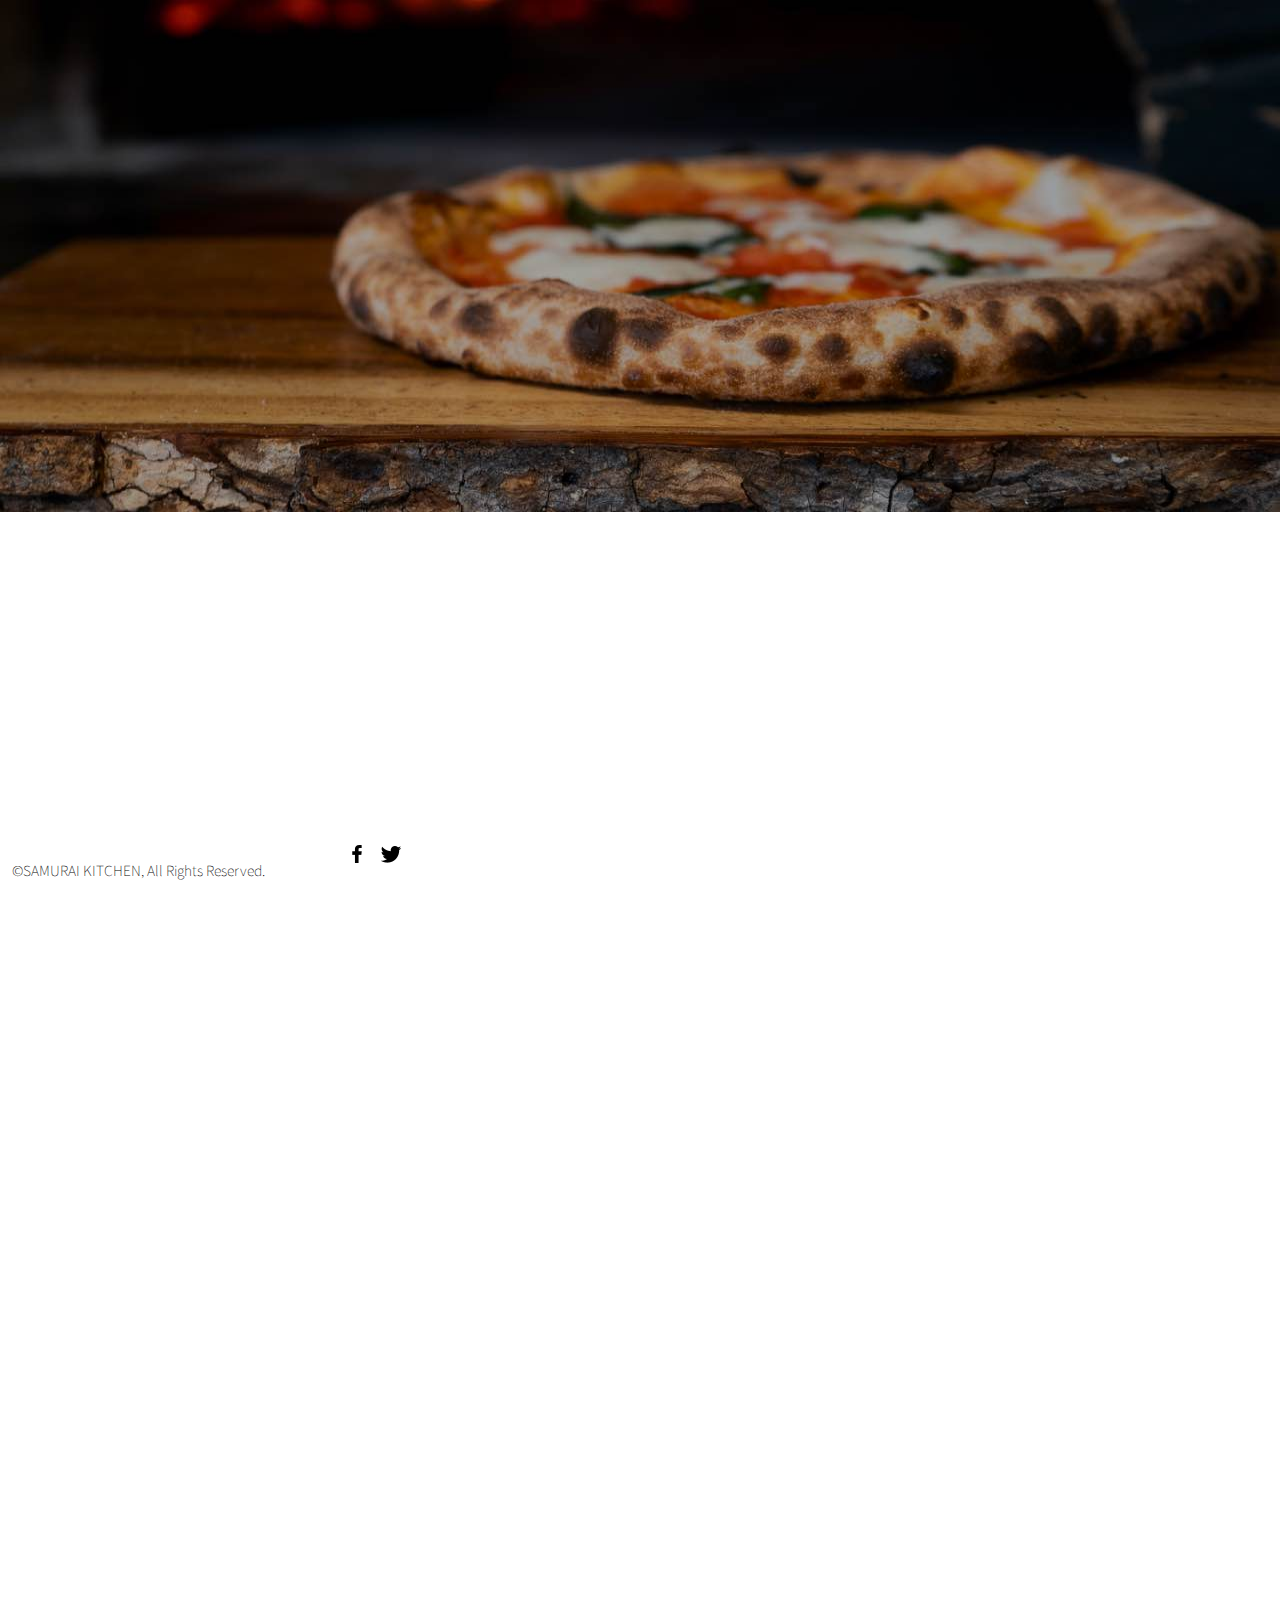
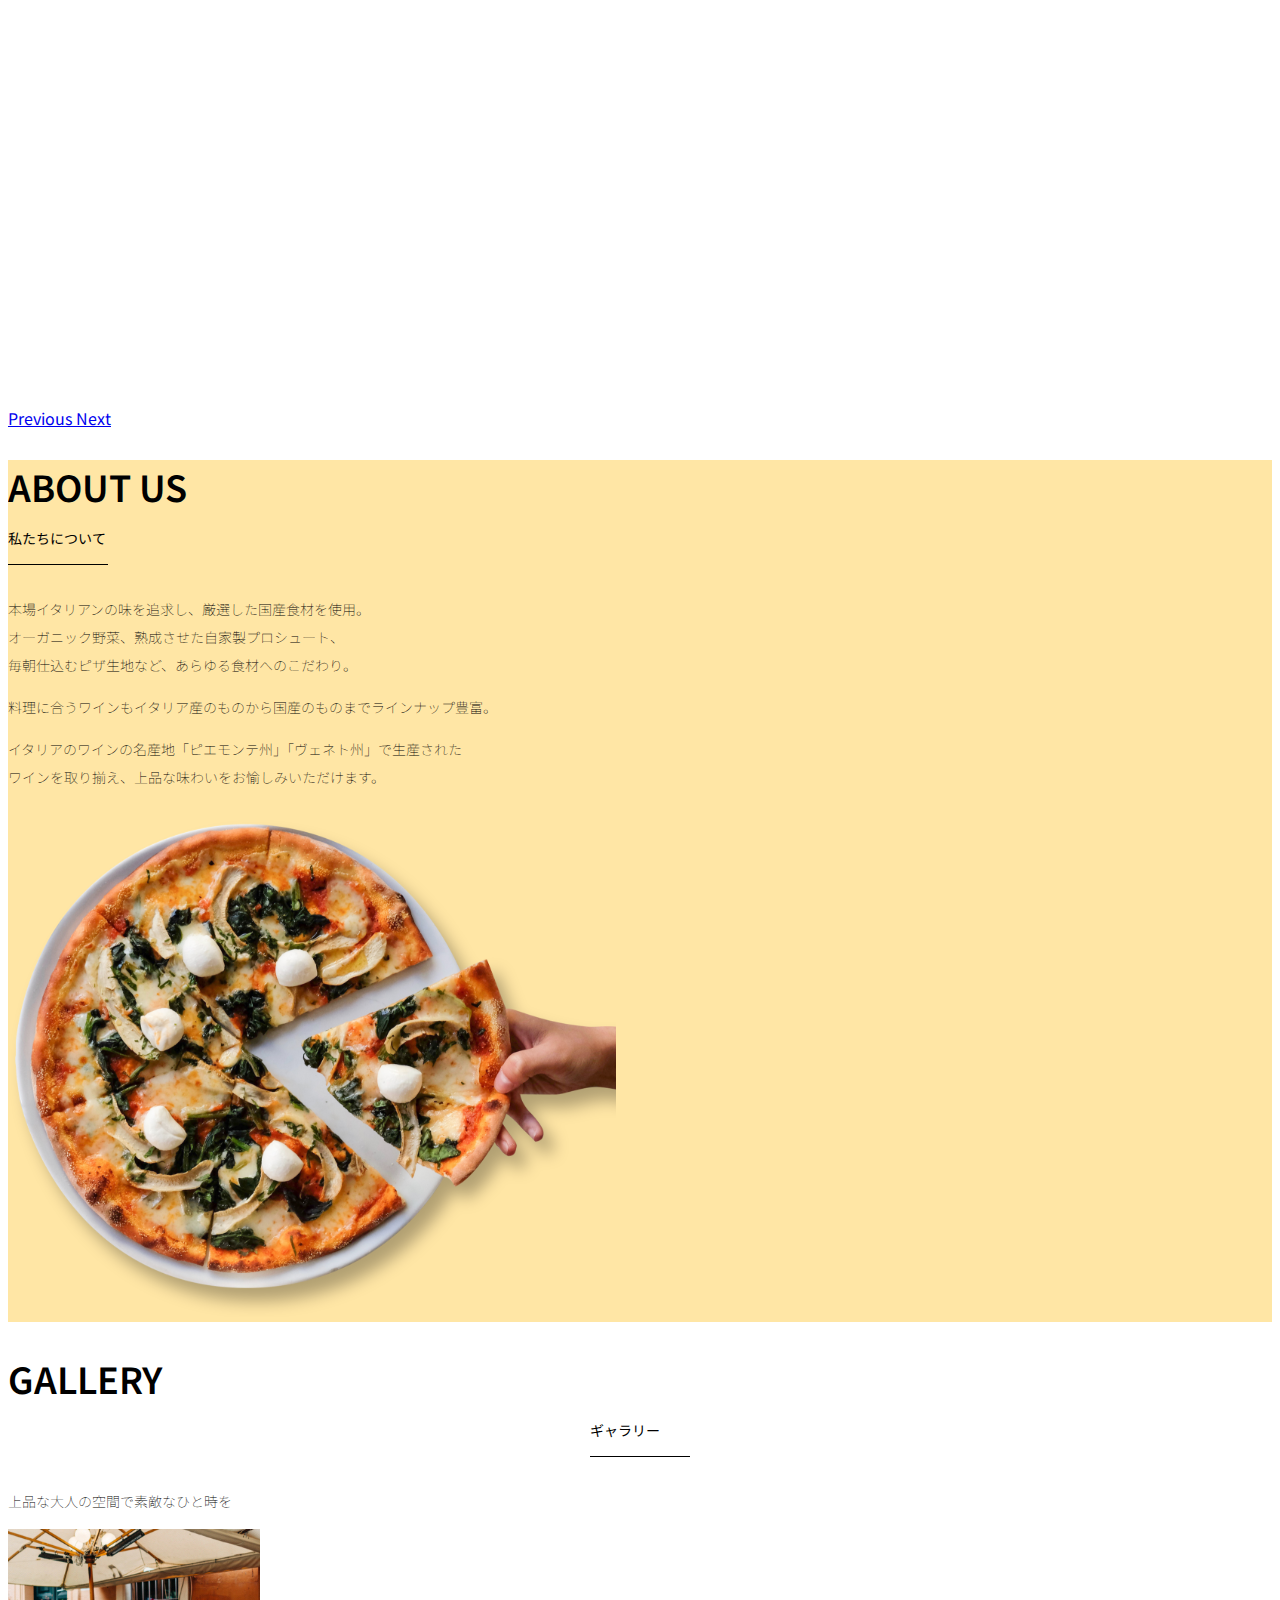
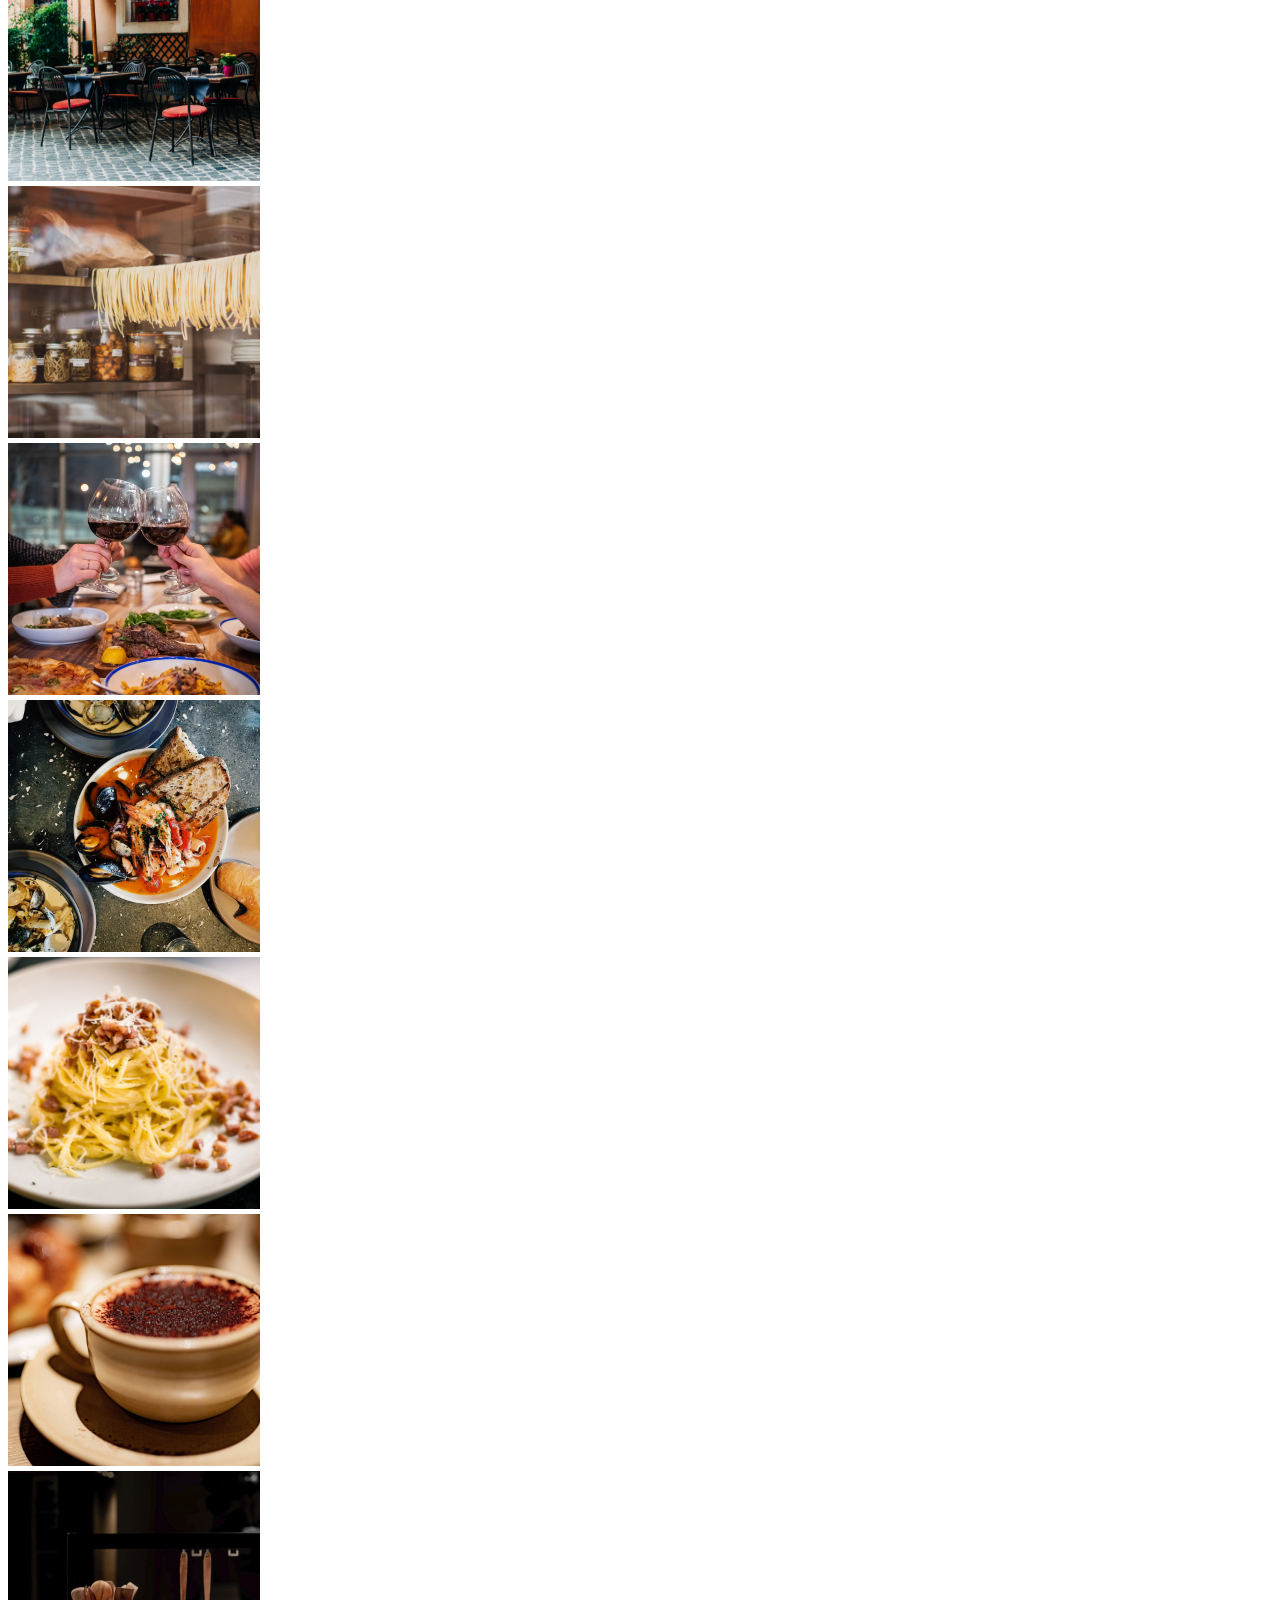
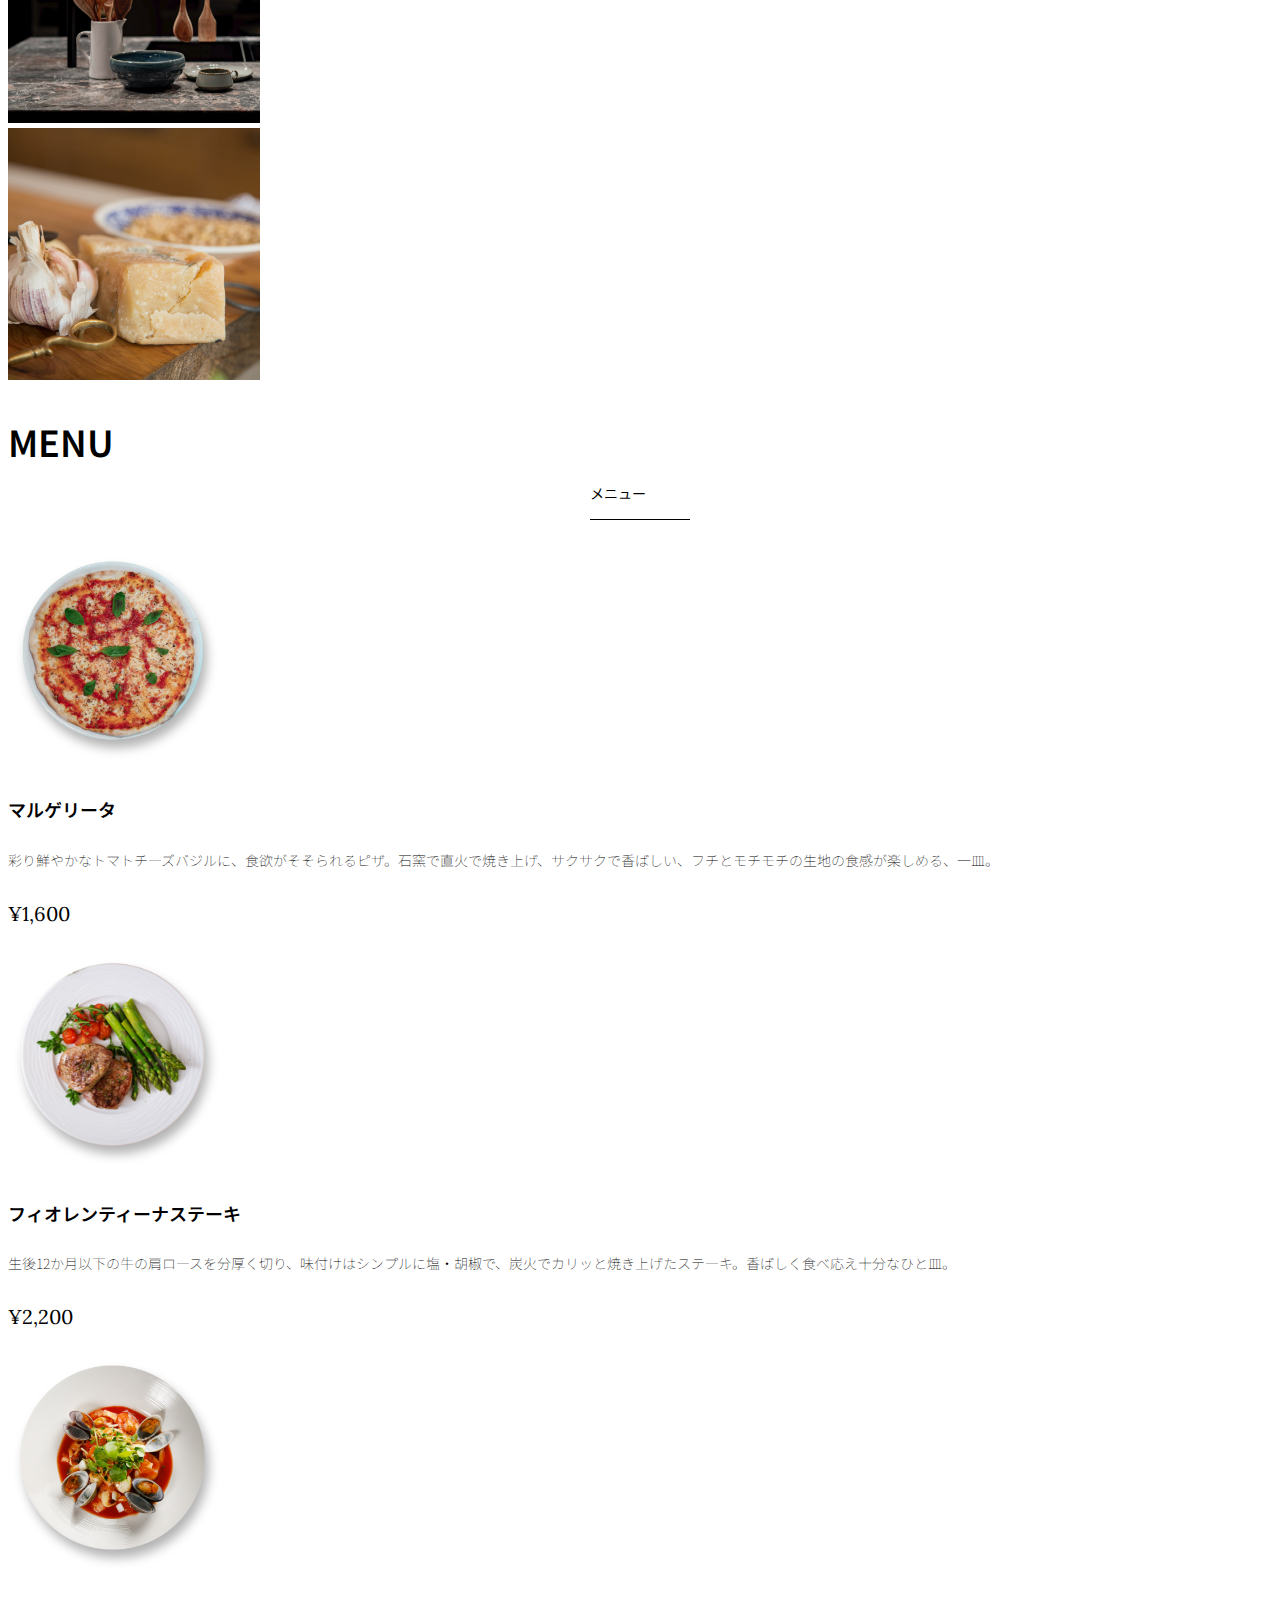
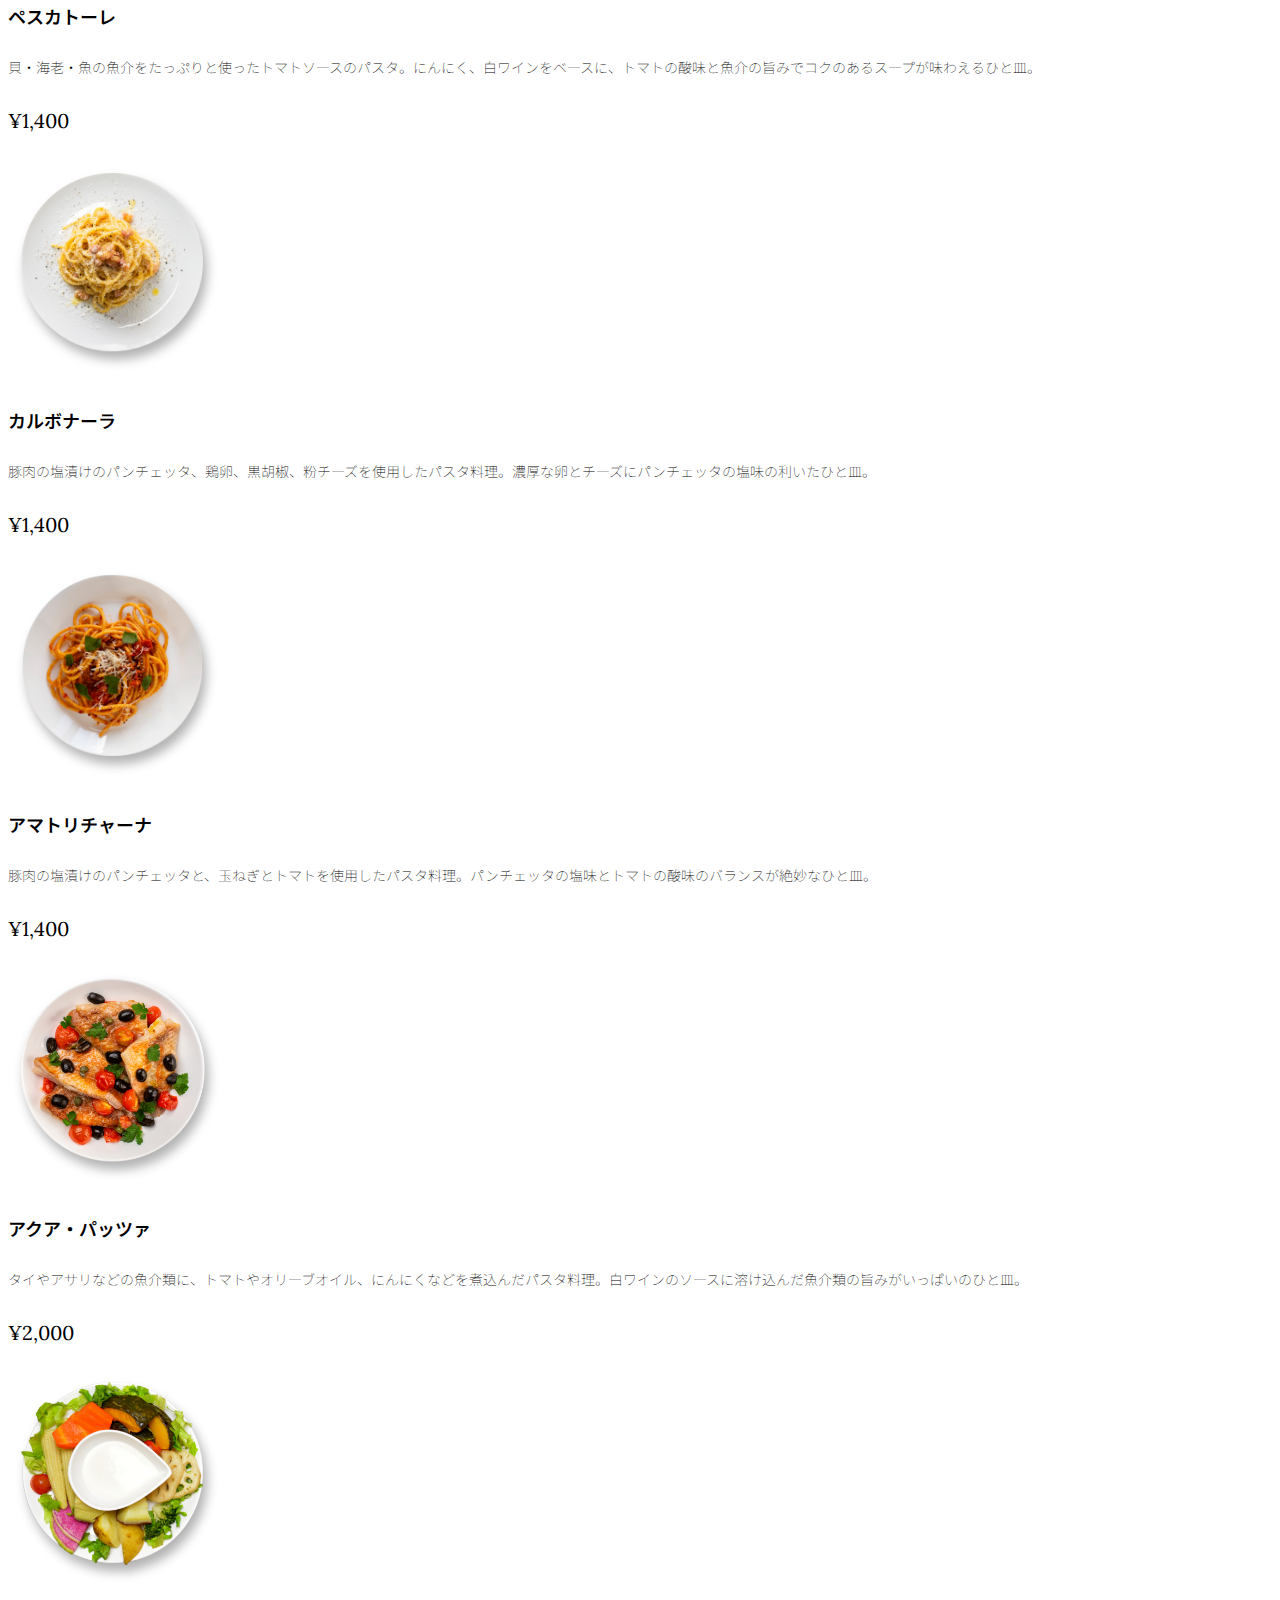
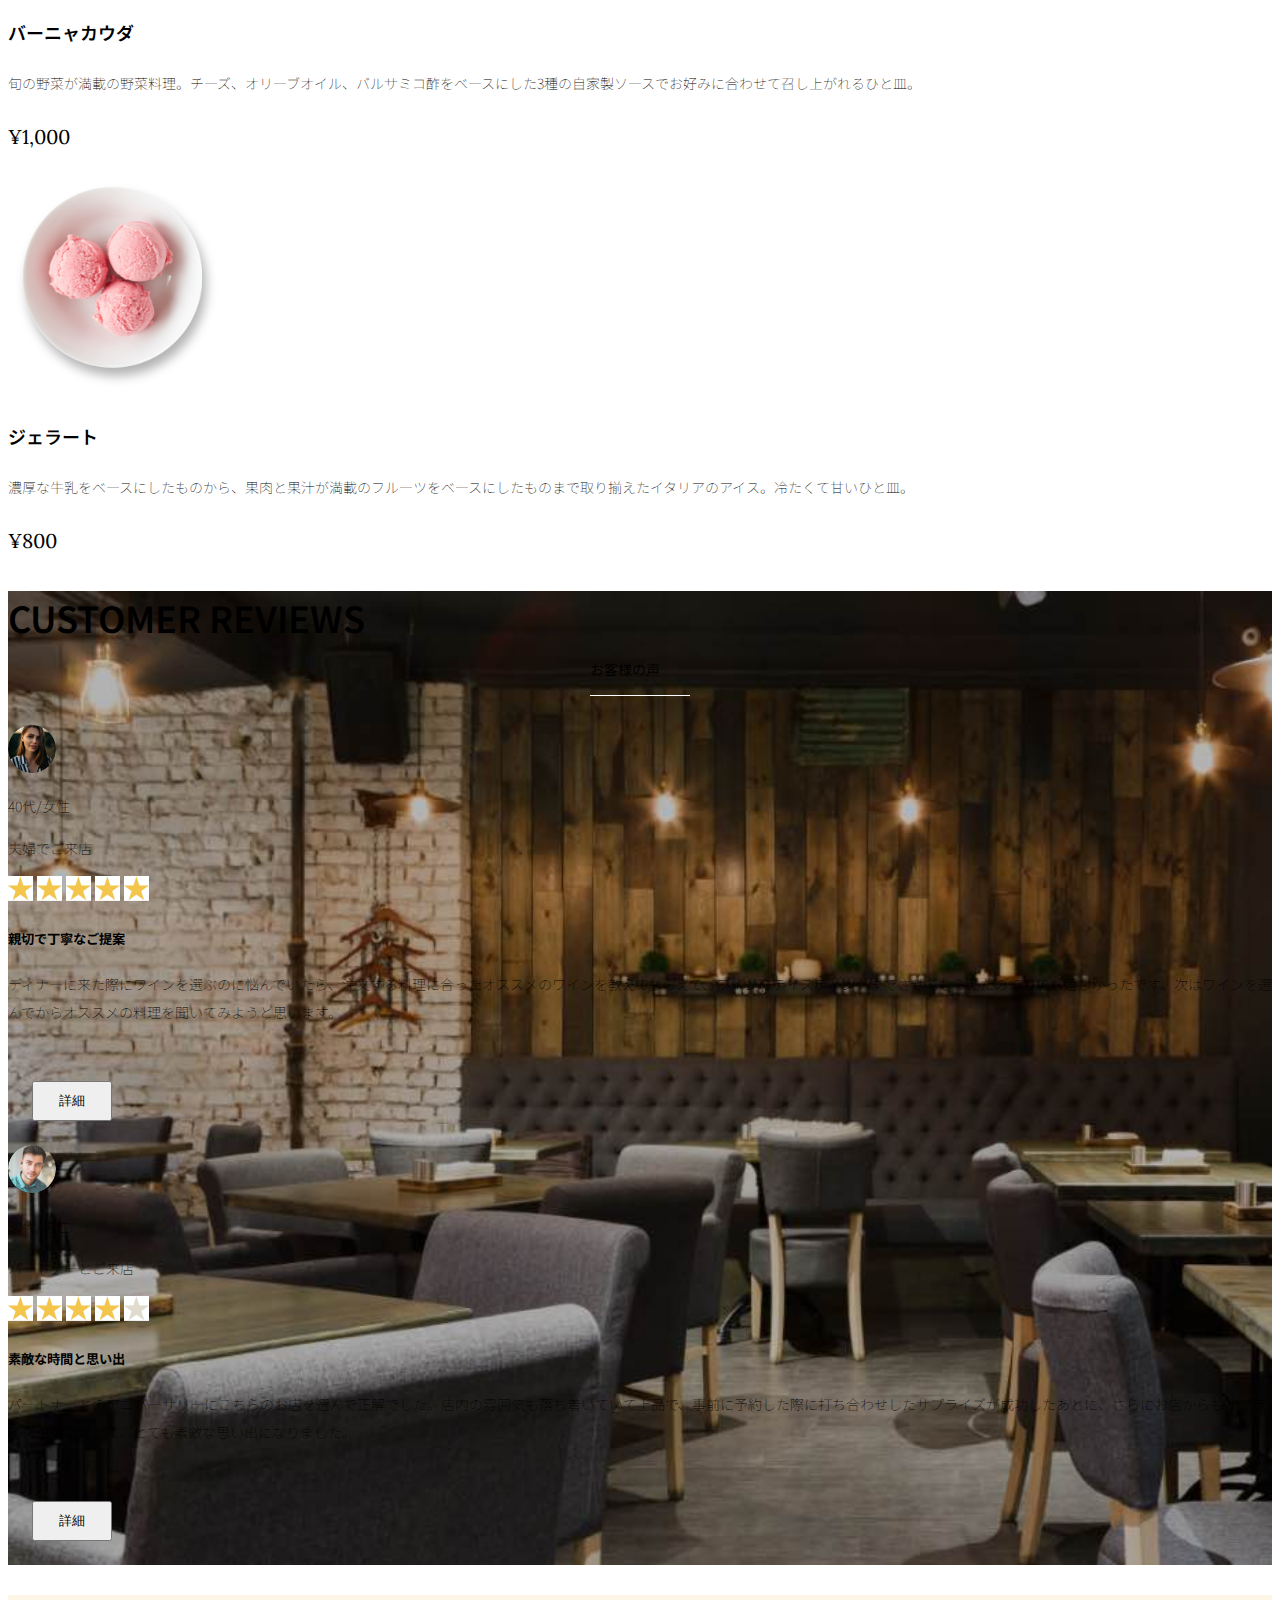
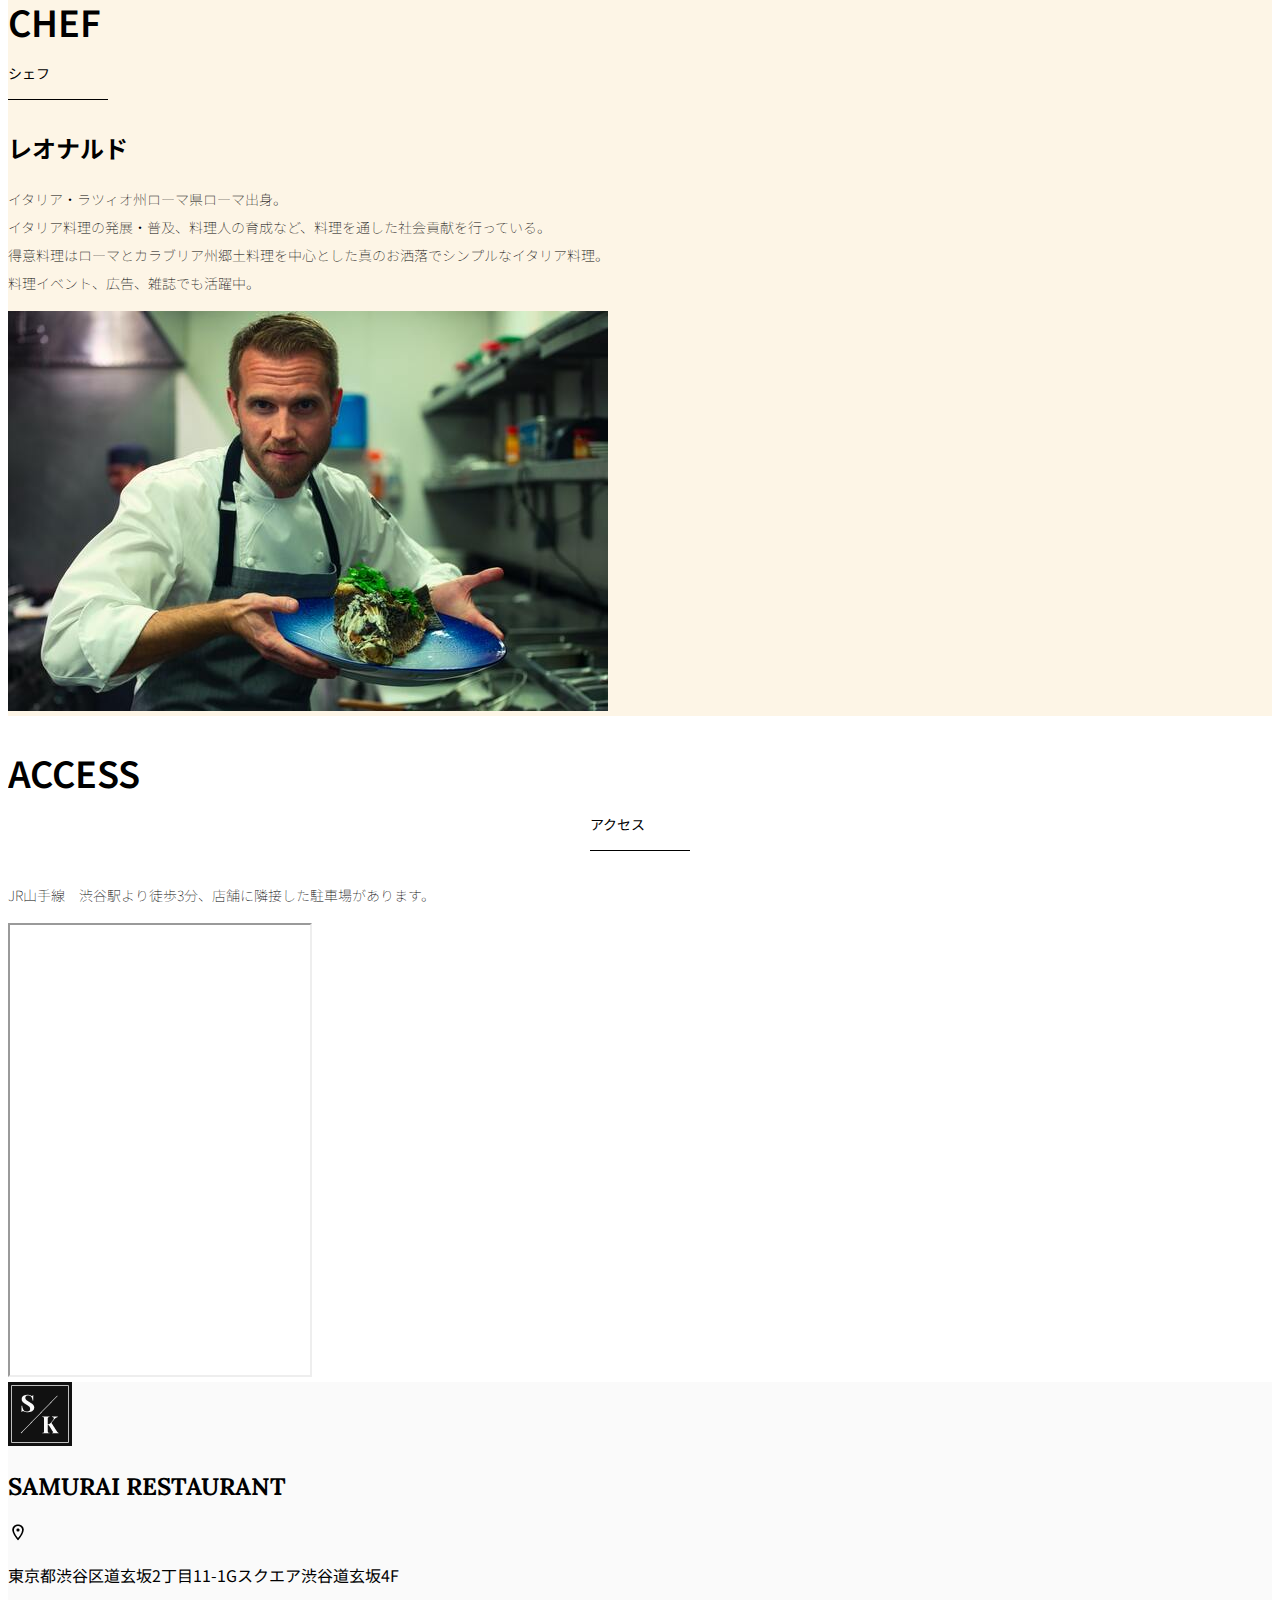
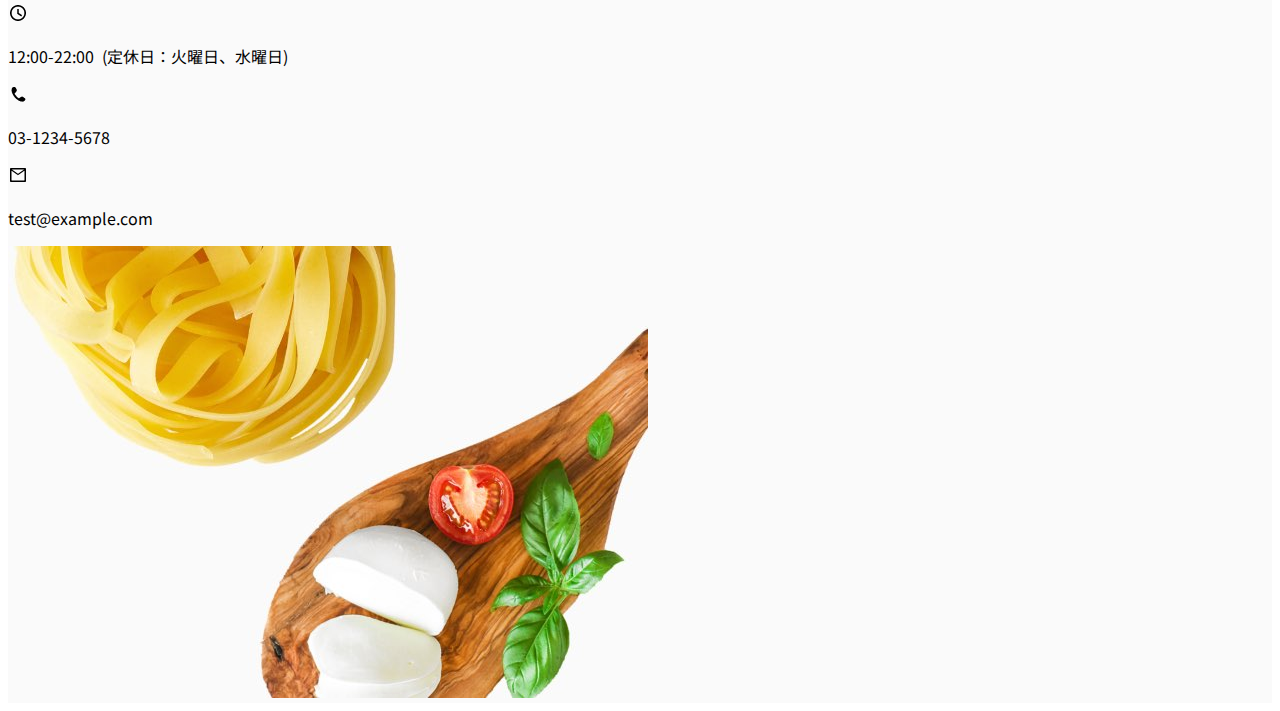
<file: kadai_015/index.html>
<!doctype html>
<html lang="ja">

<head>
  <meta charset="utf-8">
  <!-- マルチデバイス対応 -->
  <meta name="viewport" content="width=device-width, initial-scale=1">
  <meta name="description" content="">
  <meta name="author" content="SAMURAI ENGINEER">
  <title>SAMURAI XD_HTML教材</title>
  <!-- ************************************************ bootstrap.min.cssの読み込み -->
  <!-- BootstrapのCSS読み込み -->
  <link href="https://cdn.jsdelivr.net/npm/bootstrap@5.0.0-beta1/dist/css/bootstrap.min.css" rel="stylesheet"
    integrity="sha384-giJF6kkoqNQ00vy+HMDP7azOuL0xtbfIcaT9wjKHr8RbDVddVHyTfAAsrekwKmP1" crossorigin="anonymous">
  <!-- ************************************************ bootstrap.bundle.min.jsの読み込み -->
  <!-- BootstrapのJavaScriptライブラリの読み込み -->
  <script src="https://cdn.jsdelivr.net/npm/bootstrap@5.0.0-beta1/dist/js/bootstrap.bundle.min.js"
    integrity="sha384-ygbV9kiqUc6oa4msXn9868pTtWMgiQaeYH7/t7LECLbyPA2x65Kgf80OJFdroafW" crossorigin="anonymous" defer>
  </script>

  <!-- ************************************************ Google Font読み込み -->
  <link rel="preconnect" href="https://fonts.gstatic.com">
  <link href="https://fonts.googleapis.com/css2?family=Lora&display=swap" rel="stylesheet">
  <link href="https://fonts.googleapis.com/css2?family=Noto+Sans+JP:wght@300&display=swap" rel="stylesheet">
  <!-- ************************************************ Font Awesome -->
  <link rel="stylesheet" href="https://use.fontawesome.com/releases/v5.1.0/css/all.css"
    integrity="sha384-lKuwvrZot6UHsBSfcMvOkWwlCMgc0TaWr+30HWe3a4ltaBwTZhyTEggF5tJv8tbt" crossorigin="anonymous">
  <!-- ************************************************今回作成する styles.cssの読み込み -->
  <link href="stylesheet/style.css" rel="stylesheet">
  <!-- ************************************************  -->
</head>

<body>
  <main>
    <!-- ************************************************ ナビゲーションバー開始 -->
    <!-- ナビゲーションバー開始 -->
    <nav class="navbar navbar-expand-lg">
      <div class="container">
        <a class="navbar-brand my_navbar_brand">
          <img class="img-fluid navbar_brand_logo" src="img/site_logo.png" alt="サイトアイコン"><span>SAMURAI KITCHEN</span>
        </a>
        <div class="navbar-toggler hamburger_menu" data-bs-toggle="collapse" data-bs-target="#navbarNav"
            aria-controls="navbarNav" aria-expanded="false" aria-label="Toggle navigation">
          <input type="checkbox" id="hamburger_btn_check">
          <label for="hamburger_btn_check" class="hamburger_btn">
            <img class="btn_open" src="img/button_open.png" alt="ナビゲーションバーのボタン">
            <img class="btn_close" src="img/button_close.png" alt="ナビゲーションバーのボタン">
          </label>
        </div>
        <div class="collapse navbar-collapse justify-content-end" id="navbarNav">
          <ul class="navbar-nav">
            <li class="nav-item px-2">
              <a class="nav-link my_nav_link my-2" aria-current="page" href="#">HOME</a>
            </li>
 
            <li class="nav-item px-2">
              <a class="nav-link my_nav_link my-2" href="#about">ABOUT US</a>
            </li>
 
            <li class="nav-item px-2">
              <a class="nav-link my_nav_link my-2" href="#gallery">GALLERY</a>
            </li>
 
            <li class="nav-item px-2">
              <a class="nav-link my_nav_link my-2" href="#menu">MENU</a>
            </li>
 
            <li class="nav-item px-2">
              <a class="nav-link my_nav_link my-2" href="#review">CUSTOMER REVIEWS</a>
            </li>
 
            <!-- 課題15追加分ヘッダー部分開始 -->
            <li class="nav-item px-2">
              <a class="nav-link my_nav_link my-2" href="#chef">CHEF</a>
            </li>
            <!-- 課題15追加分ヘッダー部分修了 -->

            <li class="nav-item px-2">
              <a class="nav-link my_nav_link my-2" href="#access">ACCESS</a>
            </li>
              
          </ul>
        </div>
      </div>
    </nav>
    <!-- ナビゲーションバー終了 -->
    <!-- ************************************************ ナビゲーションバー終了 -->

    <!-- ************************************************ カルーセル開始 -->
    <!-- カルーセル部分 -->
    <!-- idのmyCarouselはインジケーターのdata-bs-targetと紐付く必要がある。mb-5で下方向に余白追加。 -->
    <div id="myCarousel" class="carousel slide mb-5" data-bs-ride="carousel">

      <!-- インジケーター部分 -->
      <ol class="carousel-indicators">
        <!-- この箇所と前述のidは紐付いている。data-bs-slide-toの番号がカルーセルの順番。 -->
        <li data-bs-target="#myCarousel" data-bs-slide-to="0" class="active"></li>
        <li data-bs-target="#myCarousel" data-bs-slide-to="1"></li>
        <li data-bs-target="#myCarousel" data-bs-slide-to="2"></li>
      </ol>

      <!-- carousel-inner：カルーセルのキャプションと背景画像の部分。現在は1枚目だけ表示。 -->
      <div class="carousel-inner">
        <!-- カルーセル1枚目 -->
        <div class="carousel-item active">
          <img src="img/slider-1.jpg" alt="SAMURAI KITCHEN-1">
          <div class="carousel-caption">
            <!-- 独自クラスで位置とフォントを変更 -->
            <h1 class="my_carousel_caption">
              Welcome to<br>
              SAMURAI KITCHEN
            </h1>
          </div>
        </div>

        <!-- カルーセル2枚目 -->
        <div class="carousel-item">
          <img src="img/slider-2.jpg" alt="サンプル画像">
          <div class="carousel-caption">
            <h1 class="my_carousel_caption">
              The fabulous combination of&nbsp;Wine&nbsp;and&nbsp;food
            </h1>
          </div>
        </div>

        <!-- カルーセル3枚目 -->
        <div class="carousel-item">
          <img src="img/slider-3.jpg" alt="サンプル画像">
          <div class="carousel-caption">
            <h1 class="my_carousel_caption">
              Get the Italian taste<br>
              at the SAMURAI&nbsp;KITCHEN
            </h1>
          </div>
        </div>

      </div>

      <!-- コントロールボタン 左側 -->
      <a class="carousel-control-prev" href="#myCarousel" role="button" data-bs-slide="prev">
        <span class="carousel-control-prev-icon" aria-hidden="true"></span>
        <span class="visually-hidden">Previous</span>
      </a>

      <!-- コントロールボタン 右側 -->
      <a class="carousel-control-next" href="#myCarousel" role="button" data-bs-slide="next">
        <span class="carousel-control-next-icon" aria-hidden="true"></span>
        <span class="visually-hidden">Next</span>
      </a>
    </div>

    <!-- ************************************************ カルーセル終了 -->

    <!-- ************************************************ アバウトセクション開始 -->
    <section id="about" class="about_us_bg">
      <!--コンテンツの中央揃え。上下方向にパディング（サイズ5）。下方向にマージン（サイズ5）。 -->
      <div class="container py-5 mb-5">

        <!-- rowクラス（行） -->
        <div class="row">

          <!-- 左側カラム（6/12分割） -->
          <div class="col-lg-6 text-left">

            <!-- 上下方向にパディング（サイズ5） -->
            <div class="py-5">

              <!-- 下方向にマージン（サイズ5） -->
              <h2 class="section_title about mb-5">
                ABOUT US
              </h2>
              <!-- 下方向にマージン（サイズ2） -->
              <p class="mb-2">
                本場イタリアンの味を追求し、厳選した国産食材を使用。<br>
                オーガニック野菜、熟成させた自家製プロシュート、<br>
                毎朝仕込むピザ生地など、あらゆる食材へのこだわり。<br>
              </p>

              <!-- 下方向にマージン（サイズ2） -->
              <p class="mb-2">
                料理に合うワインもイタリア産のものから国産のものまでラインナップ豊富。<br>
              </p>

              <!-- 下方向にマージン（サイズ2） -->
              <p class="mb-2">
                イタリアのワインの名産地「ピエモンテ州」「ヴェネト州」で生産された<br>
                ワインを取り揃え、上品な味わいをお愉しみいただけます。<br>
              </p>
            </div>
          </div>

          <!-- 右側カラム（6/12分割） -->
          <div class="col-lg-6">

            <!-- 画像を配置 -->
            <img src="img/img-about-us.png" class="img-fluid" alt="pizza">
          </div>
        </div>
      </div>
    </section>
    <!-- ************************************************ アバウトセクション終了 -->

    <!-- ************************************************ ギャラリーセクション開始 -->
    <section id="gallery">
      <div class="container mb-5">
        <h2 class="mb-3 section_title gallery text-center">GALLERY</h2>
        <p class="text-center mb-5">
          上品な大人の空間で素敵なひと時を
        </p>
 
        <div class="row">
          <div class="col-6 col-lg-3 mb-4 d-flex justify-content-center">
            <img class="img-fluid" src="img/gallery-1.jpg" alt="サンプル画像">
          </div>
 
          <div class="col-6 col-lg-3 mb-4 d-flex justify-content-center">
            <img class="img-fluid" src="img/gallery-2.jpg" alt="サンプル画像">
          </div>
 
          <div class="col-6 col-lg-3 mb-4 d-flex justify-content-center">
            <img class="img-fluid" src="img/gallery-3.jpg" alt="サンプル画像">
          </div>
 
          <div class="col-6 col-lg-3 mb-4 d-flex justify-content-center">
            <img class="img-fluid" src="img/gallery-4.jpg" alt="サンプル画像">
          </div>
 
          <div class="col-6 col-lg-3 mb-4 d-flex justify-content-center">
            <img class="img-fluid" src="img/gallery-5.jpg" alt="サンプル画像">
          </div>
 
          <div class="col-6 col-lg-3 mb-4 d-flex justify-content-center">
            <img class="img-fluid" src="img/gallery-6.jpg" alt="サンプル画像">
          </div>
 
          <div class="col-6 col-lg-3 mb-4 d-flex justify-content-center">
            <img class="img-fluid" src="img/gallery-7.jpg" alt="サンプル画像">
          </div>
 
          <div class="col-6 col-lg-3 mb-4 d-flex justify-content-center">
            <img class="img-fluid" src="img/gallery-8.jpg" alt="サンプル画像">
          </div>
 
        </div>
      </div>
    </section>
    <!-- ************************************************ ギャラリーセクション終了 -->

    <!-- ************************************************ メニューセクション -->
    <section id="menu">
      <!-- タイトル文字部分のコンテナ -->
      <div class="container">
        <div class="row">
          <div class="col-lg-12">

            <!-- タイトル文字 -->
            <!-- 中央揃え、マージンを下方向へ5 -->
            <h2 class="section_title menu text-center mb-5">MENU</h2>
          </div>
        </div>
      </div>

      <!-- メニュー部分のコンテナ -->
      <!-- 下方向にマージン5 -->
      <div class="container mb-5">
        <div class="row">

          <!-- 左側メニュー -->
          <div class="col-12 col-lg-6">

            <!-- さらに子要素を5:7で分割 -->
            <!-- カラム間のパディングをなくす。下方向にマージン4 -->
            <div class="row g-0 mb-4">
              <!-- 画像中央揃え -->
              <div class="col-12 col-lg-5 text-center">
                
                <!-- 左側メニュー画像部分 -->
                <!-- 画像がカラムをはみ出ないようにする -->
                <img src="img/margherita.png" class="img-fluid" alt="マルゲリータ">
              </div>

              <!-- 右側テキスト部分 -->
              <!-- 全体的にパディング4 -->
              <div class="col-12 col-lg-7 p-4">
                <!-- 下方向のマージン0 文字を小さくするmenu_title独自クラスを追加 -->
                <h4 class="mb-0 menu_title">マルゲリータ</h4>

                <!-- 縦方向の中央揃え -->
                <p class="my-auto">彩り鮮やかなトマトチーズバジルに、食欲がそそられるピザ。石窯で直火で焼き上げ、サクサクで香ばしい、フチとモチモチの生地の食感が楽しめる、一皿。</p>
                <!-- フォントを変更する独自クラスを追加 -->
                <p class="menu_price">¥1,600</p>
              </div>
            </div>
          </div>

          <!-- 右側部分メニュー。上記と同じ内容なのでコメント省略 -->
          <div class="col-12 col-lg-6">
            <div class="row g-0 mb-4">
              <div class="col-12 col-lg-5 text-center">
                <img src="img/steak.png" class="img-fluid" alt="フィオレンティーナステーキ">
              </div>
              <div class="col-12 col-lg-7 p-4">
                <h4 class="mb-0 menu_title">フィオレンティーナステーキ</h4>
                <p class="my-auto">生後12か月以下の牛の肩ロースを分厚く切り、味付けはシンプルに塩・胡椒で、炭火でカリッと焼き上げたステーキ。香ばしく食べ応え十分なひと皿。</p>
                <p class="menu_price">¥2,200</p>
              </div>
            </div>
          </div>
          <!-- 以降、メニューの数だけ同じコード繰り返し記載 -->
          <!-- 左側メニュー -->
          <div class="col-12 col-lg-6">

            <!-- さらに子要素を5:7で分割 -->
            <div class="row g-0 mb-4">
              <div class="col-12 col-lg-5 text-center">
                
                <!-- 左側メニュー画像部分 -->
                <img src="img/pescatore.png" class="img-fluid" alt="ペスカトーレ">
              </div>

              <!-- 右側テキスト部分 -->
              <div class="col-12 col-lg-7 p-4">
                <h4 class="mb-0 menu_title">ペスカトーレ</h4>
                <p class="my-auto">貝・海老・魚の魚介をたっぷりと使ったトマトソースのパスタ。にんにく、白ワインをベースに、トマトの酸味と魚介の旨みでコクのあるスープが味わえるひと皿。</p>
                <p class="menu_price">¥1,400</p>
              </div>
            </div>
          </div>

          <!-- 右側部分メニュー。上記と同じ内容なのでコメント省略 -->
          <div class="col-12 col-lg-6">
            <div class="row g-0 mb-4">
              <div class="col-12 col-lg-5 text-center">
                <img src="img/carbonara.png" class="img-fluid" alt="カルボナーラ">
              </div>
              <div class="col-12 col-lg-7 p-4">
                <h4 class="mb-0 menu_title">カルボナーラ</h4>
                <p class="my-auto">豚肉の塩漬けのパンチェッタ、鶏卵、黒胡椒、粉チーズを使用したパスタ料理。濃厚な卵とチーズにパンチェッタの塩味の利いたひと皿。</p>
                <p class="menu_price">¥1,400</p>
              </div>
            </div>
          </div>
          <!-- 左側メニュー -->
          <div class="col-12 col-lg-6">

            <!-- さらに子要素を5:7で分割 -->
            <div class="row g-0 mb-4">
              <div class="col-12 col-lg-5 text-center">
                
                <!-- 左側メニュー画像部分 -->
                <img src="img/amatriciana.png" class="img-fluid" alt="アマトリチャーナ">
              </div>

              <!-- 右側テキスト部分 -->
              <div class="col-12 col-lg-7 p-4">
                <h4 class="mb-0 menu_title">アマトリチャーナ</h4>
                <p class="my-auto">豚肉の塩漬けのパンチェッタと、玉ねぎとトマトを使用したパスタ料理。パンチェッタの塩味とトマトの酸味のバランスが絶妙なひと皿。</p>
                <p class="menu_price">¥1,400</p>
              </div>
            </div>
          </div>

          <!-- 右側部分メニュー。上記と同じ内容なのでコメント省略 -->
          <div class="col-12 col-lg-6">
            <div class="row g-0 mb-4">
              <div class="col-12 col-lg-5 text-center">
                <img src="img/acqua-pazza.png" class="img-fluid" alt="アクア・パッツァ">
              </div>
              <div class="col-12 col-lg-7 p-4">
                <h4 class="mb-0 menu_title">アクア・パッツァ</h4>
                <p class="my-auto">タイやアサリなどの魚介類に、トマトやオリーブオイル、にんにくなどを煮込んだパスタ料理。白ワインのソースに溶け込んだ魚介類の旨みがいっぱいのひと皿。</p>
                <p class="menu_price">¥2,000</p>
              </div>
            </div>
          </div>
          <!-- 左側メニュー -->
          <div class="col-12 col-lg-6">

            <!-- さらに子要素を5:7で分割 -->
            <div class="row g-0 mb-4">
              <div class="col-12 col-lg-5 text-center">
                
                <!-- 左側メニュー画像部分 -->
                <img src="img/bagna-cauda.png" class="img-fluid" alt="バーニャカウダ">
              </div>

              <!-- 右側テキスト部分 -->
              <div class="col-12 col-lg-7 p-4">
                <h4 class="mb-0 menu_title">バーニャカウダ</h4>
                <p class="my-auto">旬の野菜が満載の野菜料理。チーズ、オリーブオイル、バルサミコ酢をベースにした3種の自家製ソースでお好みに合わせて召し上がれるひと皿。</p>
                <p class="menu_price">¥1,000</p>
              </div>
            </div>
          </div>

          <!-- 右側部分メニュー。上記と同じ内容なのでコメント省略 -->
          <div class="col-12 col-lg-6">
            <div class="row g-0 mb-4">
              <div class="col-12 col-lg-5 text-center">
                <img src="img/gelato.png" class="img-fluid" alt="ジェラート">
              </div>
              <div class="col-12 col-lg-7 p-4">
                <h4 class="mb-0 menu_title">ジェラート</h4>
                <p class="my-auto">濃厚な牛乳をベースにしたものから、果肉と果汁が満載のフルーツをベースにしたものまで取り揃えたイタリアのアイス。冷たくて甘いひと皿。</p>
                <p class="menu_price">¥800</p>
              </div>
            </div>
          </div>

          <!-- 以下の閉じタグ3つは必要 -->
        </div>
      </div>

    </section>
    <!-- ************************************************ メニューセクション終了 -->
      
    <!-- ************************************************ レビューセクション開始 -->
    <section id="review">
      <!-- review_wrapper で背景画像を設定します -->
      <div class="review_wrapper">

        <!-- container部分 -->
        <div class="container py-5 mb-5">

          <!-- 中央揃えでタイトルを表示 -->
          <div class="text-center mb-5">
            <h2 class="section_title review text-center text-white">CUSTOMER REVIEWS</h2>
          </div>

          <!-- row部分：左右のカラムを中央揃え -->
          <div class="row pb-5 justify-content-center">

            <!-- 左側カラム -->
            <div class="col-12 col-lg-5 mt-3">

              <!-- 背景を白色に設定 -->
              <!-- h_420クラスで白枠の高さを修正します -->
              <div class="bg-white h_420">

                <!-- 内側にパディング4 -->
                <div class="p-4">

                  <!-- 顔写真と年齢などのテキストはd-flexで横並びにする　中央揃え -->
                  <div class="d-flex align-items-center">
                    <!-- お客様の画像を配置 -->
                    <!-- reviewer_imgクラスで画像サイズを変更します -->
                    <img src="img/customer-woman.png" class="reviewer_img" alt="サンプル画像">
                    <div>
                      <!-- お客様情報のテキスト -->
                      <p class="my-0">40代/女性</p>
                      <p class="my-0">夫婦でご来店</p>
                    </div>
                  </div>

                  <div class="my-3">
                    <!-- 星の画像を表示 -->
                    <!-- star_imgクラスで画像サイズを変更 -->
                    <img src="img/star-point.png" class="star_img" alt="star">
                    <img src="img/star-point.png" class="star_img" alt="star">
                    <img src="img/star-point.png" class="star_img" alt="star">
                    <img src="img/star-point.png" class="star_img" alt="star">
                    <img src="img/star-point.png" class="star_img" alt="star">
                  </div>

                  <!-- レビュータイトル -->
                  <h5>親切で丁寧なご提案</h5>
                  <!-- レビュー内容 -->
                  <p>
                    ディナーに来た際にワインを選ぶのに悩んでいたら、注文する料理に合ったオススメのワインを教えてもらえて、ワインのテイスティングまでさせてもらえたのでとても嬉しかったです。次はワインを選んでからオススメの料理を聞いてみようと思います。
                  </p>

                  <!-- 黄色のボタンを配置 -->
                  <button type="button" class="btn btn-warning shadow fix_bottom">詳細</button>
                </div>
              </div>
            </div>

            <!-- 右側カラム：左側カラムと内容が同じなので説明は省略 -->
            <div class="col-12 col-lg-5 mt-3">
              <div class="bg-white h_420">
                <div class="p-4">
                  <div class="d-flex align-items-center">
                    <img src="img/customer-man.png" class="reviewer_img" alt="サンプル画像">
                    <div>
                      <p class="my-0">30代/男性</p>
                      <p class="my-0">パートナーとご来店</p>
                    </div>
                  </div>
                  <div class="my-3">
                    <img src="img/star-point.png" class="star_img" alt="star">
                    <img src="img/star-point.png" class="star_img" alt="star">
                    <img src="img/star-point.png" class="star_img" alt="star">
                    <img src="img/star-point.png" class="star_img" alt="star">
                    <img src="img/star-no-point.png" class="star_img" alt="no-star">
                  </div>
                  <h5>素敵な時間と思い出</h5>
                  <p>
                    パートナーとのアニバーサリーにこちらのお店を選んで正解でした。店内の雰囲気も落ち着いていて上品で、事前に予約した際に打ち合わせしたサプライズが成功したあとに、さらにお店からもサプライズをいただけて、とても素敵な思い出になりました。
                  </p>
                  <button type="button" class="btn btn-warning shadow fix_bottom">詳細</button>
                </div>
              </div>
            </div>
          </div>
        </div>
      </div>
    </section>
    <!-- ************************************************ レビューセクション終了 -->

    <!-- 課題15追加分セッション部分開始 -->
    <!-- 独自クラスで背景 -->
    <section class="chef_bg" id="chef">
      <div class="container py-5">
        <div class="row">
          <!-- 左側テキスト部分 -->
          <div class="col-12 col-lg-6 text-left">
            <h2 class="section_title chef mt-5">
              CHEF
            </h2>
            <h2 class="py-3">
              レオナルド
            </h2>
            <p>
              イタリア・ラツィオ州ローマ県ローマ出身。 <br>
              イタリア料理の発展・普及、料理人の育成など、料理を通した社会貢献を行っている。<br>
              得意料理はローマとカラブリア州郷土料理を中心とした真のお洒落でシンプルなイタリア料理。<br>
              料理イベント、広告、雑誌でも活躍中。
            </p>
          </div>
          <!-- 右側画像部分 -->
          <div class="col-12 col-lg-6 text-center">
            <img src="img/chef.jpg" class="img-fluid" alt="chef">
          </div>
        </div>
      </div>
    </section>
    <!-- 課題15追加分セッション部分修了 -->

    <!-- ************************************************ アクセスセクション開始 -->
    <section id="access">
      <div class="container">

        <div class="row">
          <div class="col-lg-12 text-center mb-5">
            <h2 class="section_title text-center access mb-5">ACCESS</h2>
            <p>JR山手線　渋谷駅より徒歩3分、店舗に隣接した駐車場があります。</p>
          </div>
        </div>
      </div>
 
      <div class="container mb-5 px-2">
        <!-- この部分にマップを配置 -->
        <iframe src="https://www.google.com/maps/embed?pb=!1m18!1m12!1m3!1d3241.2804973828474!2d139.7469133763425!3d35.67009473058471!2m3!1f0!2f0!3f0!3m2!1i1024!2i768!4f13.1!3m3!1m2!1s0x60188b602972bb83%3A0xa6b553df33a5bd04!2zU0FNVVJBSSBFTkdJTkVFUiDkvo3jgqjjg7Pjgrjjg4vjgqI!5e0!3m2!1sja!2sjp!4v1740977167543!5m2!1sja!2sjp" 
        class="w-100" style="height: 50vh;" allowfullscreen="" loading="lazy" referrerpolicy="no-referrer-when-downgrade"></iframe>
      </div>
    </section>
    <!-- ************************************************ アクセスセクション終了 -->


    <!-- ************************************************ フッター開始 -->
    <footer id="footer">
      <div class="container">
        <div class="row">
 
          <!-- 2カラムに分けたレイアウトの左側カラム -->
          <!-- 親要素にposition-relativeを設定。 -->
          <div class="col-12 col-lg-6 position-relative">
 
            <!-- 左側カラムのレイアウトをさらに分けるためにrowを使用 -->
            <div class="row pt-5">
 
              <!-- 画面をさらに2:10に分割 -->
              <!-- ここは2:10の2の部分 -->
              <div class="col-lg-2 text-center my-3">
 
                <!-- サイトロゴ -->
                <!-- footer_brand_logoの独自クラスを追加 -->
                <img class="img-fluid footer_brand_logo" src="img/site_logo.png" alt="サンプル画像">
              </div>
 
              <!-- ここは2:10の10の部分 -->
              <div class="col-lg-10 align-self-center my-3">
                <!-- タイトル文字 -->
                <!-- footer_textの独自クラスを追加 -->
                <h2 class="m-0 footer_text">SAMURAI RESTAURANT</h2>
              </div>
            </div>
 
            <!-- 営業時間などのテキストを追加 -->
            <!-- 独自クラスrestaurant_infoを追加（子要素それぞれ修正するのではなく、先祖要素からタグへアクセスする） -->
            <div class="restaurant_info py-3">
              <div class="d-flex mb-3">
                <img src="img/icon-Marker.png" alt="marker">
                <p class="p-0 m-0">東京都渋谷区道玄坂2丁目11-1Gスクエア渋谷道玄坂4F</p>
              </div>
              <div class="d-flex mb-3">
                <img src="img/icon-Clock.png" alt="clock">
                <p class="p-0 m-0">12:00-22:00&nbsp;&nbsp;(定休日：火曜日、水曜日)</p>
              </div>
              <div class="d-flex mb-3">
                <img src="img/icon-Phone.png" alt="phone">
                <p class="p-0 m-0">03-1234-5678</p>
              </div>
              <div class="d-flex mb-3">
                <img src="img/icon-Mail.png" alt="mail">
                <p class="p-0 m-0">test@example.com</p>
              </div>
            </div>
 
            <!-- コピーライトを追加 -->
            <!-- copy_rightクラスでabsoluteを設定。align-items-centerで上下中央揃え。 -->
            <div class="copy_right align-items-center">
              <p>
                ©SAMURAI KITCHEN, All Rights Reserved.
              </p>
 
              <!-- SNSアイコンを表示 -->
              <!-- SNSアイコンに独自クラスsns_imgを追加 -->
              <img src="img/icon-facebook.png" class="sns_img" alt="facebook">
              <img src="img/icon-twitter.png" class="sns_img" alt="twitter">
            </div>
          </div>
 
          <!-- 2カラムに分けたレイアウトの右側カラム -->
          <div class="col-lg-6 d-none d-lg-block">
            <!-- 背景画像を表示 -->
            <img src="img/background-footer.jpg" alt="背景画像">
          </div>
        </div>
      </div>
    </footer>
    <!-- ************************************************ フッター終了 -->
  </main>
</body>

</html>
</file>
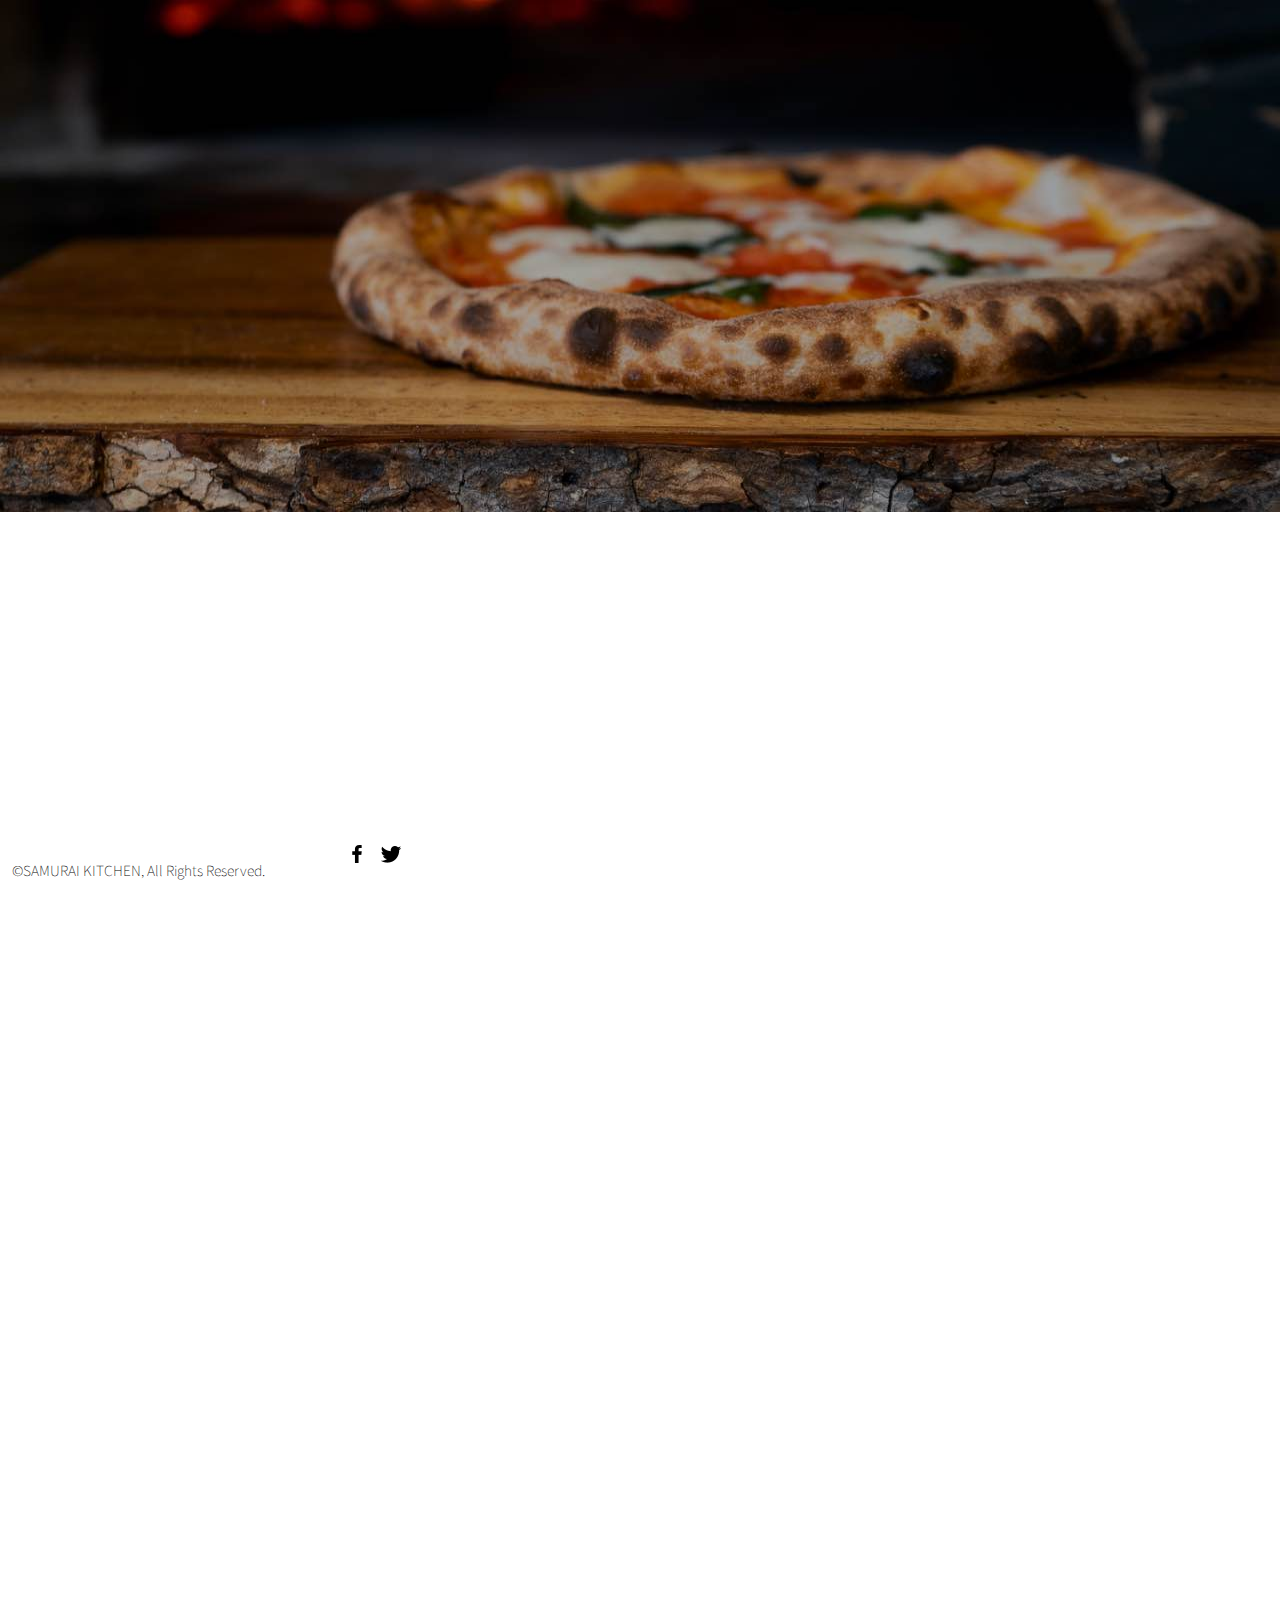
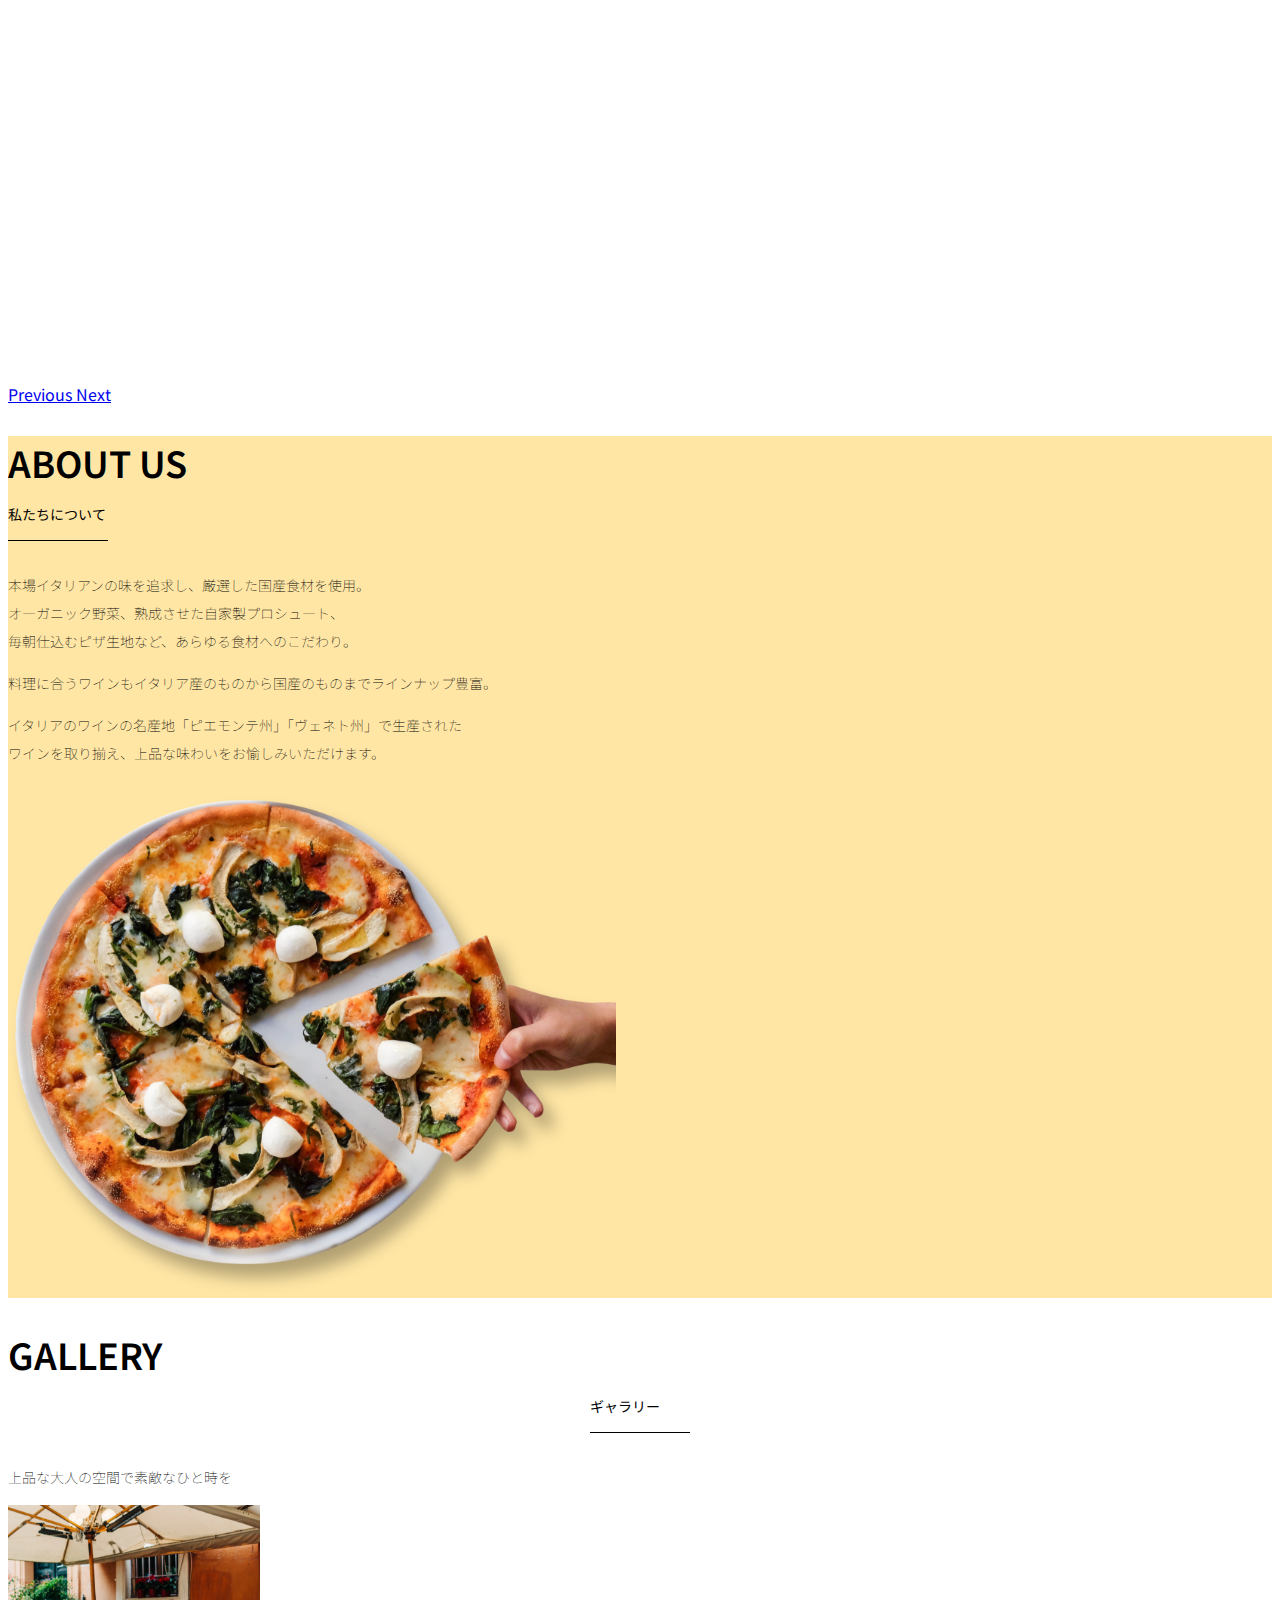
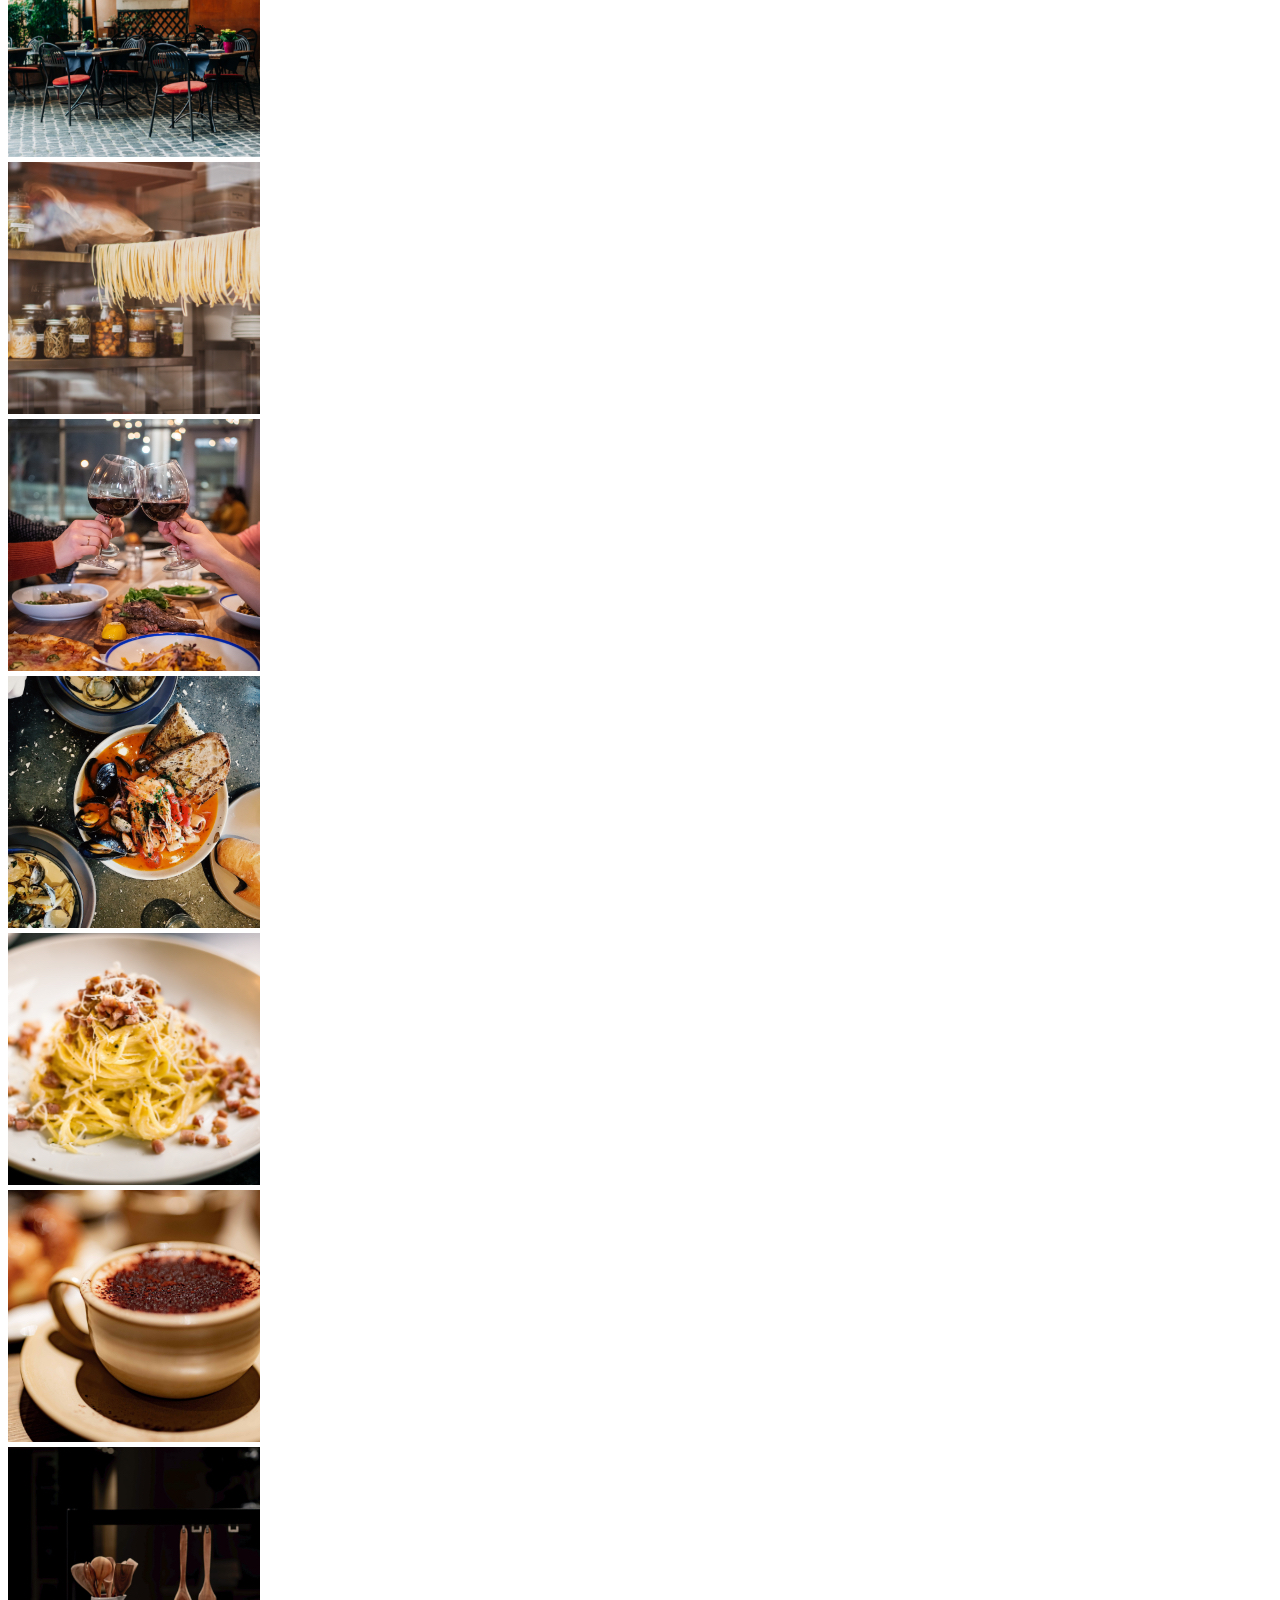
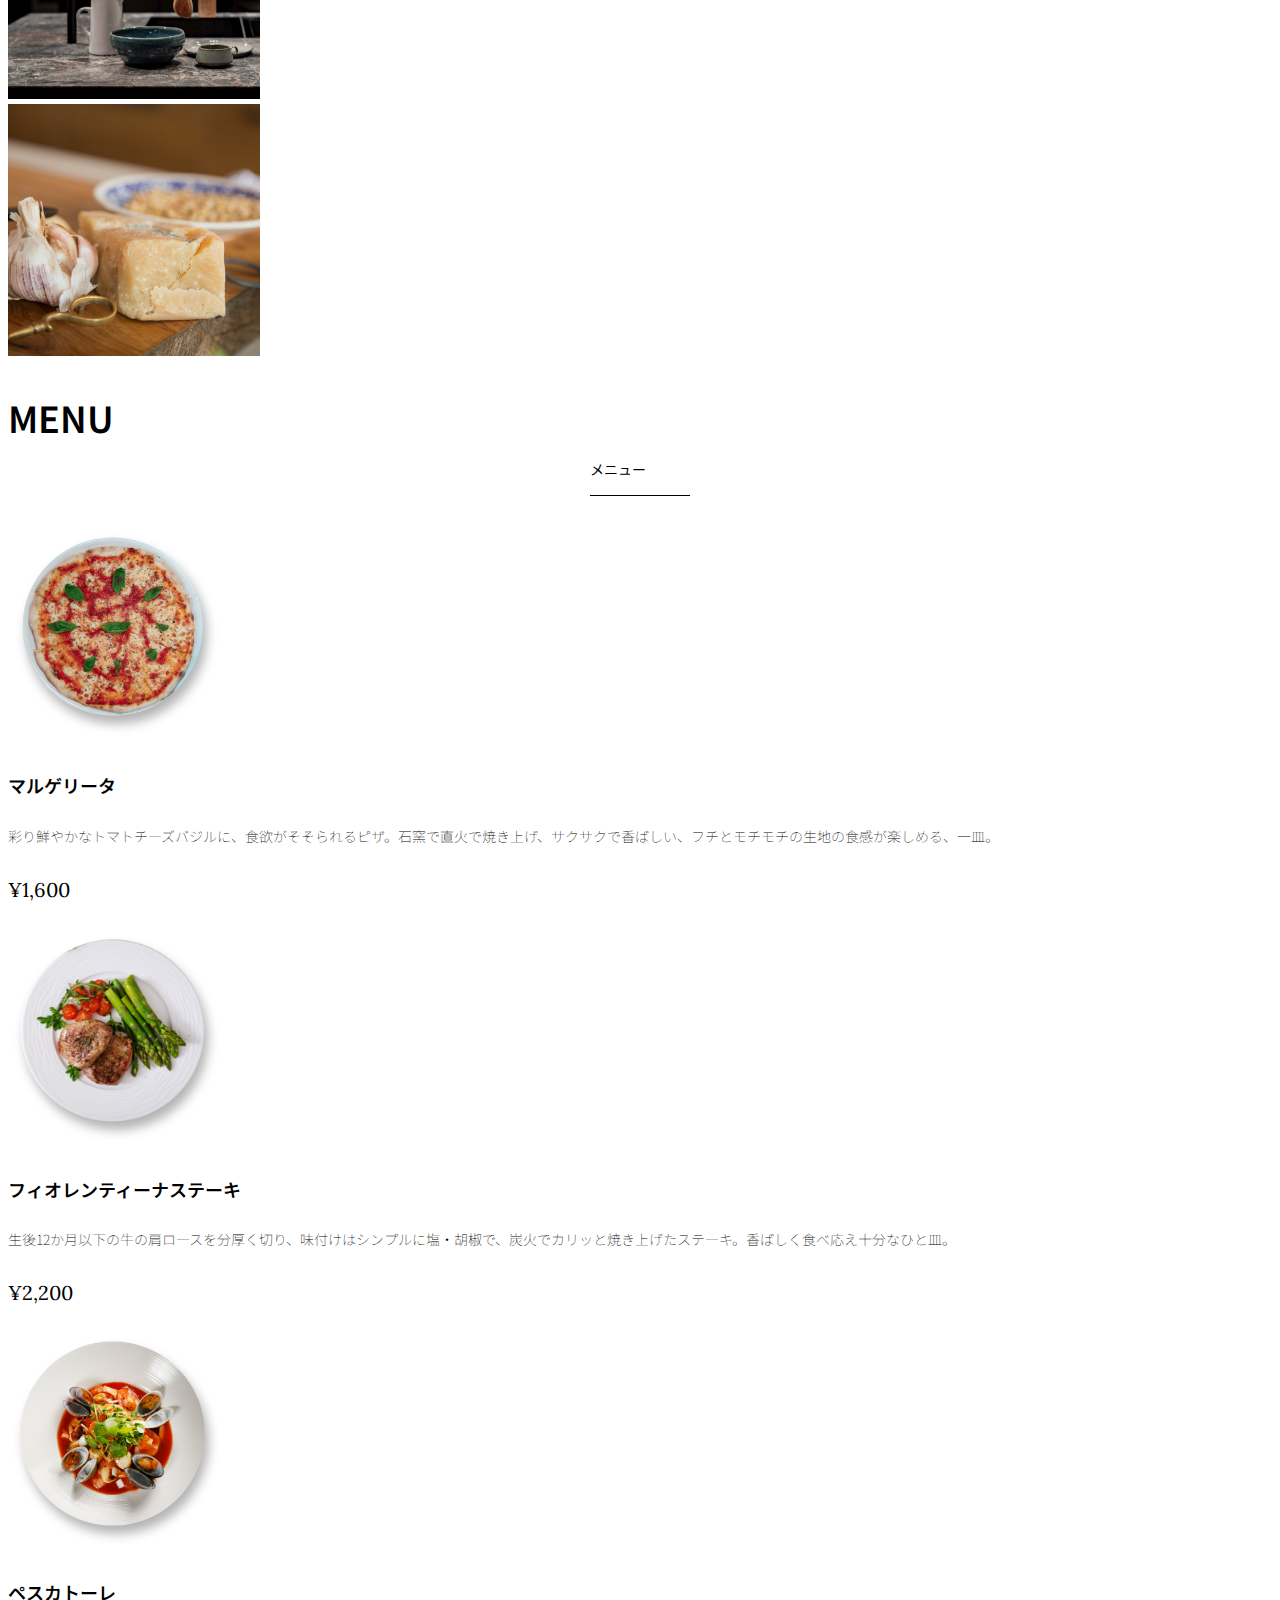
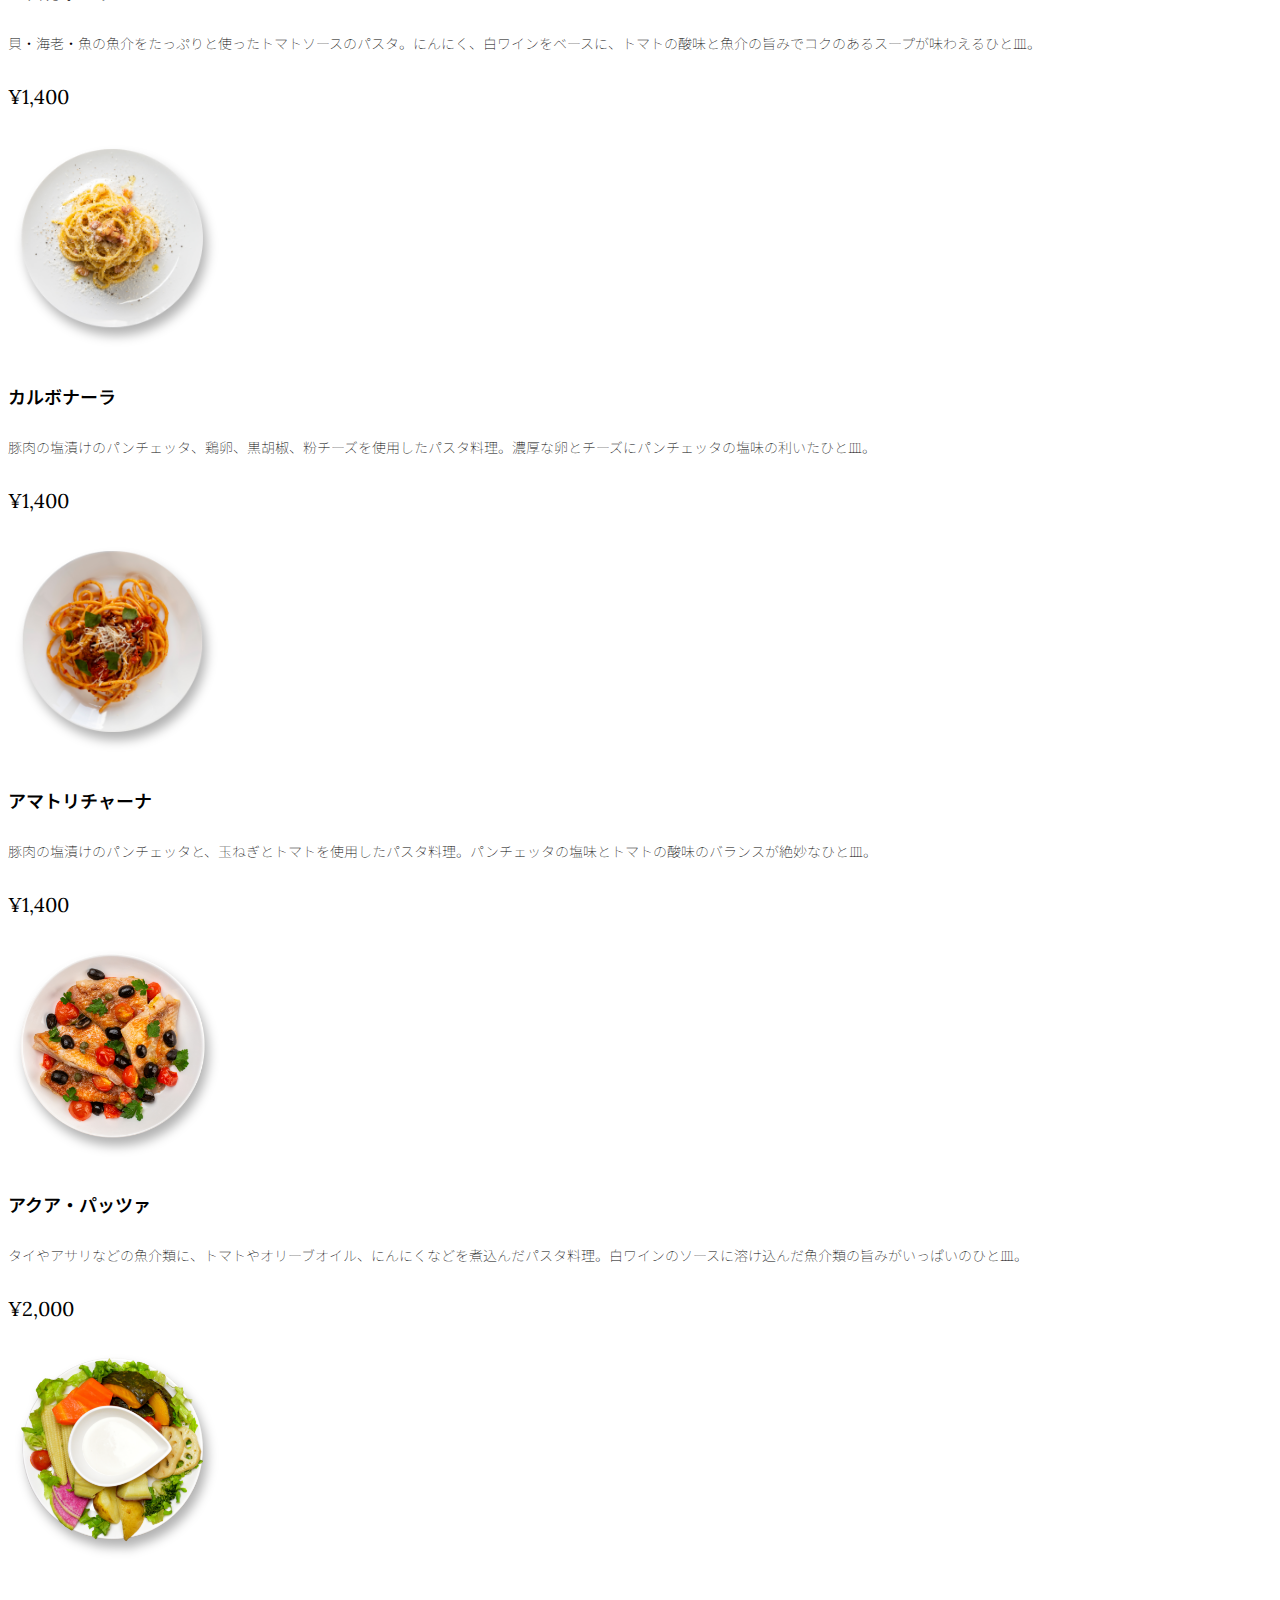
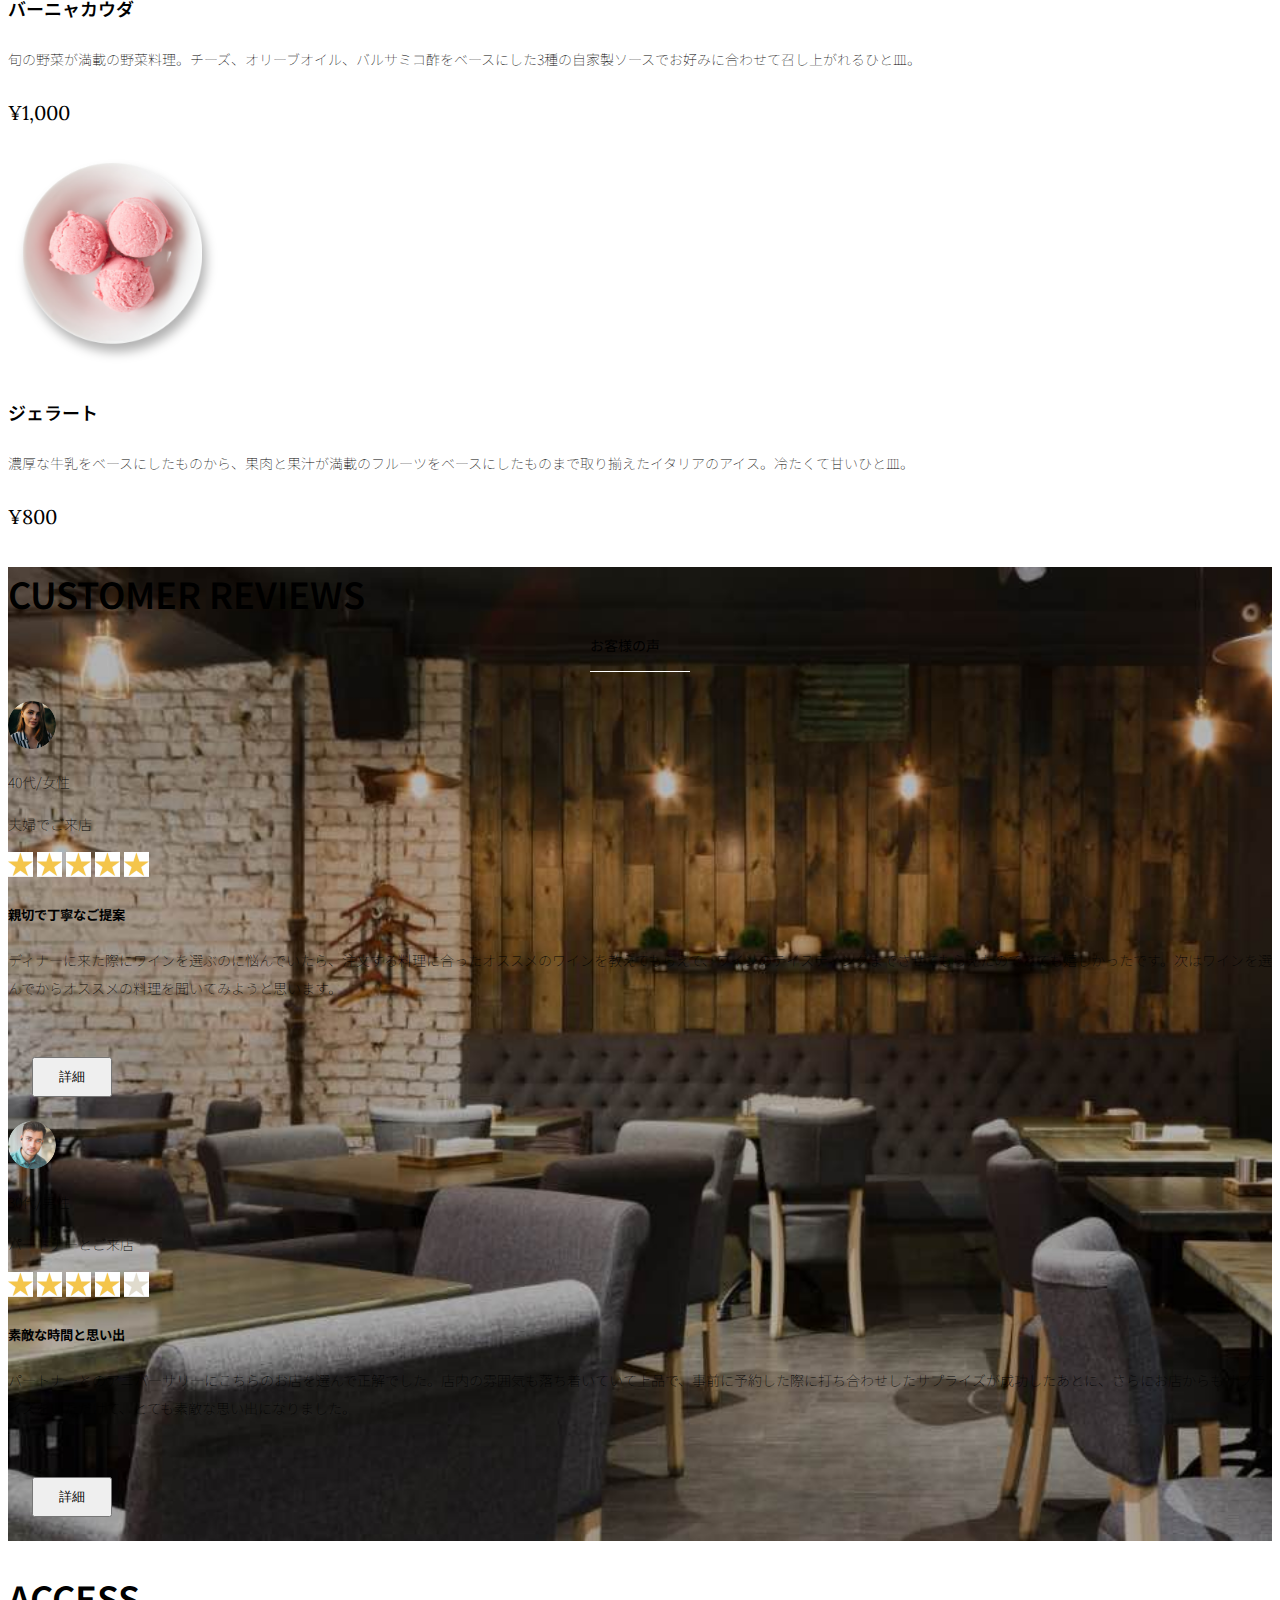
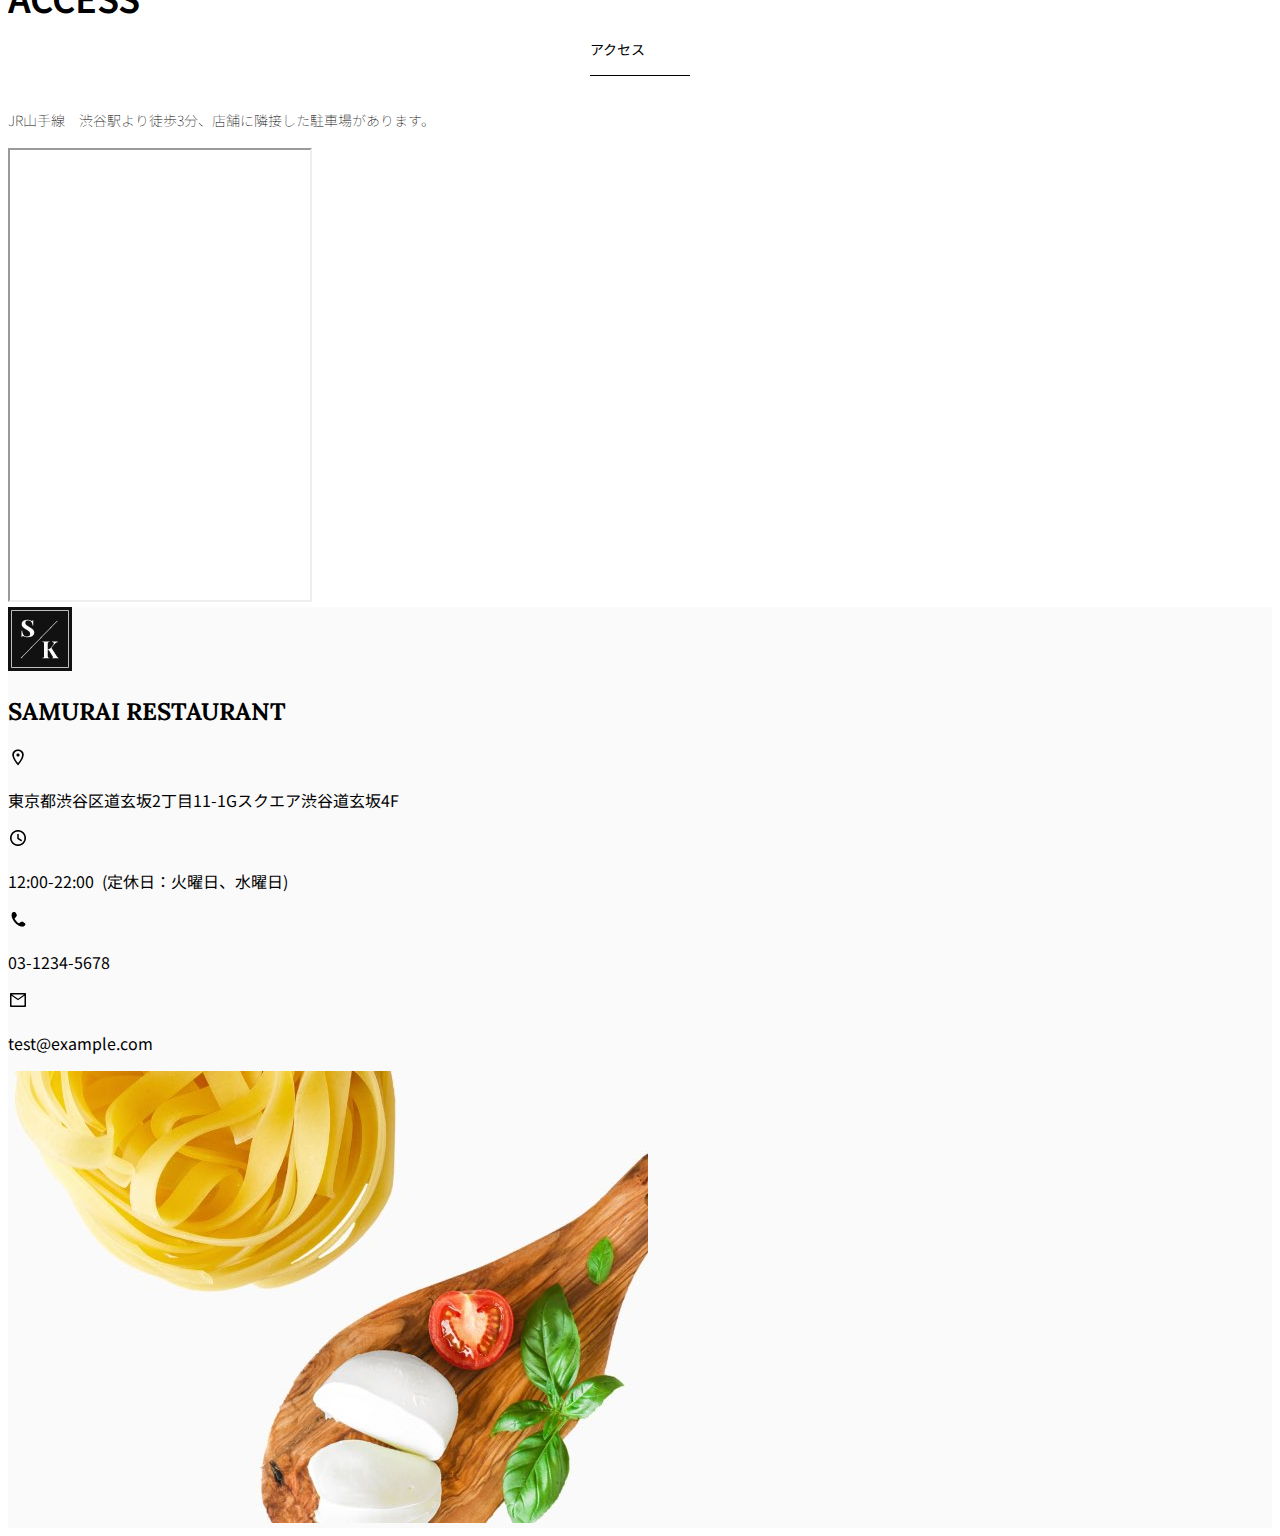
<file: kadai_tutorial_output/index.html>
<!doctype html>
<html lang="ja">

<head>
  <meta charset="utf-8">
  <!-- マルチデバイス対応 -->
  <meta name="viewport" content="width=device-width, initial-scale=1">
  <meta name="description" content="">
  <meta name="author" content="SAMURAI ENGINEER">
  <title>SAMURAI XD_HTML教材</title>
  <!-- ************************************************ bootstrap.min.cssの読み込み -->
  <!-- BootstrapのCSS読み込み -->
  <link href="https://cdn.jsdelivr.net/npm/bootstrap@5.0.0-beta1/dist/css/bootstrap.min.css" rel="stylesheet"
    integrity="sha384-giJF6kkoqNQ00vy+HMDP7azOuL0xtbfIcaT9wjKHr8RbDVddVHyTfAAsrekwKmP1" crossorigin="anonymous">
  <!-- ************************************************ bootstrap.bundle.min.jsの読み込み -->
  <!-- BootstrapのJavaScriptライブラリの読み込み -->
  <script src="https://cdn.jsdelivr.net/npm/bootstrap@5.0.0-beta1/dist/js/bootstrap.bundle.min.js"
    integrity="sha384-ygbV9kiqUc6oa4msXn9868pTtWMgiQaeYH7/t7LECLbyPA2x65Kgf80OJFdroafW" crossorigin="anonymous" defer>
  </script>

  <!-- ************************************************ Google Font読み込み -->
  <link rel="preconnect" href="https://fonts.gstatic.com">
  <link href="https://fonts.googleapis.com/css2?family=Lora&display=swap" rel="stylesheet">
  <link href="https://fonts.googleapis.com/css2?family=Noto+Sans+JP:wght@300&display=swap" rel="stylesheet">
  <!-- ************************************************ Font Awesome -->
  <link rel="stylesheet" href="https://use.fontawesome.com/releases/v5.1.0/css/all.css"
    integrity="sha384-lKuwvrZot6UHsBSfcMvOkWwlCMgc0TaWr+30HWe3a4ltaBwTZhyTEggF5tJv8tbt" crossorigin="anonymous">
  <!-- ************************************************今回作成する styles.cssの読み込み -->
  <link href="stylesheet/style.css" rel="stylesheet">
  <!-- ************************************************  -->
</head>

<body>
  <main>
    <!-- ************************************************ ナビゲーションバー開始 -->
    <!-- ナビゲーションバー開始 -->
    <nav class="navbar navbar-expand-lg">
      <div class="container">
        <a class="navbar-brand my_navbar_brand">
          <img class="img-fluid navbar_brand_logo" src="img/site_logo.png" alt="サイトアイコン"><span>SAMURAI KITCHEN</span>
        </a>
        <div class="navbar-toggler hamburger_menu" data-bs-toggle="collapse" data-bs-target="#navbarNav"
            aria-controls="navbarNav" aria-expanded="false" aria-label="Toggle navigation">
          <input type="checkbox" id="hamburger_btn_check">
          <label for="hamburger_btn_check" class="hamburger_btn">
            <img class="btn_open" src="img/button_open.png" alt="ナビゲーションバーのボタン">
            <img class="btn_close" src="img/button_close.png" alt="ナビゲーションバーのボタン">
          </label>
        </div>
        <div class="collapse navbar-collapse justify-content-end" id="navbarNav">
          <ul class="navbar-nav">
            <li class="nav-item px-2">
              <a class="nav-link my_nav_link my-2" aria-current="page" href="#">HOME</a>
            </li>
 
            <li class="nav-item px-2">
              <a class="nav-link my_nav_link my-2" href="#about">ABOUT US</a>
            </li>
 
            <li class="nav-item px-2">
              <a class="nav-link my_nav_link my-2" href="#gallery">GALLERY</a>
            </li>
 
            <li class="nav-item px-2">
              <a class="nav-link my_nav_link my-2" href="#menu">MENU</a>
            </li>
 
            <li class="nav-item px-2">
              <a class="nav-link my_nav_link my-2" href="#review">CUSTOMER REVIEWS</a>
            </li>
 
            <li class="nav-item px-2">
              <a class="nav-link my_nav_link my-2" href="#access">ACCESS</a>
            </li>
              
          </ul>
        </div>
      </div>
    </nav>
    <!-- ナビゲーションバー終了 -->
    <!-- ************************************************ ナビゲーションバー終了 -->

    <!-- ************************************************ カルーセル開始 -->
    <!-- カルーセル部分 -->
    <!-- idのmyCarouselはインジケーターのdata-bs-targetと紐付く必要がある。mb-5で下方向に余白追加。 -->
    <div id="myCarousel" class="carousel slide mb-5" data-bs-ride="carousel">

      <!-- インジケーター部分 -->
      <ol class="carousel-indicators">
        <!-- この箇所と前述のidは紐付いている。data-bs-slide-toの番号がカルーセルの順番。 -->
        <li data-bs-target="#myCarousel" data-bs-slide-to="0" class="active"></li>
        <li data-bs-target="#myCarousel" data-bs-slide-to="1"></li>
        <li data-bs-target="#myCarousel" data-bs-slide-to="2"></li>
      </ol>

      <!-- carousel-inner：カルーセルのキャプションと背景画像の部分。現在は1枚目だけ表示。 -->
      <div class="carousel-inner">
        <!-- カルーセル1枚目 -->
        <div class="carousel-item active">
          <img src="img/slider-1.jpg" alt="SAMURAI KITCHEN-1">
          <div class="carousel-caption">
            <!-- 独自クラスで位置とフォントを変更 -->
            <h1 class="my_carousel_caption">
              Welcome to<br>
              SAMURAI KITCHEN
            </h1>
          </div>
        </div>

        <!-- カルーセル2枚目 -->
        <div class="carousel-item">
          <img src="img/slider-2.jpg" alt="サンプル画像">
          <div class="carousel-caption">
            <h1 class="my_carousel_caption">
              The fabulous combination of&nbsp;Wine&nbsp;and&nbsp;food
            </h1>
          </div>
        </div>

        <!-- カルーセル3枚目 -->
        <div class="carousel-item">
          <img src="img/slider-3.jpg" alt="サンプル画像">
          <div class="carousel-caption">
            <h1 class="my_carousel_caption">
              Get the Italian taste<br>
              at the SAMURAI&nbsp;KITCHEN
            </h1>
          </div>
        </div>

      </div>

      <!-- コントロールボタン 左側 -->
      <a class="carousel-control-prev" href="#myCarousel" role="button" data-bs-slide="prev">
        <span class="carousel-control-prev-icon" aria-hidden="true"></span>
        <span class="visually-hidden">Previous</span>
      </a>

      <!-- コントロールボタン 右側 -->
      <a class="carousel-control-next" href="#myCarousel" role="button" data-bs-slide="next">
        <span class="carousel-control-next-icon" aria-hidden="true"></span>
        <span class="visually-hidden">Next</span>
      </a>
    </div>

    <!-- ************************************************ カルーセル終了 -->

    <!-- ************************************************ アバウトセクション開始 -->
    <section id="about" class="about_us_bg">
      <!--コンテンツの中央揃え。上下方向にパディング（サイズ5）。下方向にマージン（サイズ5）。 -->
      <div class="container py-5 mb-5">

        <!-- rowクラス（行） -->
        <div class="row">

          <!-- 左側カラム（6/12分割） -->
          <div class="col-lg-6 text-left">

            <!-- 上下方向にパディング（サイズ5） -->
            <div class="py-5">

              <!-- 下方向にマージン（サイズ5） -->
              <h2 class="section_title about mb-5">
                ABOUT US
              </h2>
              <!-- 下方向にマージン（サイズ2） -->
              <p class="mb-2">
                本場イタリアンの味を追求し、厳選した国産食材を使用。<br>
                オーガニック野菜、熟成させた自家製プロシュート、<br>
                毎朝仕込むピザ生地など、あらゆる食材へのこだわり。<br>
              </p>

              <!-- 下方向にマージン（サイズ2） -->
              <p class="mb-2">
                料理に合うワインもイタリア産のものから国産のものまでラインナップ豊富。<br>
              </p>

              <!-- 下方向にマージン（サイズ2） -->
              <p class="mb-2">
                イタリアのワインの名産地「ピエモンテ州」「ヴェネト州」で生産された<br>
                ワインを取り揃え、上品な味わいをお愉しみいただけます。<br>
              </p>
            </div>
          </div>

          <!-- 右側カラム（6/12分割） -->
          <div class="col-lg-6">

            <!-- 画像を配置 -->
            <img src="img/img-about-us.png" class="img-fluid" alt="pizza">
          </div>
        </div>
      </div>
    </section>
    <!-- ************************************************ アバウトセクション終了 -->

    <!-- ************************************************ ギャラリーセクション開始 -->
    <section id="gallery">
      <div class="container mb-5">
        <h2 class="mb-3 section_title gallery text-center">GALLERY</h2>
        <p class="text-center mb-5">
          上品な大人の空間で素敵なひと時を
        </p>
 
        <div class="row">
          <div class="col-6 col-lg-3 mb-4 d-flex justify-content-center">
            <img class="img-fluid" src="img/gallery-1.jpg" alt="サンプル画像">
          </div>
 
          <div class="col-6 col-lg-3 mb-4 d-flex justify-content-center">
            <img class="img-fluid" src="img/gallery-2.jpg" alt="サンプル画像">
          </div>
 
          <div class="col-6 col-lg-3 mb-4 d-flex justify-content-center">
            <img class="img-fluid" src="img/gallery-3.jpg" alt="サンプル画像">
          </div>
 
          <div class="col-6 col-lg-3 mb-4 d-flex justify-content-center">
            <img class="img-fluid" src="img/gallery-4.jpg" alt="サンプル画像">
          </div>
 
          <div class="col-6 col-lg-3 mb-4 d-flex justify-content-center">
            <img class="img-fluid" src="img/gallery-5.jpg" alt="サンプル画像">
          </div>
 
          <div class="col-6 col-lg-3 mb-4 d-flex justify-content-center">
            <img class="img-fluid" src="img/gallery-6.jpg" alt="サンプル画像">
          </div>
 
          <div class="col-6 col-lg-3 mb-4 d-flex justify-content-center">
            <img class="img-fluid" src="img/gallery-7.jpg" alt="サンプル画像">
          </div>
 
          <div class="col-6 col-lg-3 mb-4 d-flex justify-content-center">
            <img class="img-fluid" src="img/gallery-8.jpg" alt="サンプル画像">
          </div>
 
        </div>
      </div>
    </section>
    <!-- ************************************************ ギャラリーセクション終了 -->

    <!-- ************************************************ メニューセクション -->
    <section id="menu">
      <!-- タイトル文字部分のコンテナ -->
      <div class="container">
        <div class="row">
          <div class="col-lg-12">

            <!-- タイトル文字 -->
            <!-- 中央揃え、マージンを下方向へ5 -->
            <h2 class="section_title menu text-center mb-5">MENU</h2>
          </div>
        </div>
      </div>

      <!-- メニュー部分のコンテナ -->
      <!-- 下方向にマージン5 -->
      <div class="container mb-5">
        <div class="row">

          <!-- 左側メニュー -->
          <div class="col-12 col-lg-6">

            <!-- さらに子要素を5:7で分割 -->
            <!-- カラム間のパディングをなくす。下方向にマージン4 -->
            <div class="row g-0 mb-4">
              <!-- 画像中央揃え -->
              <div class="col-12 col-lg-5 text-center">
                
                <!-- 左側メニュー画像部分 -->
                <!-- 画像がカラムをはみ出ないようにする -->
                <img src="img/margherita.png" class="img-fluid" alt="マルゲリータ">
              </div>

              <!-- 右側テキスト部分 -->
              <!-- 全体的にパディング4 -->
              <div class="col-12 col-lg-7 p-4">
                <!-- 下方向のマージン0 文字を小さくするmenu_title独自クラスを追加 -->
                <h4 class="mb-0 menu_title">マルゲリータ</h4>

                <!-- 縦方向の中央揃え -->
                <p class="my-auto">彩り鮮やかなトマトチーズバジルに、食欲がそそられるピザ。石窯で直火で焼き上げ、サクサクで香ばしい、フチとモチモチの生地の食感が楽しめる、一皿。</p>
                <!-- フォントを変更する独自クラスを追加 -->
                <p class="menu_price">¥1,600</p>
              </div>
            </div>
          </div>

          <!-- 右側部分メニュー。上記と同じ内容なのでコメント省略 -->
          <div class="col-12 col-lg-6">
            <div class="row g-0 mb-4">
              <div class="col-12 col-lg-5 text-center">
                <img src="img/steak.png" class="img-fluid" alt="フィオレンティーナステーキ">
              </div>
              <div class="col-12 col-lg-7 p-4">
                <h4 class="mb-0 menu_title">フィオレンティーナステーキ</h4>
                <p class="my-auto">生後12か月以下の牛の肩ロースを分厚く切り、味付けはシンプルに塩・胡椒で、炭火でカリッと焼き上げたステーキ。香ばしく食べ応え十分なひと皿。</p>
                <p class="menu_price">¥2,200</p>
              </div>
            </div>
          </div>
          <!-- 以降、メニューの数だけ同じコード繰り返し記載 -->
          <!-- 左側メニュー -->
          <div class="col-12 col-lg-6">

            <!-- さらに子要素を5:7で分割 -->
            <div class="row g-0 mb-4">
              <div class="col-12 col-lg-5 text-center">
                
                <!-- 左側メニュー画像部分 -->
                <img src="img/pescatore.png" class="img-fluid" alt="ペスカトーレ">
              </div>

              <!-- 右側テキスト部分 -->
              <div class="col-12 col-lg-7 p-4">
                <h4 class="mb-0 menu_title">ペスカトーレ</h4>
                <p class="my-auto">貝・海老・魚の魚介をたっぷりと使ったトマトソースのパスタ。にんにく、白ワインをベースに、トマトの酸味と魚介の旨みでコクのあるスープが味わえるひと皿。</p>
                <p class="menu_price">¥1,400</p>
              </div>
            </div>
          </div>

          <!-- 右側部分メニュー。上記と同じ内容なのでコメント省略 -->
          <div class="col-12 col-lg-6">
            <div class="row g-0 mb-4">
              <div class="col-12 col-lg-5 text-center">
                <img src="img/carbonara.png" class="img-fluid" alt="カルボナーラ">
              </div>
              <div class="col-12 col-lg-7 p-4">
                <h4 class="mb-0 menu_title">カルボナーラ</h4>
                <p class="my-auto">豚肉の塩漬けのパンチェッタ、鶏卵、黒胡椒、粉チーズを使用したパスタ料理。濃厚な卵とチーズにパンチェッタの塩味の利いたひと皿。</p>
                <p class="menu_price">¥1,400</p>
              </div>
            </div>
          </div>
          <!-- 左側メニュー -->
          <div class="col-12 col-lg-6">

            <!-- さらに子要素を5:7で分割 -->
            <div class="row g-0 mb-4">
              <div class="col-12 col-lg-5 text-center">
                
                <!-- 左側メニュー画像部分 -->
                <img src="img/amatriciana.png" class="img-fluid" alt="アマトリチャーナ">
              </div>

              <!-- 右側テキスト部分 -->
              <div class="col-12 col-lg-7 p-4">
                <h4 class="mb-0 menu_title">アマトリチャーナ</h4>
                <p class="my-auto">豚肉の塩漬けのパンチェッタと、玉ねぎとトマトを使用したパスタ料理。パンチェッタの塩味とトマトの酸味のバランスが絶妙なひと皿。</p>
                <p class="menu_price">¥1,400</p>
              </div>
            </div>
          </div>

          <!-- 右側部分メニュー。上記と同じ内容なのでコメント省略 -->
          <div class="col-12 col-lg-6">
            <div class="row g-0 mb-4">
              <div class="col-12 col-lg-5 text-center">
                <img src="img/acqua-pazza.png" class="img-fluid" alt="アクア・パッツァ">
              </div>
              <div class="col-12 col-lg-7 p-4">
                <h4 class="mb-0 menu_title">アクア・パッツァ</h4>
                <p class="my-auto">タイやアサリなどの魚介類に、トマトやオリーブオイル、にんにくなどを煮込んだパスタ料理。白ワインのソースに溶け込んだ魚介類の旨みがいっぱいのひと皿。</p>
                <p class="menu_price">¥2,000</p>
              </div>
            </div>
          </div>
          <!-- 左側メニュー -->
          <div class="col-12 col-lg-6">

            <!-- さらに子要素を5:7で分割 -->
            <div class="row g-0 mb-4">
              <div class="col-12 col-lg-5 text-center">
                
                <!-- 左側メニュー画像部分 -->
                <img src="img/bagna-cauda.png" class="img-fluid" alt="バーニャカウダ">
              </div>

              <!-- 右側テキスト部分 -->
              <div class="col-12 col-lg-7 p-4">
                <h4 class="mb-0 menu_title">バーニャカウダ</h4>
                <p class="my-auto">旬の野菜が満載の野菜料理。チーズ、オリーブオイル、バルサミコ酢をベースにした3種の自家製ソースでお好みに合わせて召し上がれるひと皿。</p>
                <p class="menu_price">¥1,000</p>
              </div>
            </div>
          </div>

          <!-- 右側部分メニュー。上記と同じ内容なのでコメント省略 -->
          <div class="col-12 col-lg-6">
            <div class="row g-0 mb-4">
              <div class="col-12 col-lg-5 text-center">
                <img src="img/gelato.png" class="img-fluid" alt="ジェラート">
              </div>
              <div class="col-12 col-lg-7 p-4">
                <h4 class="mb-0 menu_title">ジェラート</h4>
                <p class="my-auto">濃厚な牛乳をベースにしたものから、果肉と果汁が満載のフルーツをベースにしたものまで取り揃えたイタリアのアイス。冷たくて甘いひと皿。</p>
                <p class="menu_price">¥800</p>
              </div>
            </div>
          </div>

          <!-- 以下の閉じタグ3つは必要 -->
        </div>
      </div>

    </section>
    <!-- ************************************************ メニューセクション終了 -->
      
    <!-- ************************************************ レビューセクション開始 -->
    <section id="review">
      <!-- review_wrapper で背景画像を設定します -->
      <div class="review_wrapper">

        <!-- container部分 -->
        <div class="container py-5 mb-5">

          <!-- 中央揃えでタイトルを表示 -->
          <div class="text-center mb-5">
            <h2 class="section_title review text-center text-white">CUSTOMER REVIEWS</h2>
          </div>

          <!-- row部分：左右のカラムを中央揃え -->
          <div class="row pb-5 justify-content-center">

            <!-- 左側カラム -->
            <div class="col-12 col-lg-5 mt-3">

              <!-- 背景を白色に設定 -->
              <!-- h_420クラスで白枠の高さを修正します -->
              <div class="bg-white h_420">

                <!-- 内側にパディング4 -->
                <div class="p-4">

                  <!-- 顔写真と年齢などのテキストはd-flexで横並びにする　中央揃え -->
                  <div class="d-flex align-items-center">
                    <!-- お客様の画像を配置 -->
                    <!-- reviewer_imgクラスで画像サイズを変更します -->
                    <img src="img/customer-woman.png" class="reviewer_img" alt="サンプル画像">
                    <div>
                      <!-- お客様情報のテキスト -->
                      <p class="my-0">40代/女性</p>
                      <p class="my-0">夫婦でご来店</p>
                    </div>
                  </div>

                  <div class="my-3">
                    <!-- 星の画像を表示 -->
                    <!-- star_imgクラスで画像サイズを変更 -->
                    <img src="img/star-point.png" class="star_img" alt="star">
                    <img src="img/star-point.png" class="star_img" alt="star">
                    <img src="img/star-point.png" class="star_img" alt="star">
                    <img src="img/star-point.png" class="star_img" alt="star">
                    <img src="img/star-point.png" class="star_img" alt="star">
                  </div>

                  <!-- レビュータイトル -->
                  <h5>親切で丁寧なご提案</h5>
                  <!-- レビュー内容 -->
                  <p>
                    ディナーに来た際にワインを選ぶのに悩んでいたら、注文する料理に合ったオススメのワインを教えてもらえて、ワインのテイスティングまでさせてもらえたのでとても嬉しかったです。次はワインを選んでからオススメの料理を聞いてみようと思います。
                  </p>

                  <!-- 黄色のボタンを配置 -->
                  <button type="button" class="btn btn-warning shadow fix_bottom">詳細</button>
                </div>
              </div>
            </div>

            <!-- 右側カラム：左側カラムと内容が同じなので説明は省略 -->
            <div class="col-12 col-lg-5 mt-3">
              <div class="bg-white h_420">
                <div class="p-4">
                  <div class="d-flex align-items-center">
                    <img src="img/customer-man.png" class="reviewer_img" alt="サンプル画像">
                    <div>
                      <p class="my-0">30代/男性</p>
                      <p class="my-0">パートナーとご来店</p>
                    </div>
                  </div>
                  <div class="my-3">
                    <img src="img/star-point.png" class="star_img" alt="star">
                    <img src="img/star-point.png" class="star_img" alt="star">
                    <img src="img/star-point.png" class="star_img" alt="star">
                    <img src="img/star-point.png" class="star_img" alt="star">
                    <img src="img/star-no-point.png" class="star_img" alt="no-star">
                  </div>
                  <h5>素敵な時間と思い出</h5>
                  <p>
                    パートナーとのアニバーサリーにこちらのお店を選んで正解でした。店内の雰囲気も落ち着いていて上品で、事前に予約した際に打ち合わせしたサプライズが成功したあとに、さらにお店からもサプライズをいただけて、とても素敵な思い出になりました。
                  </p>
                  <button type="button" class="btn btn-warning shadow fix_bottom">詳細</button>
                </div>
              </div>
            </div>
          </div>
        </div>
      </div>
    </section>
    <!-- ************************************************ レビューセクション終了 -->

    <!-- ************************************************ アクセスセクション開始 -->
    <section id="access">
      <div class="container">

        <div class="row">
          <div class="col-lg-12 text-center mb-5">
            <h2 class="section_title text-center access mb-5">ACCESS</h2>
            <p>JR山手線　渋谷駅より徒歩3分、店舗に隣接した駐車場があります。</p>
          </div>
        </div>
      </div>
 
      <div class="container mb-5 px-2">
        <!-- この部分にマップを配置 -->
        <iframe src="https://www.google.com/maps/embed?pb=!1m18!1m12!1m3!1d3241.2804973828474!2d139.7469133763425!3d35.67009473058471!2m3!1f0!2f0!3f0!3m2!1i1024!2i768!4f13.1!3m3!1m2!1s0x60188b602972bb83%3A0xa6b553df33a5bd04!2zU0FNVVJBSSBFTkdJTkVFUiDkvo3jgqjjg7Pjgrjjg4vjgqI!5e0!3m2!1sja!2sjp!4v1740977167543!5m2!1sja!2sjp" 
        class="w-100" style="height: 50vh;" allowfullscreen="" loading="lazy" referrerpolicy="no-referrer-when-downgrade"></iframe>
      </div>
    </section>
    <!-- ************************************************ アクセスセクション終了 -->


    <!-- ************************************************ フッター開始 -->
    <footer id="footer">
      <div class="container">
        <div class="row">
 
          <!-- 2カラムに分けたレイアウトの左側カラム -->
          <!-- 親要素にposition-relativeを設定。 -->
          <div class="col-12 col-lg-6 position-relative">
 
            <!-- 左側カラムのレイアウトをさらに分けるためにrowを使用 -->
            <div class="row pt-5">
 
              <!-- 画面をさらに2:10に分割 -->
              <!-- ここは2:10の2の部分 -->
              <div class="col-lg-2 text-center my-3">
 
                <!-- サイトロゴ -->
                <!-- footer_brand_logoの独自クラスを追加 -->
                <img class="img-fluid footer_brand_logo" src="img/site_logo.png" alt="サンプル画像">
              </div>
 
              <!-- ここは2:10の10の部分 -->
              <div class="col-lg-10 align-self-center my-3">
                <!-- タイトル文字 -->
                <!-- footer_textの独自クラスを追加 -->
                <h2 class="m-0 footer_text">SAMURAI RESTAURANT</h2>
              </div>
            </div>
 
            <!-- 営業時間などのテキストを追加 -->
            <!-- 独自クラスrestaurant_infoを追加（子要素それぞれ修正するのではなく、先祖要素からタグへアクセスする） -->
            <div class="restaurant_info py-3">
              <div class="d-flex mb-3">
                <img src="img/icon-Marker.png" alt="marker">
                <p class="p-0 m-0">東京都渋谷区道玄坂2丁目11-1Gスクエア渋谷道玄坂4F</p>
              </div>
              <div class="d-flex mb-3">
                <img src="img/icon-Clock.png" alt="clock">
                <p class="p-0 m-0">12:00-22:00&nbsp;&nbsp;(定休日：火曜日、水曜日)</p>
              </div>
              <div class="d-flex mb-3">
                <img src="img/icon-Phone.png" alt="phone">
                <p class="p-0 m-0">03-1234-5678</p>
              </div>
              <div class="d-flex mb-3">
                <img src="img/icon-Mail.png" alt="mail">
                <p class="p-0 m-0">test@example.com</p>
              </div>
            </div>
 
            <!-- コピーライトを追加 -->
            <!-- copy_rightクラスでabsoluteを設定。align-items-centerで上下中央揃え。 -->
            <div class="copy_right align-items-center">
              <p>
                ©SAMURAI KITCHEN, All Rights Reserved.
              </p>
 
              <!-- SNSアイコンを表示 -->
              <!-- SNSアイコンに独自クラスsns_imgを追加 -->
              <img src="img/icon-facebook.png" class="sns_img" alt="facebook">
              <img src="img/icon-twitter.png" class="sns_img" alt="twitter">
            </div>
          </div>
 
          <!-- 2カラムに分けたレイアウトの右側カラム -->
          <div class="col-lg-6 d-none d-lg-block">
            <!-- 背景画像を表示 -->
            <img src="img/background-footer.jpg" alt="背景画像">
          </div>
        </div>
      </div>
    </footer>
    <!-- ************************************************ フッター終了 -->
  </main>
</body>

</html>
</file>
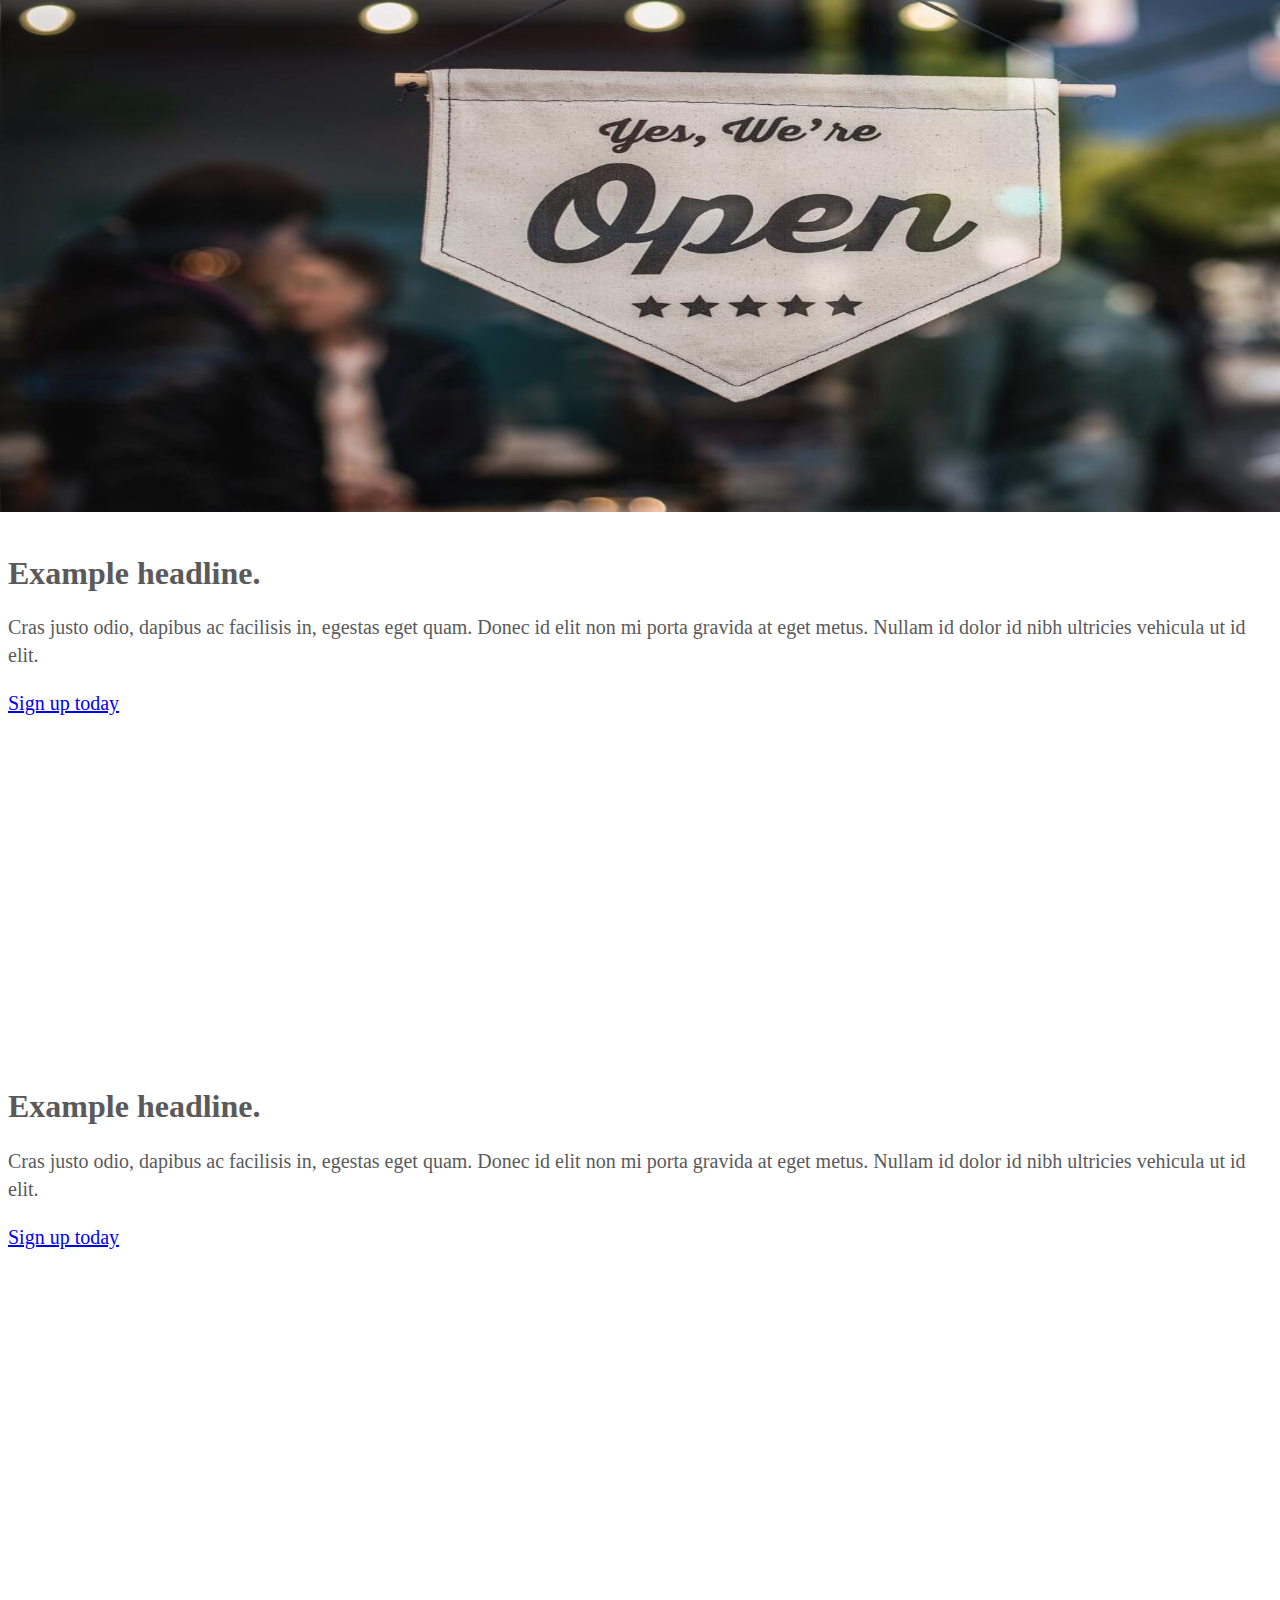
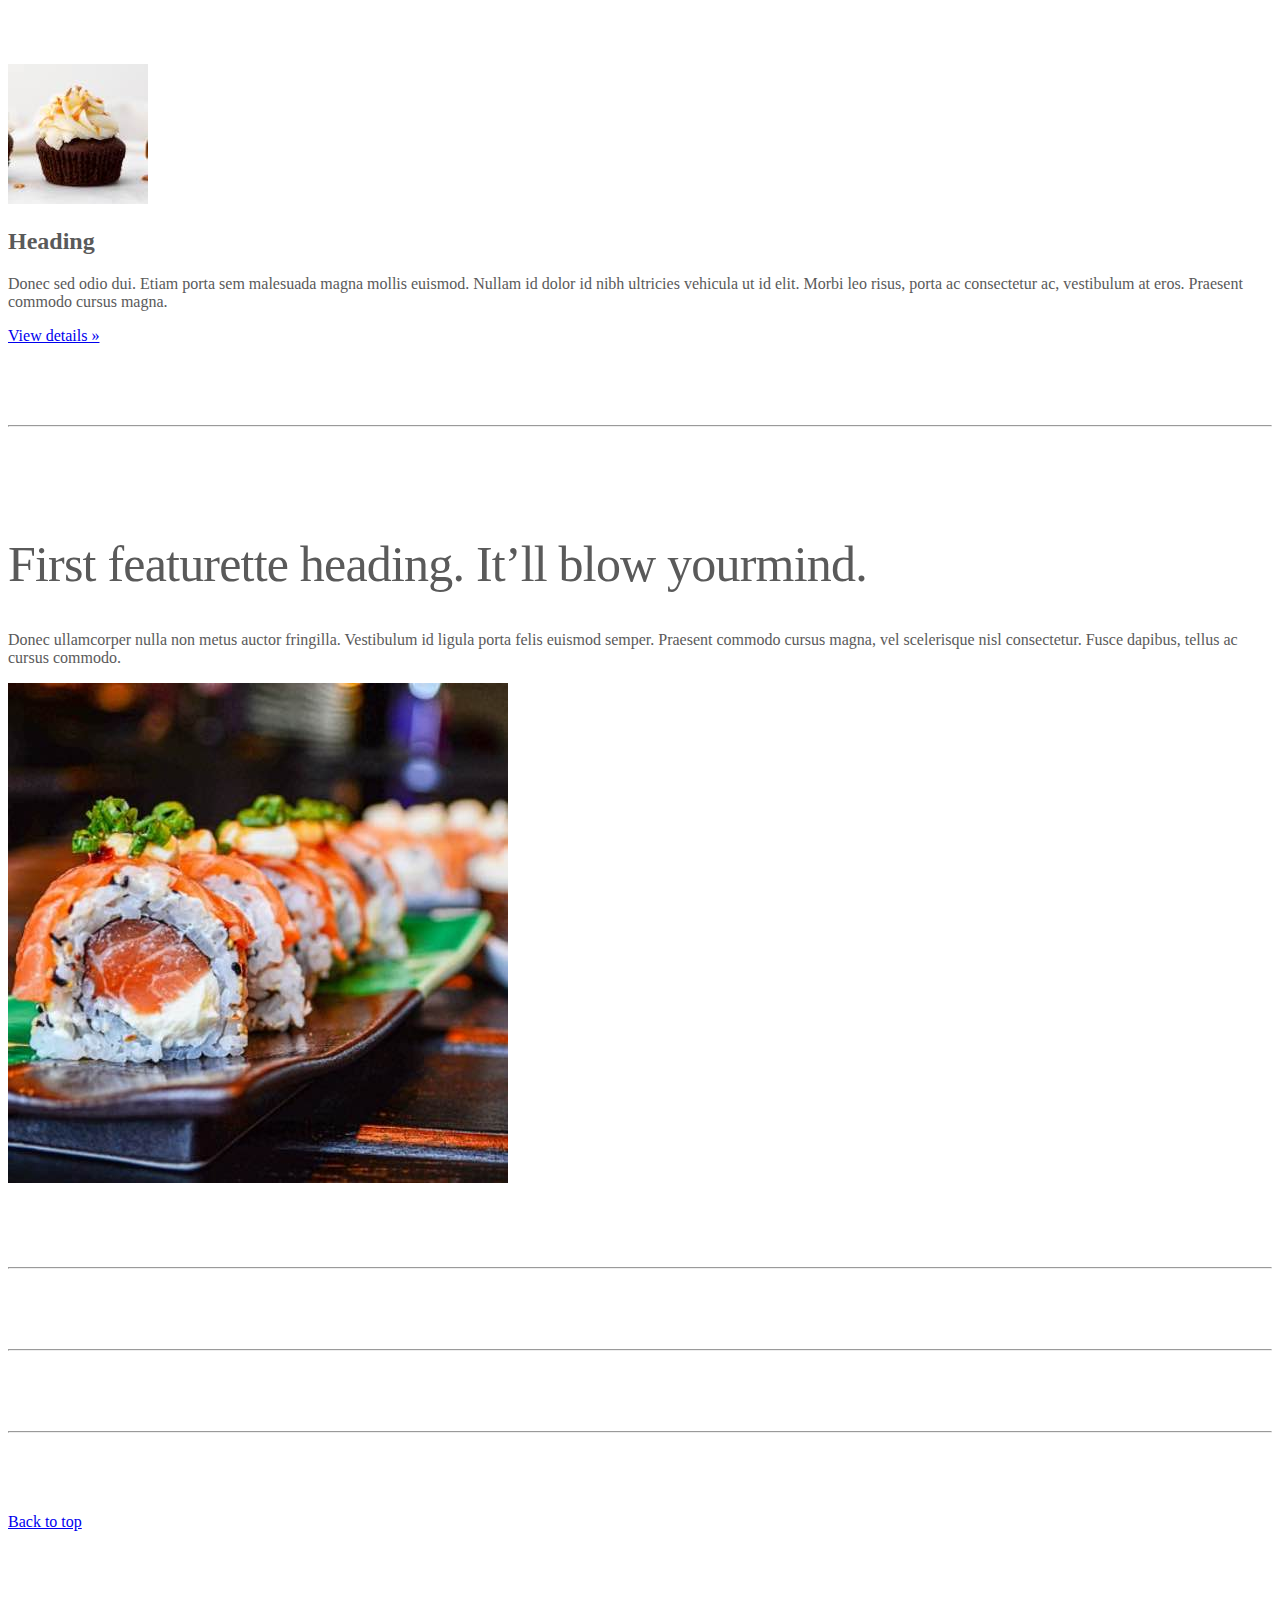
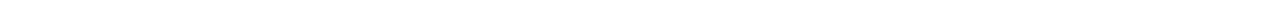
<file: kadai_003/index_for_student.html>
<!doctype html>
<html lang="en">
  <head>
    <meta charset="utf-8">
    <meta name="viewport" content="width=device-width, initial-scale=1">
    <meta name="description" content="">
    <meta name="author" content="Mark Otto, Jacob Thornton, and Bootstrap contributors">
    <meta name="generator" content="Hugo 0.79.0">
    <title>Carousel Template · Bootstrap v5.0</title>
    <link rel="canonical" href="https://getbootstrap.com/docs/5.0/examples/carousel/">
    <!-- ************************************************ bootstrap.min.cssの読み込み -->
    <link href="https://cdn.jsdelivr.net/npm/bootstrap@5.0.0-beta1/dist/css/bootstrap.min.css" rel="stylesheet" integrity="sha384-giJF6kkoqNQ00vy+HMDP7azOuL0xtbfIcaT9wjKHr8RbDVddVHyTfAAsrekwKmP1" crossorigin="anonymous">
    <!-- <link href="dist/css/bootstrap.min.css" rel="stylesheet"> -->
    <!-- ************************************************ carousel.cssの読み込み -->
    <link href="carousel.css" rel="stylesheet">
    <!-- ************************************************ bootstrap.bundle.min.jsの読み込み -->
    <script src="https://cdn.jsdelivr.net/npm/bootstrap@5.0.0-beta1/dist/js/bootstrap.bundle.min.js" integrity="sha384-ygbV9kiqUc6oa4msXn9868pTtWMgiQaeYH7/t7LECLbyPA2x65Kgf80OJFdroafW" crossorigin="anonymous" defer></script>
    <!-- <script src="dist/js/bootstrap.bundle.min.js" defer></script> -->
  </head>
  <body>
    <main>
      <!-- ************************************************ カールセル開始 -->
      <!-- <div id="myCarousel" class="carousel slide" data-bs-ride="carousel"> -->
      <div id="myCarousel" class="carousel slide carousel-fade" data-bs-ride="carousel">
        <!-- <div class="carousel-inner"> -->
        <div class="carousel-inner">
          <!-- <div class="carousel-item active"> -->
          <div class="carousel-item active" data-bs-interval="2000">
            <img src="img/top_1.jpg" alt="サンプル画像1">
            <div class="container">
              <!-- <div class="carousel-caption"> -->
              <div class="carousel-caption">
                <h1>Example headline.</h1>
                <p>Cras justo odio, dapibus ac facilisis in, egestas eget quam. Donec id elit non mi porta gravida at eget
                  metus. Nullam id dolor id nibh ultricies vehicula ut id elit.</p>
                <!-- <p><a class="btn btn-lg btn-primary" href="#" role="button">Sign up today</a></p> -->
                <p><a class="btn btn-lg btn-primary" href="#" role="button">Sign up today</a></p>
              </div>
            </div>
          </div>

          <div class="carousel-item" data-bs-interval="2000">
            <img src="img/top_2.jpg" alt="サンプル画像2">
            <div class="container">
              <div class="carousel-caption">
                <h1>Example headline.</h1>
                <p>Cras justo odio, dapibus ac facilisis in, egestas eget quam. Donec id elit non mi porta gravida at eget
                  metus. Nullam id dolor id nibh ultricies vehicula ut id elit.</p>
                <p><a class="btn btn-lg btn-primary" href="#" role="button">Sign up today</a></p>
              </div>
            </div>
          </div>

          <div class="carousel-item" data-bs-interval="2000">
            <img src="img/top_3.jpg" alt="サンプル画像3">
            <div class="container">
              <div class="carousel-caption">
                <h1>Example headline.</h1>
                <p>Cras justo odio, dapibus ac facilisis in, egestas eget quam. Donec id elit non mi porta gravida at eget
                  metus. Nullam id dolor id nibh ultricies vehicula ut id elit.</p>
                <p><a class="btn btn-lg btn-primary" href="#" role="button">Sign up today</a></p>
              </div>
            </div>
          </div>

        </div>
      </div>
      <!-- ************************************************ カールセル終了 -->
      <!-- <div class="container marketing"> -->
      <div class="">
        <!-- <div class="row"> -->
        <div class="">
          <!-- <div class="col-lg-4"> -->
          <div class="">
            <img src="img/cake.jpg" class="rounded-circle" alt="サンプル画像2">
            <h2>Heading</h2>
            <p>Donec sed odio dui. Etiam porta sem malesuada magna mollis euismod. Nullam id dolor id nibh ultricies
              vehicula ut id elit. Morbi leo risus, porta ac consectetur ac, vestibulum at eros. Praesent commodo cursus
              magna.</p>
            <!-- <p><a class="btn btn-secondary" href="#" role="button">View details &raquo;</a></p> -->
            <p><a class="" href="#" role="button">View details &raquo;</a></p>
          </div>
        </div>
        <hr class="featurette-divider">
        <!-- <div class="row"> -->
        <div class="">
          <!-- <div class="col-md-7"> -->
          <div class="">
            <!-- <h2 class="featurette-heading">First featurette heading. <span class="text-muted">It’ll blow yourmind.</span> -->
            <h2 class="featurette-heading">First featurette heading. <span class="">It’ll blow yourmind.</span></h2>
            <!-- <p class="lead">Donec ullamcorper nulla non metus auctor fringilla. Vestibulum id ligula porta felis
              euismod
              semper. Praesent commodo cursus magna, vel scelerisque nisl consectetur. Fusce dapibus, tellus ac cursus
              commodo.</p> -->
            <p class="">
              Donec ullamcorper nulla non metus auctor fringilla. Vestibulum id ligula porta felis
              euismod
              semper. Praesent commodo cursus magna, vel scelerisque nisl consectetur. Fusce dapibus, tellus ac cursus
              commodo.
            </p>
          </div>
          <!-- <div class="col-md-5"> -->
          <div class="">
            <!-- <img src="img/sushi.jpg" class="img-fluid" alt=""> -->
            <img src="img/sushi.jpg" class="" alt="サンプル画像3">
          </div>
        </div>
        <hr class="featurette-divider">
        <!-- ここにもう一つ左右を反転させたものを作ります。 -->
        <hr class="featurette-divider">
        <!-- ここにもう一つ左右を反転させたものを作ります。 -->
        <hr class="featurette-divider">
        <footer class="container">
          <!-- <p class="float-end"><a href="#">Back to top</a></p> -->
          <p class=""><a href="#">Back to top</a></p>
        </footer>
      </div>
    </main>
  </body>

</html>
</file>
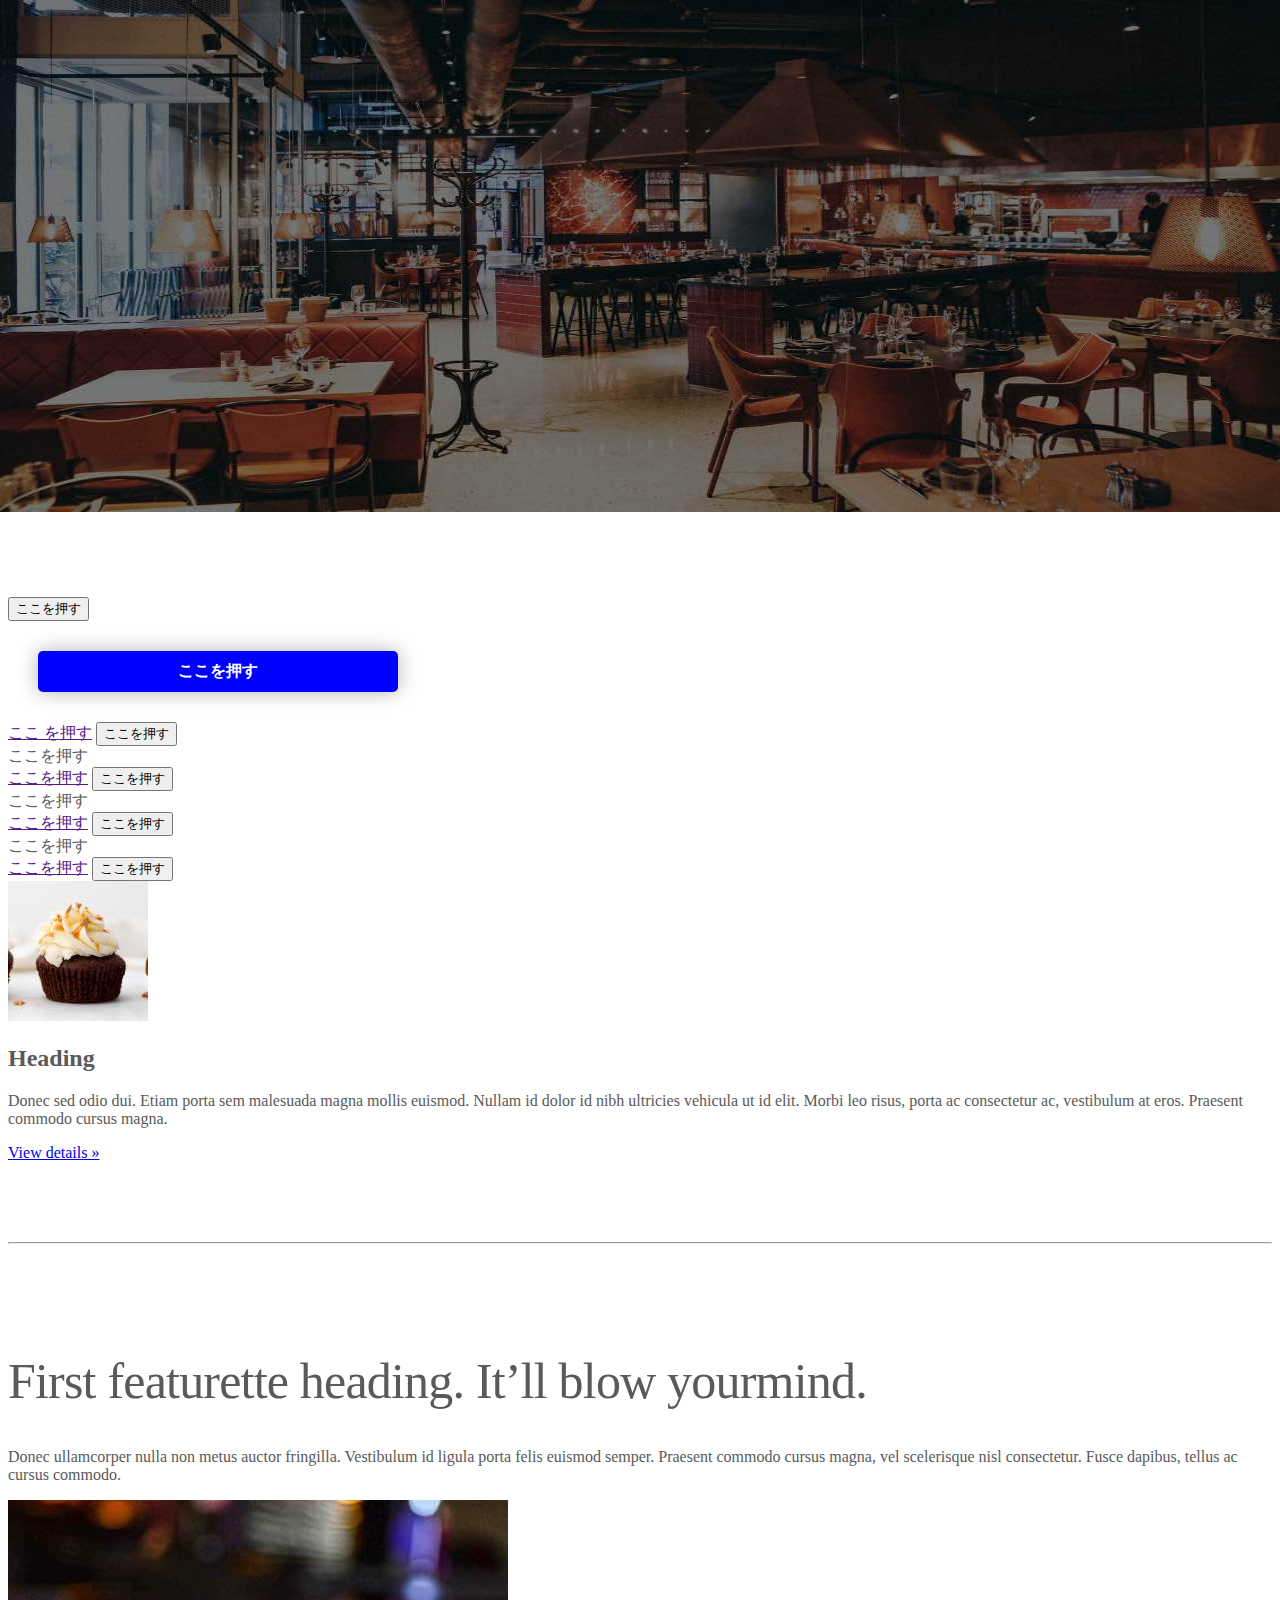
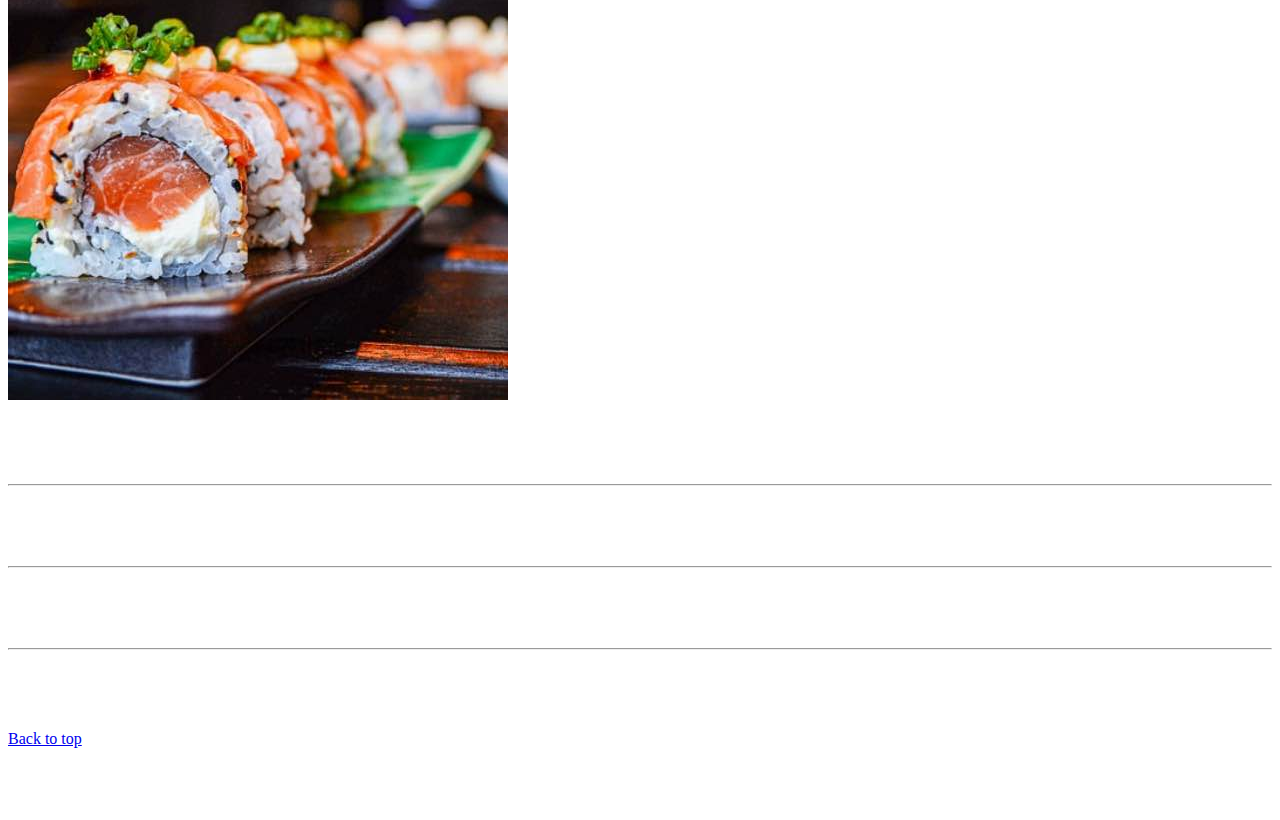
<file: kadai_004/index_for_student.html>
<!doctype html>
<html lang="en">
  <head>
    <meta charset="utf-8">
    <meta name="viewport" content="width=device-width, initial-scale=1">
    <meta name="description" content="">
    <meta name="author" content="Mark Otto, Jacob Thornton, and Bootstrap contributors">
    <meta name="generator" content="Hugo 0.79.0">
    <title>Carousel Template · Bootstrap v5.0</title>
    <link rel="canonical" href="https://getbootstrap.com/docs/5.0/examples/carousel/">
    <!-- ************************************************ bootstrap.min.cssの読み込み -->
    <link href="https://cdn.jsdelivr.net/npm/bootstrap@5.0.0-beta1/dist/css/bootstrap.min.css" rel="stylesheet" integrity="sha384-giJF6kkoqNQ00vy+HMDP7azOuL0xtbfIcaT9wjKHr8RbDVddVHyTfAAsrekwKmP1" crossorigin="anonymous">
    <!-- <link href="dist/css/bootstrap.min.css" rel="stylesheet"> -->
    <!-- ************************************************ carousel.cssの読み込み -->
    <link href="carousel.css" rel="stylesheet">
    <!-- ************************************************ bootstrap.bundle.min.jsの読み込み -->
    <script src="https://cdn.jsdelivr.net/npm/bootstrap@5.0.0-beta1/dist/js/bootstrap.bundle.min.js" integrity="sha384-ygbV9kiqUc6oa4msXn9868pTtWMgiQaeYH7/t7LECLbyPA2x65Kgf80OJFdroafW" crossorigin="anonymous" defer></script>
    <!-- <script src="dist/js/bootstrap.bundle.min.js" defer></script> -->
  </head>
  <body>
    <main>
      <!-- ************************************************ カールセル開始 -->
      <!-- <div id="myCarousel" class="carousel slide" data-bs-ride="carousel"> -->
      <div id="myCarousel" class="carousel slide" data-bs-ride="carousel">
        <!-- <div class="carousel-inner"> -->
        <div class="carousel-inner">
          <!-- <div class="carousel-item active"> -->
          <div class="carousel-item active">
            <img src="img/top_1.jpg" alt="サンプル画像1">
            <div class="container">
              <!-- <div class="carousel-caption"> -->
              <div class="carousel-caption">
                <h1>Example headline.</h1>
                <p>Cras justo odio, dapibus ac facilisis in, egestas eget quam. Donec id elit non mi porta gravida at eget
                  metus. Nullam id dolor id nibh ultricies vehicula ut id elit.</p>
                <!-- <p><a class="btn btn-lg btn-primary" href="#" role="button">Sign up today</a></p> -->
                <p><a class="btn btn-lg btn-primary" href="#" role="button">Sign up today</a></p>
              </div>
            </div>
          </div>
        </div>
      </div>
      <!-- ************************************************ カールセル終了 -->
      
      <div class="container">

        <style>
          /* ここにCSSを記載します。 */
          .button-test {
            /* パディング(余白)上下方向10px 左右方向30px */
            padding: 10px 30px;
            /* ボタンの幅 300px */
            width: 300px;
            /* 背景色 青 */
            background-color: blue;
            /* フォント色 白 */
            color: white;
            /* テキスト中央揃え */
            text-align: center;
            /* フォントを太く */
            font-weight: bold;
            /* ボタンの角を丸める */
            border-radius: 5px;
            /* 上下左右方向の余白外側30px */
            margin: 30px;
            /* ボタンの影 */
            box-shadow: 0 0 20px 0 rgba(0, 0, 0, 30%);
          }
        </style>
   
        <!-- buttonテスト -->
        <button class="btn btn-primary btn-lg shadow">ここを押す</button>
        <div class="button-test">ここを押す</div>      
        <a href="" class="btn btn-info btn-sm shadow">ここ を押す</a>

        <button class="btn btn-primary">ここを押す</button>
        <div class="btn btn-secondary btn-lg shadow">ここを押す</div>      
        <a href="" class="btn btn-success btn-sm">ここを押す</a>
        <button class="btn btn-outline-danger shadow">ここを押す</button>
        <div class="btn btn-warning">ここを押す</div>      
        <a href="" class="btn btn-outline-info btn-lg">ここを押す</a>
        <button class="btn btn-light">ここを押す</button>
        <div class="btn btn-dark">ここを押す</div>      
        <a href="" class="btn btn-outline-warning">ここを押す</a>
        <button class="btn btn-link">ここを押す</button>
   
      </div>
      
      <!-- <div class="container marketing"> -->
      <div class="">
        <!-- <div class="row"> -->
        <div class="">
          <!-- <div class="col-lg-4"> -->
          <div class="">
            <img src="img/cake.jpg" class="rounded-circle" alt="サンプル画像2">
            <h2>Heading</h2>
            <p>Donec sed odio dui. Etiam porta sem malesuada magna mollis euismod. Nullam id dolor id nibh ultricies
              vehicula ut id elit. Morbi leo risus, porta ac consectetur ac, vestibulum at eros. Praesent commodo cursus
              magna.</p>
            <!-- <p><a class="btn btn-secondary" href="#" role="button">View details &raquo;</a></p> -->
            <p><a class="" href="#" role="button">View details &raquo;</a></p>
          </div>
        </div>
        <hr class="featurette-divider">
        <!-- <div class="row"> -->
        <div class="">
          <!-- <div class="col-md-7"> -->
          <div class="">
            <!-- <h2 class="featurette-heading">First featurette heading. <span class="text-muted">It’ll blow yourmind.</span> -->
            <h2 class="featurette-heading">First featurette heading. <span class="">It’ll blow yourmind.</span></h2>
            <!-- <p class="lead">Donec ullamcorper nulla non metus auctor fringilla. Vestibulum id ligula porta felis
              euismod
              semper. Praesent commodo cursus magna, vel scelerisque nisl consectetur. Fusce dapibus, tellus ac cursus
              commodo.</p> -->
            <p class="">
              Donec ullamcorper nulla non metus auctor fringilla. Vestibulum id ligula porta felis
              euismod
              semper. Praesent commodo cursus magna, vel scelerisque nisl consectetur. Fusce dapibus, tellus ac cursus
              commodo.
            </p>
          </div>
          <!-- <div class="col-md-5"> -->
          <div class="">
            <!-- <img src="img/sushi.jpg" class="img-fluid" alt=""> -->
            <img src="img/sushi.jpg" class="" alt="サンプル画像3">
          </div>
        </div>
        <hr class="featurette-divider">
        <!-- ここにもう一つ左右を反転させたものを作ります。 -->
        <hr class="featurette-divider">
        <!-- ここにもう一つ左右を反転させたものを作ります。 -->
        <hr class="featurette-divider">
        <footer class="container">
          <!-- <p class="float-end"><a href="#">Back to top</a></p> -->
          <p class=""><a href="#">Back to top</a></p>
        </footer>
      </div>
    </main>
  </body>

</html>
</file>
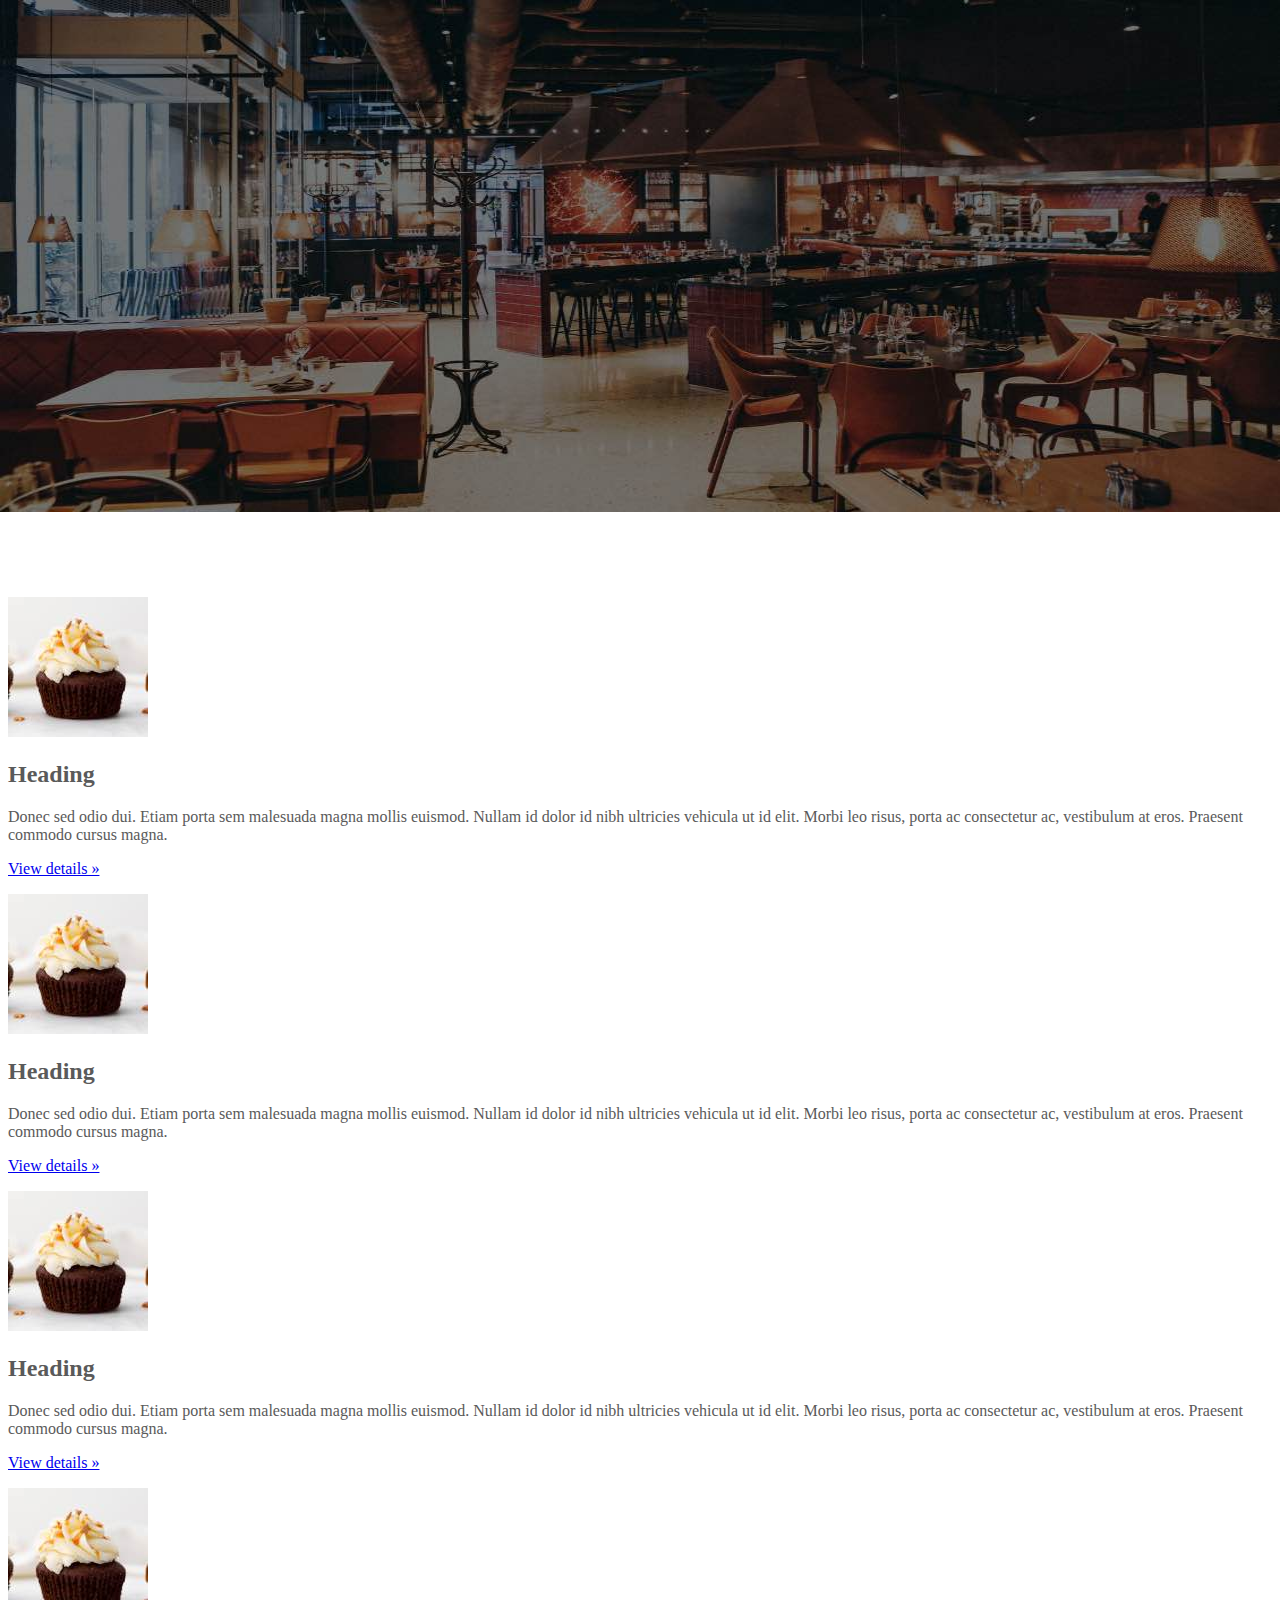
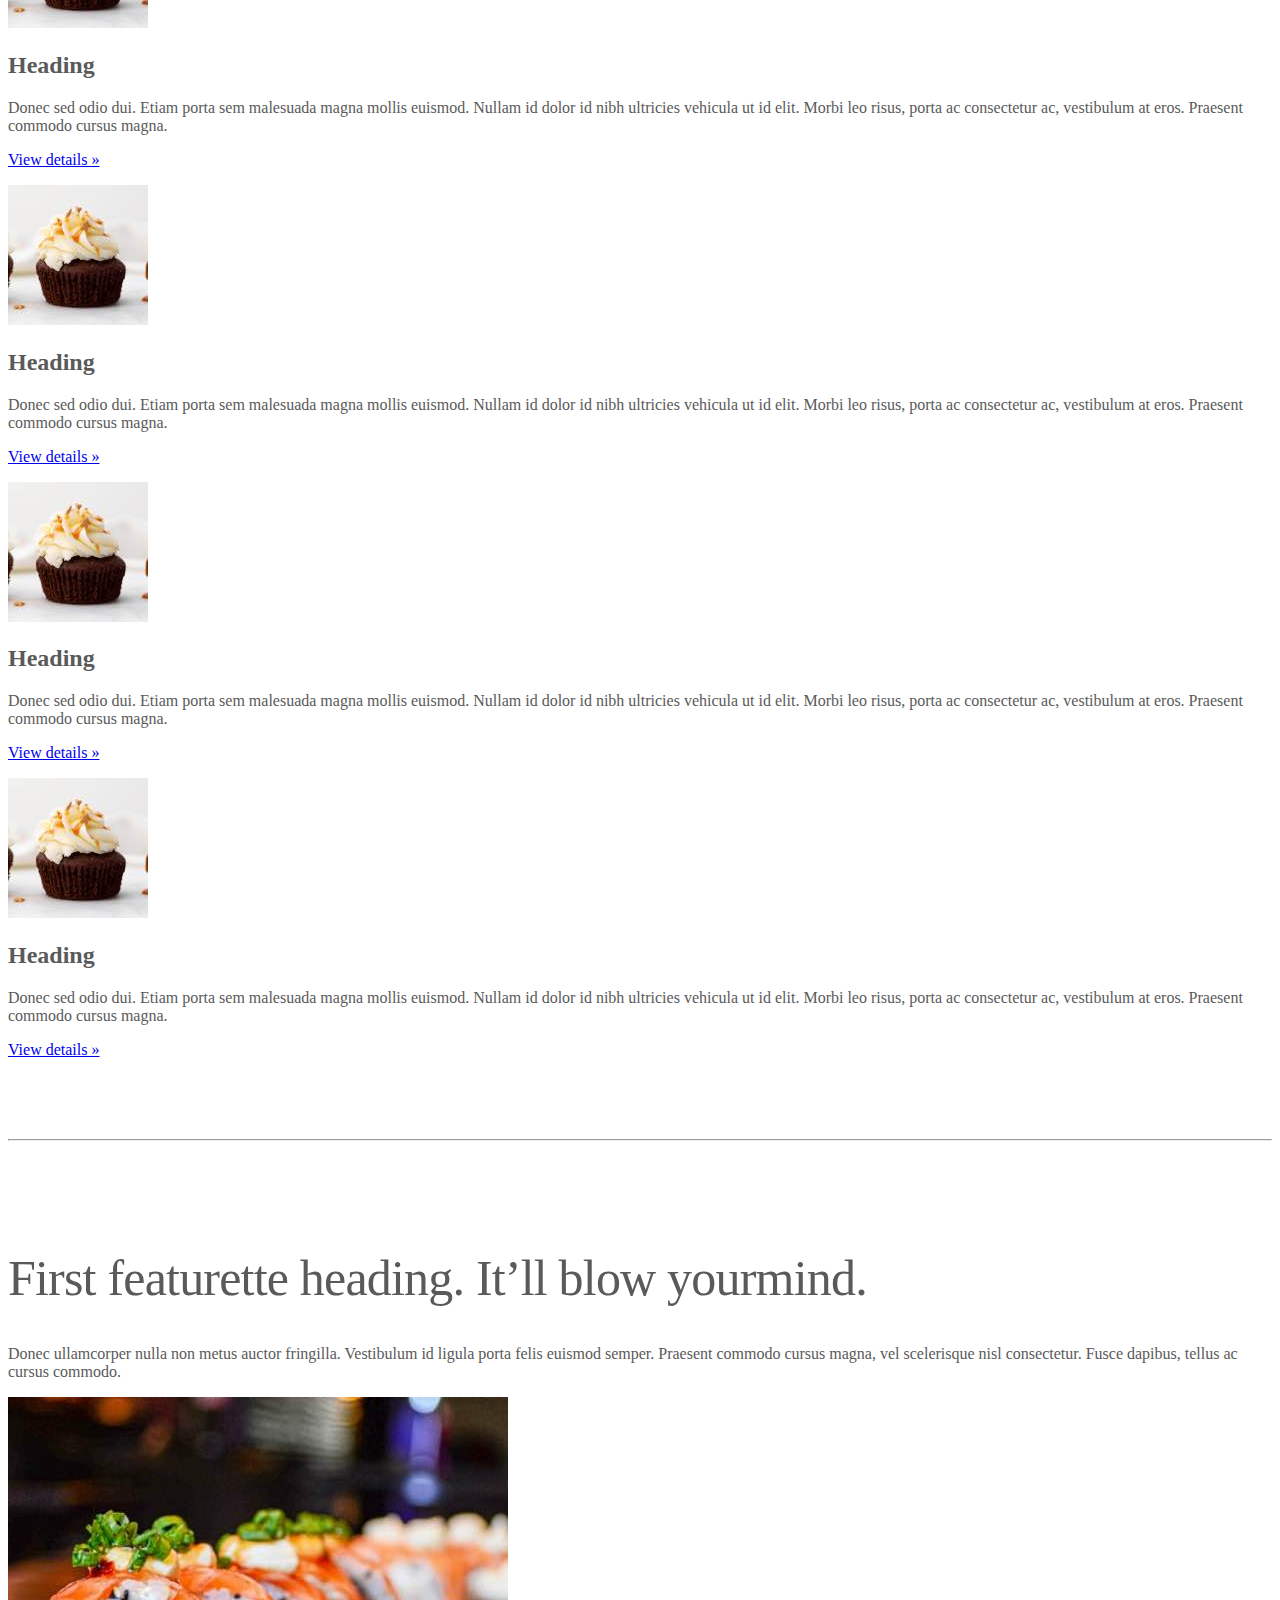
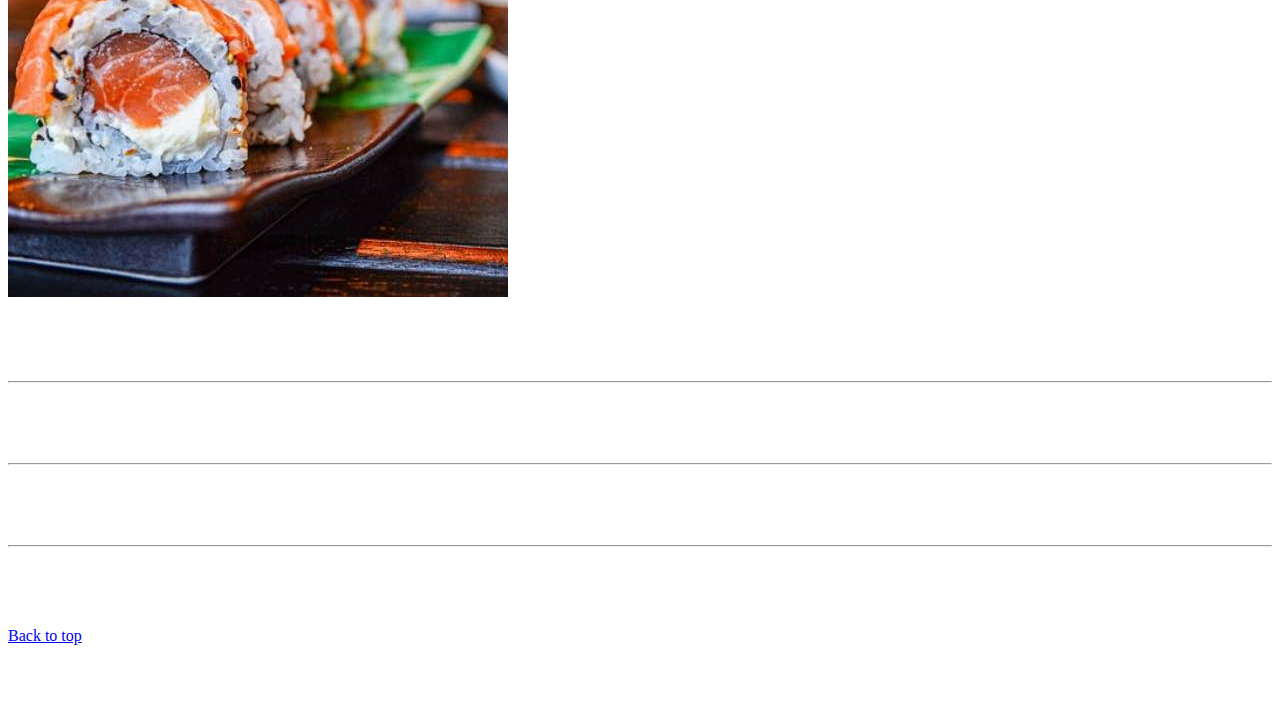
<file: kadai_005/index_for_student.html>
<!doctype html>
<html lang="en">
  <head>
    <meta charset="utf-8">
    <meta name="viewport" content="width=device-width, initial-scale=1">
    <meta name="description" content="">
    <meta name="author" content="Mark Otto, Jacob Thornton, and Bootstrap contributors">
    <meta name="generator" content="Hugo 0.79.0">
    <title>Carousel Template · Bootstrap v5.0</title>
    <link rel="canonical" href="https://getbootstrap.com/docs/5.0/examples/carousel/">
    <!-- ************************************************ bootstrap.min.cssの読み込み -->
    <link href="https://cdn.jsdelivr.net/npm/bootstrap@5.0.0-beta1/dist/css/bootstrap.min.css" rel="stylesheet" integrity="sha384-giJF6kkoqNQ00vy+HMDP7azOuL0xtbfIcaT9wjKHr8RbDVddVHyTfAAsrekwKmP1" crossorigin="anonymous">
    <!-- <link href="dist/css/bootstrap.min.css" rel="stylesheet"> -->
    <!-- ************************************************ carousel.cssの読み込み -->
    <link href="carousel.css" rel="stylesheet">
    <!-- ************************************************ bootstrap.bundle.min.jsの読み込み -->
    <script src="https://cdn.jsdelivr.net/npm/bootstrap@5.0.0-beta1/dist/js/bootstrap.bundle.min.js" integrity="sha384-ygbV9kiqUc6oa4msXn9868pTtWMgiQaeYH7/t7LECLbyPA2x65Kgf80OJFdroafW" crossorigin="anonymous" defer></script>
    <!-- <script src="dist/js/bootstrap.bundle.min.js" defer></script> -->
  </head>
  <body>
    <main>
      <!-- ************************************************ カールセル開始 -->
      <!-- <div id="myCarousel" class="carousel slide" data-bs-ride="carousel"> -->
      <div id="myCarousel" class="carousel slide" data-bs-ride="carousel">
        <!-- <div class="carousel-inner"> -->
        <div class="carousel-inner">
          <!-- <div class="carousel-item active"> -->
          <div class="carousel-item active">
            <img src="img/top_1.jpg" alt="サンプル画像1">
            <div class="container">
              <!-- <div class="carousel-caption"> -->
              <div class="carousel-caption">
                <h1>Example headline.</h1>
                <p>Cras justo odio, dapibus ac facilisis in, egestas eget quam. Donec id elit non mi porta gravida at eget
                  metus. Nullam id dolor id nibh ultricies vehicula ut id elit.</p>
                <!-- <p><a class="btn btn-lg btn-primary" href="#" role="button">Sign up today</a></p> -->
                <p><a class="btn btn-lg btn-primary" href="#" role="button">Sign up today</a></p>
              </div>
            </div>
          </div>
        </div>
      </div>
      <!-- ************************************************ カールセル終了 -->
      
      <!-- <div class="container"> -->

        <style>
          /* ここにCSSを記載します。 */
          /* .button-test { */
            /* パディング(余白)上下方向10px 左右方向30px */
            /* padding: 10px 30px; */
            /* ボタンの幅 300px */
            /* width: 300px; */
            /* 背景色 青 */
            /* background-color: blue; */
            /* フォント色 白 */
            /* color: white; */
            /* テキスト中央揃え */
            /* text-align: center; */
            /* フォントを太く */
            /* font-weight: bold; */
            /* ボタンの角を丸める */
            /* border-radius: 5px; */
            /* 上下左右方向の余白外側30px */
            /* margin: 30px; */
            /* ボタンの影 */
            /* box-shadow: 0 0 20px 0 rgba(0, 0, 0, 30%);
          } */
        </style>
   
        <!-- buttonテスト -->
        <!-- <button class="btn btn-primary btn-lg shadow">ここを押す</button> -->
        <!-- <div class="button-test">ここを押す</div>       -->
        <!-- <a href="" class="btn btn-info btn-sm shadow">ここ を押す</a> -->
   
      <!-- </div> -->

      <div class="container">
        <div class="row">
          <div class="col-md-2 col-6 text-center">
            <!-- start col-lg-4 -->
            <img src="img/cake.jpg" class="rounded-circle" alt="サンプル画像2">

            <h2>Heading</h2>
            <p>
              Donec sed odio dui. Etiam porta sem malesuada magna mollis 
              euismod. Nullam id dolor id nibh ultricies vehicula ut id elit. 
              Morbi leo risus, porta ac consectetur ac, vestibulum at eros. 
              Praesent commodo cursus magna.
            </p>
            <p><a class="btn btn-secondary" href="#" role="button">View details &raquo;</a></p>
          </div>

          <div class="col-md-2 col-6 text-center">
            <img src="img/cake.jpg" class="rounded-circle" alt="サンプル画像2">

            <h2>Heading</h2>
            <p>
              Donec sed odio dui. Etiam porta sem malesuada magna mollis 
              euismod. Nullam id dolor id nibh ultricies vehicula ut id elit. 
              Morbi leo risus, porta ac consectetur ac, vestibulum at eros. 
              Praesent commodo cursus magna.
            </p>
            <p><a class="btn btn-secondary" href="#" role="button">View details &raquo;</a></p>
          </div>

          <div class="col-md-2 col-6 text-center">
            <img src="img/cake.jpg" class="rounded-circle" alt="サンプル画像2">

            <h2>Heading</h2>
            <p>
              Donec sed odio dui. Etiam porta sem malesuada magna mollis 
              euismod. Nullam id dolor id nibh ultricies vehicula ut id elit. 
              Morbi leo risus, porta ac consectetur ac, vestibulum at eros. 
              Praesent commodo cursus magna.
            </p>
            <p><a class="btn btn-secondary" href="#" role="button">View details &raquo;</a></p>
          </div>

          <div class="col-md-2 col-6 text-center">
            <img src="img/cake.jpg" class="rounded-circle" alt="サンプル画像2">

            <h2>Heading</h2>
            <p>
              Donec sed odio dui. Etiam porta sem malesuada magna mollis 
              euismod. Nullam id dolor id nibh ultricies vehicula ut id elit. 
              Morbi leo risus, porta ac consectetur ac, vestibulum at eros. 
              Praesent commodo cursus magna.
            </p>
            <p><a class="btn btn-secondary" href="#" role="button">View details &raquo;</a></p>
          </div>
          
          <div class="col-md-2 col-6 text-center">
            <img src="img/cake.jpg" class="rounded-circle" alt="サンプル画像2">

            <h2>Heading</h2>
            <p>
              Donec sed odio dui. Etiam porta sem malesuada magna mollis 
              euismod. Nullam id dolor id nibh ultricies vehicula ut id elit. 
              Morbi leo risus, porta ac consectetur ac, vestibulum at eros. 
              Praesent commodo cursus magna.
            </p>
            <p><a class="btn btn-secondary" href="#" role="button">View details &raquo;</a></p>
          </div>
          
          <div class="col-md-2 col-6 text-center">
            <img src="img/cake.jpg" class="rounded-circle" alt="サンプル画像2">

            <h2>Heading</h2>
            <p>
              Donec sed odio dui. Etiam porta sem malesuada magna mollis 
              euismod. Nullam id dolor id nibh ultricies vehicula ut id elit. 
              Morbi leo risus, porta ac consectetur ac, vestibulum at eros. 
              Praesent commodo cursus magna.
            </p>
            <p><a class="btn btn-secondary" href="#" role="button">View details &raquo;</a></p>
          </div>
        </div>
      </div>
      
      <!-- <div class="container marketing"> -->
      <div class="">
        <!-- <div class="row"> -->
        <div class="">
          <!-- <div class="col-lg-4"> -->
          <div class="">
            <img src="img/cake.jpg" class="rounded-circle" alt="サンプル画像2">
            <h2>Heading</h2>
            <p>Donec sed odio dui. Etiam porta sem malesuada magna mollis euismod. Nullam id dolor id nibh ultricies
              vehicula ut id elit. Morbi leo risus, porta ac consectetur ac, vestibulum at eros. Praesent commodo cursus
              magna.</p>
            <!-- <p><a class="btn btn-secondary" href="#" role="button">View details &raquo;</a></p> -->
            <p><a class="" href="#" role="button">View details &raquo;</a></p>
          </div>
        </div>
        <hr class="featurette-divider">
        <!-- <div class="row"> -->
        <div class="">
          <!-- <div class="col-md-7"> -->
          <div class="">
            <!-- <h2 class="featurette-heading">First featurette heading. <span class="text-muted">It’ll blow yourmind.</span> -->
            <h2 class="featurette-heading">First featurette heading. <span class="">It’ll blow yourmind.</span></h2>
            <!-- <p class="lead">Donec ullamcorper nulla non metus auctor fringilla. Vestibulum id ligula porta felis
              euismod
              semper. Praesent commodo cursus magna, vel scelerisque nisl consectetur. Fusce dapibus, tellus ac cursus
              commodo.</p> -->
            <p class="">
              Donec ullamcorper nulla non metus auctor fringilla. Vestibulum id ligula porta felis
              euismod
              semper. Praesent commodo cursus magna, vel scelerisque nisl consectetur. Fusce dapibus, tellus ac cursus
              commodo.
            </p>
          </div>
          <!-- <div class="col-md-5"> -->
          <div class="">
            <!-- <img src="img/sushi.jpg" class="img-fluid" alt=""> -->
            <img src="img/sushi.jpg" class="" alt="サンプル画像3">
          </div>
        </div>
        <hr class="featurette-divider">
        <!-- ここにもう一つ左右を反転させたものを作ります。 -->
        <hr class="featurette-divider">
        <!-- ここにもう一つ左右を反転させたものを作ります。 -->
        <hr class="featurette-divider">
        <footer class="container">
          <!-- <p class="float-end"><a href="#">Back to top</a></p> -->
          <p class=""><a href="#">Back to top</a></p>
        </footer>
      </div>
    </main>
  </body>

</html>
</file>
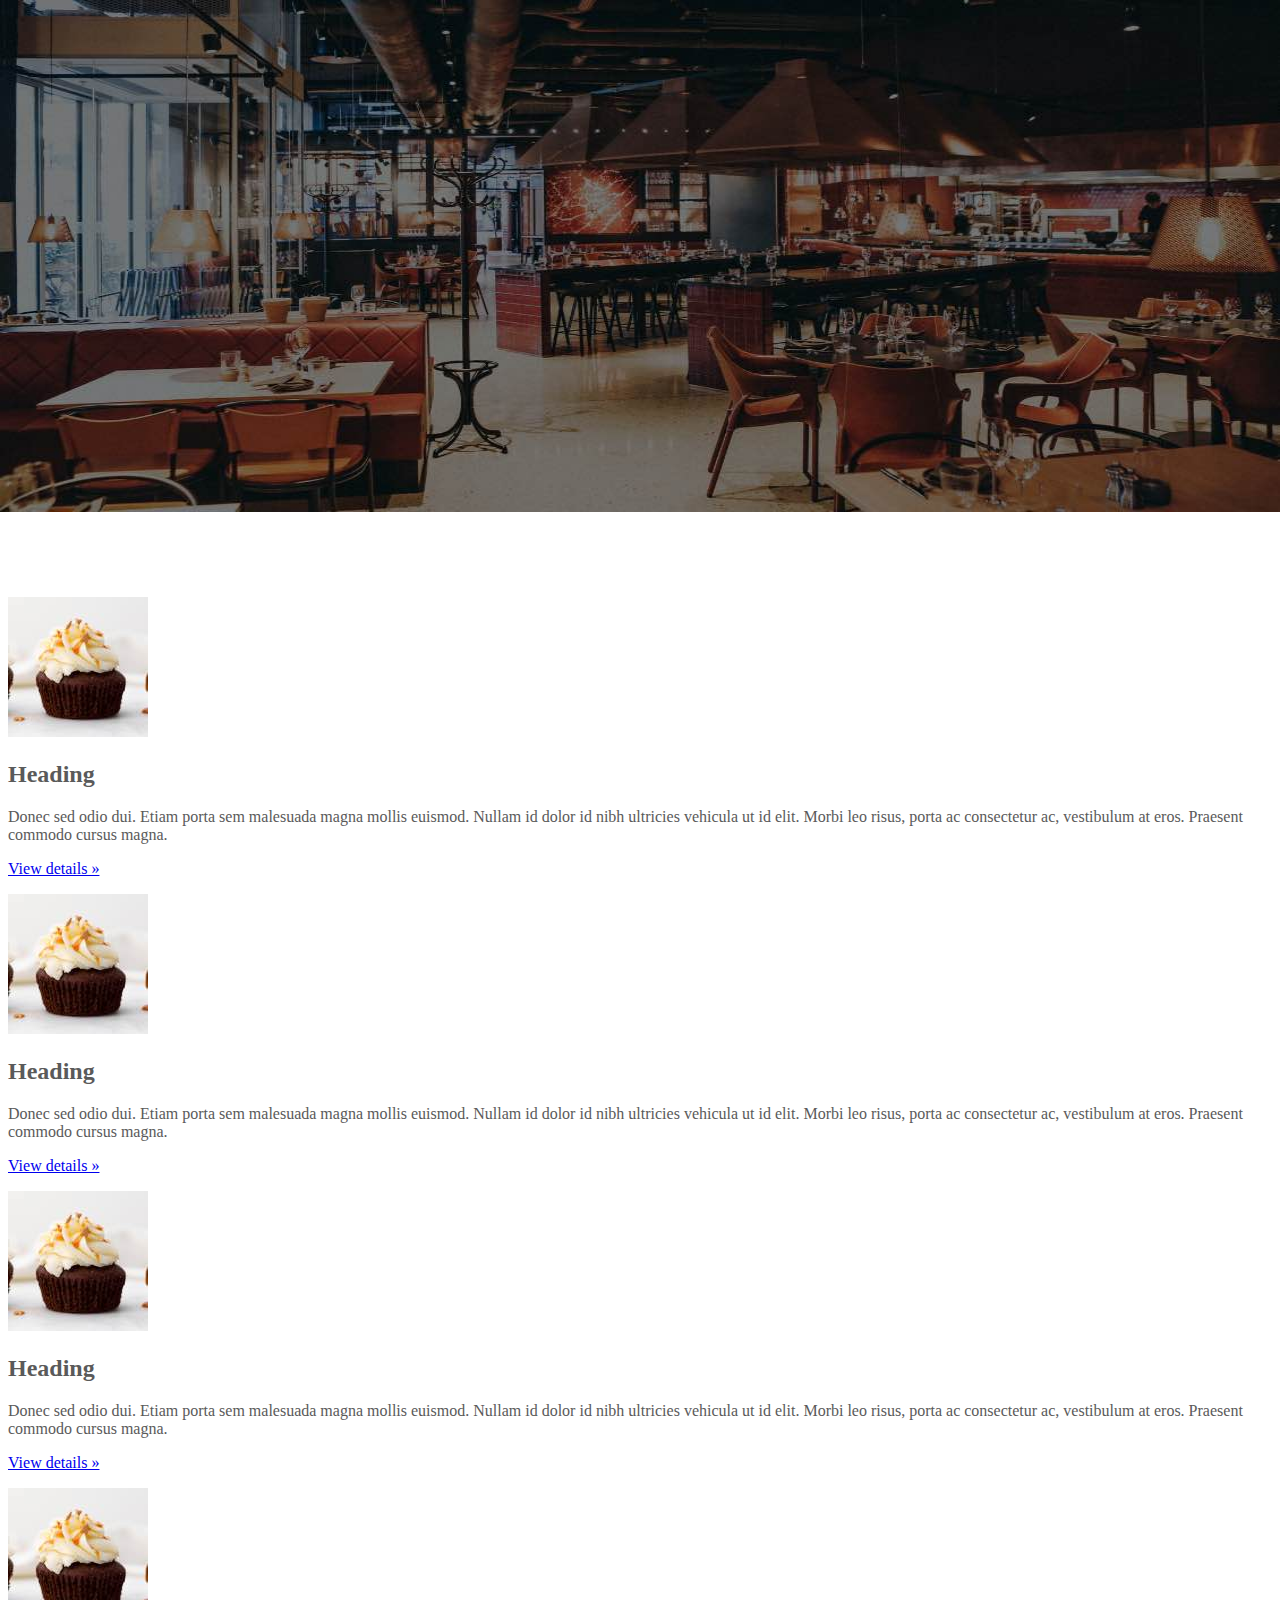
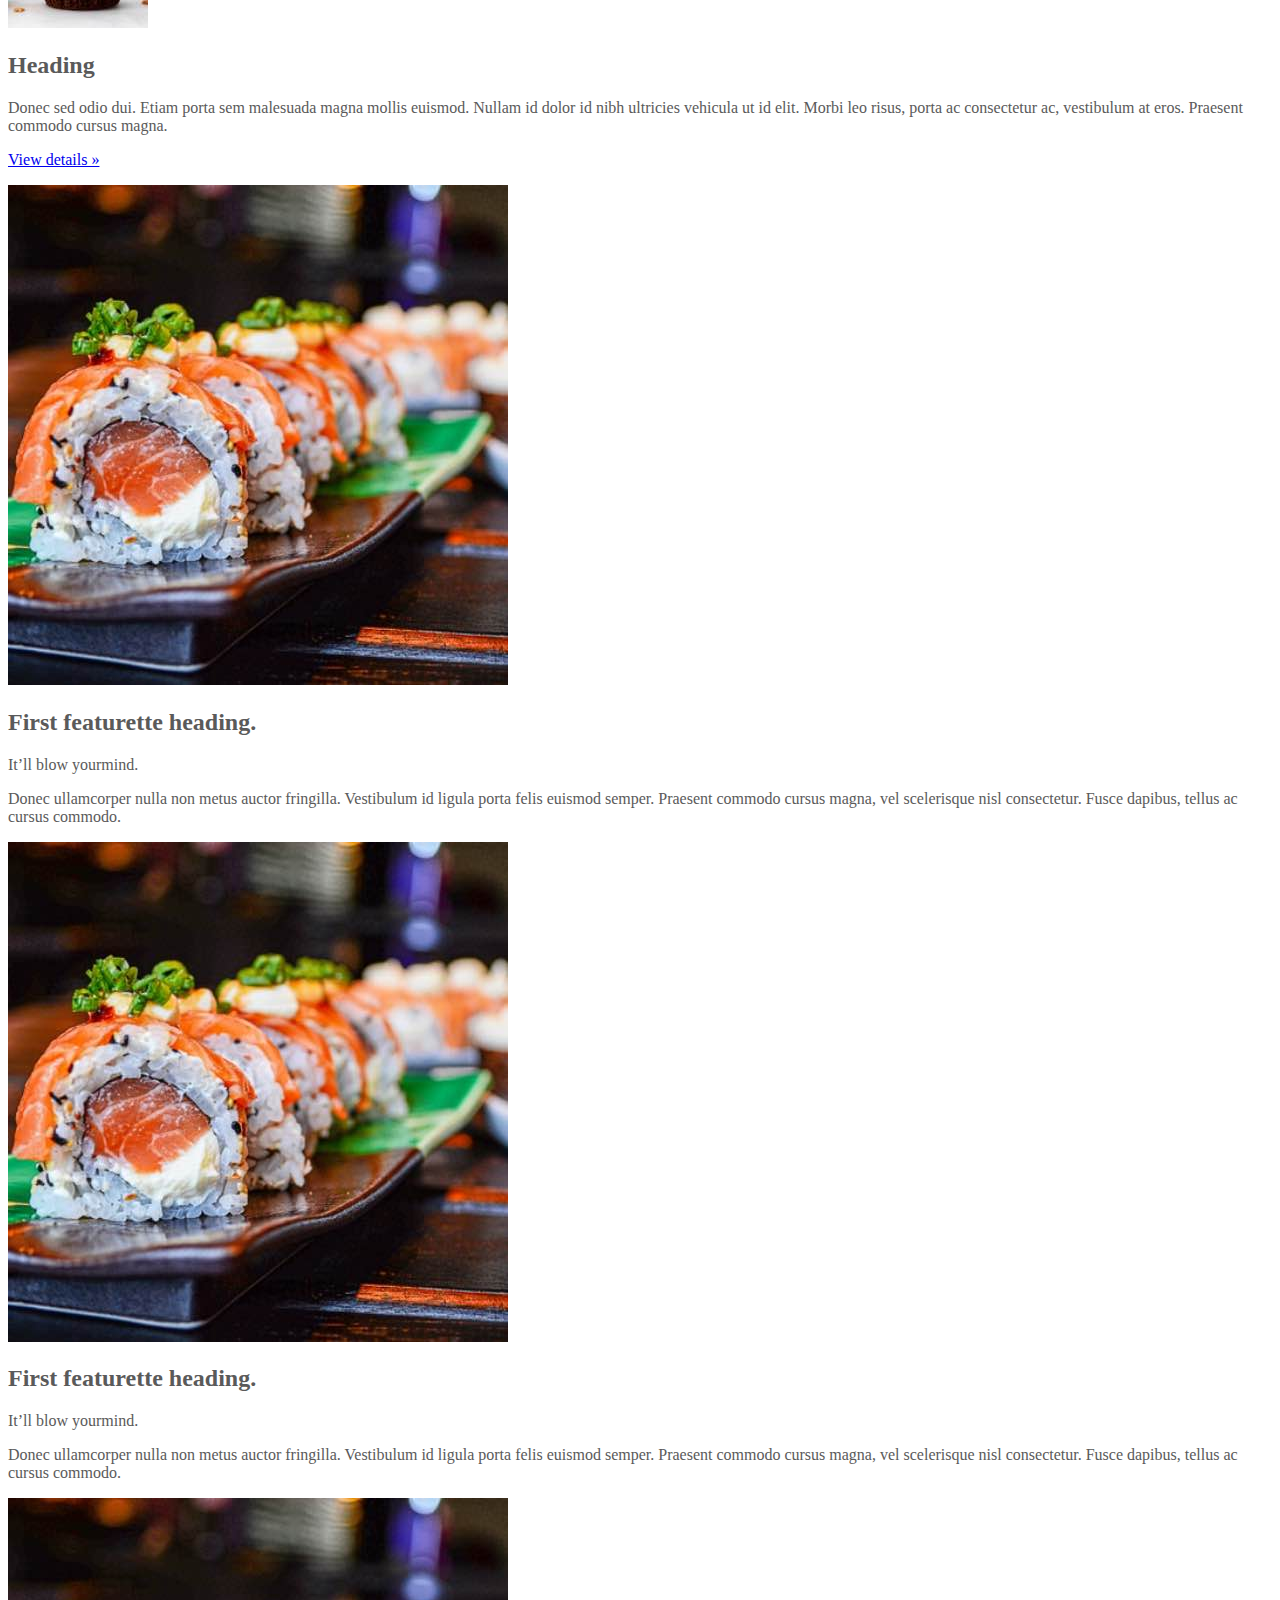
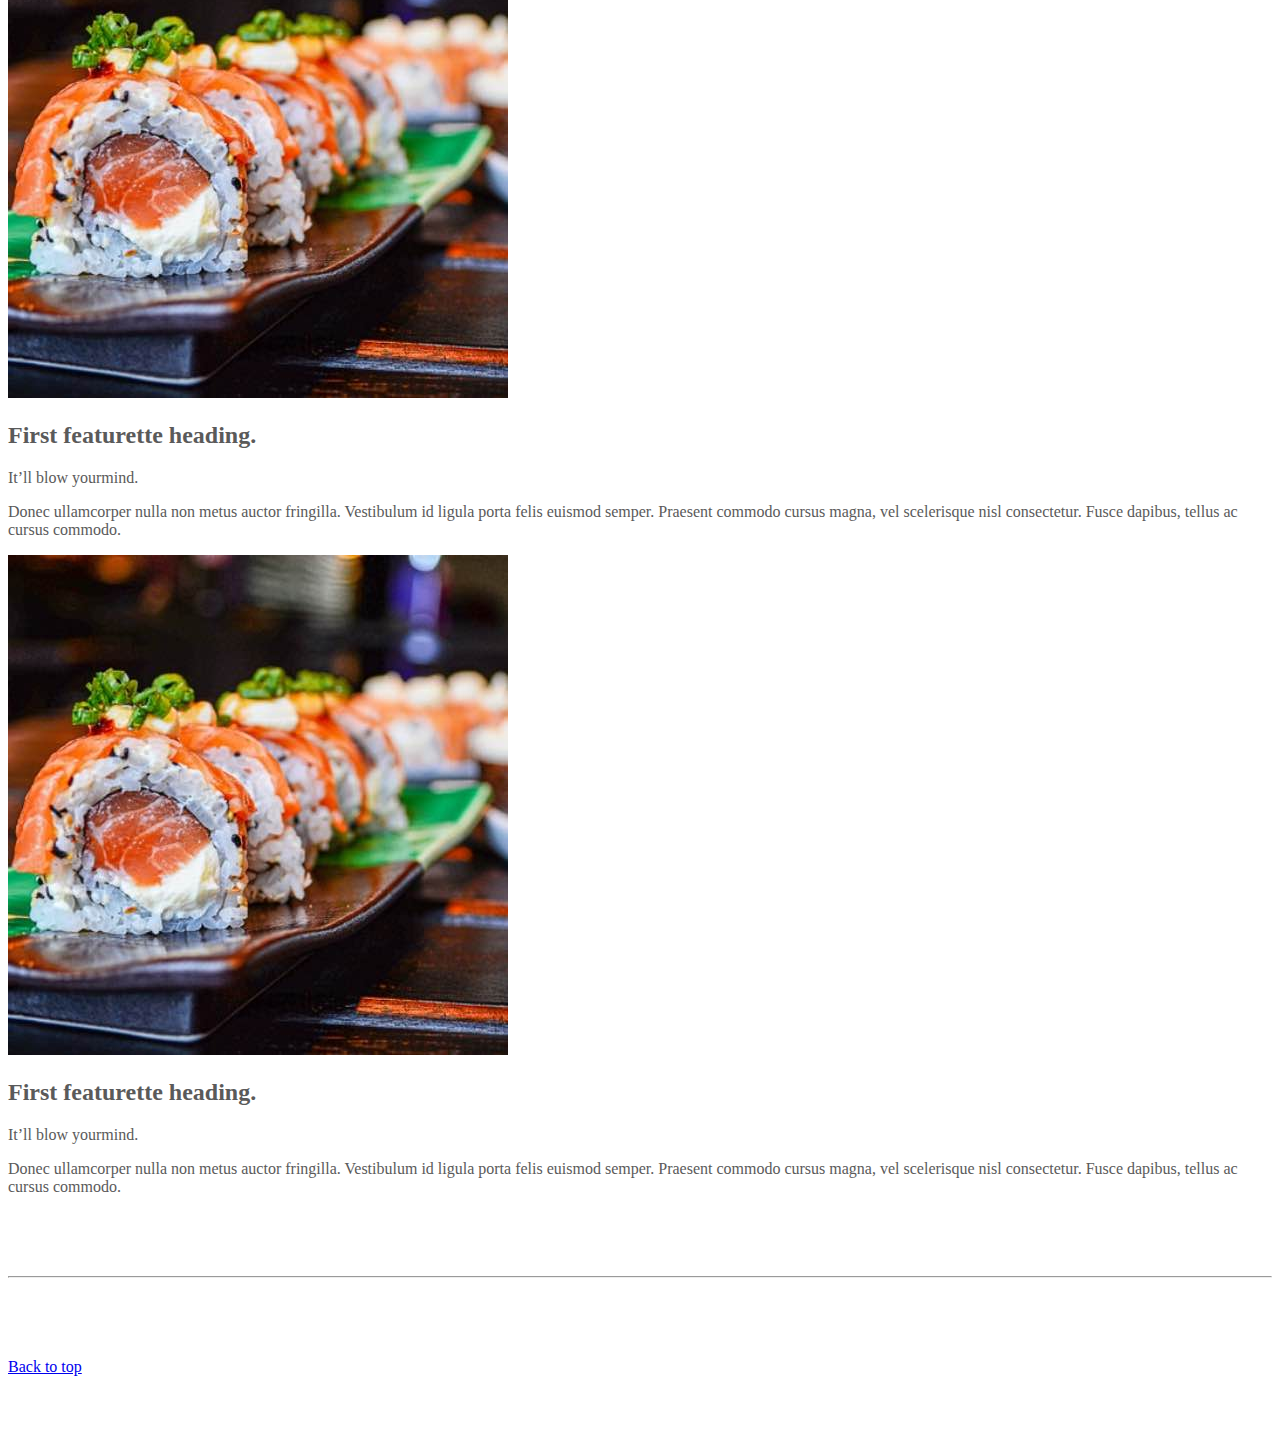
<file: kadai_006/index_for_student.html>
<!doctype html>
<html lang="en">
  <head>
    <meta charset="utf-8">
    <meta name="viewport" content="width=device-width, initial-scale=1">
    <meta name="description" content="">
    <meta name="author" content="Mark Otto, Jacob Thornton, and Bootstrap contributors">
    <meta name="generator" content="Hugo 0.79.0">
    <title>Carousel Template · Bootstrap v5.0</title>
    <link rel="canonical" href="https://getbootstrap.com/docs/5.0/examples/carousel/">
    <!-- ************************************************ bootstrap.min.cssの読み込み -->
    <link href="https://cdn.jsdelivr.net/npm/bootstrap@5.0.0-beta1/dist/css/bootstrap.min.css" rel="stylesheet" integrity="sha384-giJF6kkoqNQ00vy+HMDP7azOuL0xtbfIcaT9wjKHr8RbDVddVHyTfAAsrekwKmP1" crossorigin="anonymous">
    <!-- <link href="dist/css/bootstrap.min.css" rel="stylesheet"> -->
    <!-- ************************************************ carousel.cssの読み込み -->
    <link href="carousel.css" rel="stylesheet">
    <!-- ************************************************ bootstrap.bundle.min.jsの読み込み -->
    <script src="https://cdn.jsdelivr.net/npm/bootstrap@5.0.0-beta1/dist/js/bootstrap.bundle.min.js" integrity="sha384-ygbV9kiqUc6oa4msXn9868pTtWMgiQaeYH7/t7LECLbyPA2x65Kgf80OJFdroafW" crossorigin="anonymous" defer></script>
    <!-- <script src="dist/js/bootstrap.bundle.min.js" defer></script> -->
  </head>
  <body>
    <main>
      <!-- ************************************************ カールセル開始 -->
      <!-- <div id="myCarousel" class="carousel slide" data-bs-ride="carousel"> -->
      <div id="myCarousel" class="carousel slide" data-bs-ride="carousel">
        <!-- <div class="carousel-inner"> -->
        <div class="carousel-inner">
          <!-- <div class="carousel-item active"> -->
          <div class="carousel-item active">
            <img src="img/top_1.jpg" alt="サンプル画像1">
            <div class="container">
              <!-- <div class="carousel-caption"> -->
              <div class="carousel-caption">
                <h1>Example headline.</h1>
                <p>Cras justo odio, dapibus ac facilisis in, egestas eget quam. Donec id elit non mi porta gravida at eget
                  metus. Nullam id dolor id nibh ultricies vehicula ut id elit.</p>
                <!-- <p><a class="btn btn-lg btn-primary" href="#" role="button">Sign up today</a></p> -->
                <p><a class="btn btn-lg btn-primary" href="#" role="button">Sign up today</a></p>
              </div>
            </div>
          </div>
        </div>
      </div>
      <!-- ************************************************ カールセル終了 -->
      
      <!-- <div class="container"> -->

        <style>
          /* ここにCSSを記載します。 */
          /* .button-test { */
            /* パディング(余白)上下方向10px 左右方向30px */
            /* padding: 10px 30px; */
            /* ボタンの幅 300px */
            /* width: 300px; */
            /* 背景色 青 */
            /* background-color: blue; */
            /* フォント色 白 */
            /* color: white; */
            /* テキスト中央揃え */
            /* text-align: center; */
            /* フォントを太く */
            /* font-weight: bold; */
            /* ボタンの角を丸める */
            /* border-radius: 5px; */
            /* 上下左右方向の余白外側30px */
            /* margin: 30px; */
            /* ボタンの影 */
            /* box-shadow: 0 0 20px 0 rgba(0, 0, 0, 30%);
          } */
        </style>
   
        <!-- buttonテスト -->
        <!-- <button class="btn btn-primary btn-lg shadow">ここを押す</button> -->
        <!-- <div class="button-test">ここを押す</div>       -->
        <!-- <a href="" class="btn btn-info btn-sm shadow">ここ を押す</a> -->
   
      <!-- </div> -->

      <div class="container">
        <div class="row">
          <div class="col-md-4 text-center">
            <!-- start col-lg-4 -->
            <img src="img/cake.jpg" class="rounded-circle" alt="サンプル画像2">

            <h2>Heading</h2>
            <p>
              Donec sed odio dui. Etiam porta sem malesuada magna mollis 
              euismod. Nullam id dolor id nibh ultricies vehicula ut id elit. 
              Morbi leo risus, porta ac consectetur ac, vestibulum at eros. 
              Praesent commodo cursus magna.
            </p>
            <p><a class="btn btn-secondary" href="#" role="button">View details &raquo;</a></p>
          </div>
          <div class="col-md-4 text-center">
            <img src="img/cake.jpg" class="rounded-circle" alt="サンプル画像3">

            <h2>Heading</h2>
            <p>
              Donec sed odio dui. Etiam porta sem malesuada magna mollis 
              euismod. Nullam id dolor id nibh ultricies vehicula ut id elit. 
              Morbi leo risus, porta ac consectetur ac, vestibulum at eros. 
              Praesent commodo cursus magna.
            </p>
            <p><a class="btn btn-secondary" href="#" role="button">View details &raquo;</a></p>
          </div>
          <div class="col-md-4 text-center">
            <img src="img/cake.jpg" class="rounded-circle" alt="サンプル画像4">

            <h2>Heading</h2>
            <p>
              Donec sed odio dui. Etiam porta sem malesuada magna mollis 
              euismod. Nullam id dolor id nibh ultricies vehicula ut id elit. 
              Morbi leo risus, porta ac consectetur ac, vestibulum at eros. 
              Praesent commodo cursus magna.
            </p>
            <p><a class="btn btn-secondary" href="#" role="button">View details &raquo;</a></p>
          </div>
        </div>
      </div>
      
      <!-- <div class="container marketing"> -->
      <div class="">
        <!-- <div class="row"> -->
        <div class="">
          <!-- <div class="col-lg-4"> -->
          <div class="">
            <img src="img/cake.jpg" class="rounded-circle" alt="サンプル画像2">
            <h2>Heading</h2>
            <p>Donec sed odio dui. Etiam porta sem malesuada magna mollis euismod. Nullam id dolor id nibh ultricies
              vehicula ut id elit. Morbi leo risus, porta ac consectetur ac, vestibulum at eros. Praesent commodo cursus
              magna.</p>
            <!-- <p><a class="btn btn-secondary" href="#" role="button">View details &raquo;</a></p> -->
            <p><a class="" href="#" role="button">View details &raquo;</a></p>
          </div>
        </div>

        <!-- ここから -->
        <div class="row row-cols-4 g-3">
          <!-- <div class="row"> -->
          <div class="col">
            <div class="card">
              <img src="img/sushi.jpg" class="card-img-top img-fluid" alt="サンプル画像3">
              <!-- <div class="col-md-7"> -->
              <!-- 左側7/12の部分 -->
              <div class="card-body">
                <!-- <h2 class="featurette-heading">First featurette heading. <span class="text-muted">It’ll blow yourmind.</span> -->
                <h2 class="card-title">First featurette heading. </h2>
                <p class="card-text">It’ll blow yourmind.</p>
                <p class="card-text">
                  Donec ullamcorper nulla non metus auctor fringilla. Vestibulum id ligula porta felis
                  euismod
                  semper. Praesent commodo cursus magna, vel scelerisque nisl consectetur. Fusce dapibus, tellus ac cursus
                  commodo.
                </p>
              </div>
            </div>
          </div>
        
          <!-- <div class="row"> -->
          <div class="col">
            <div class="card">
              <img src="img/sushi.jpg" class="card-img-top img-fluid" alt="サンプル画像3">
              <!-- <div class="col-md-7"> -->
              <!-- 左側7/12の部分 -->
              <div class="card-body">
                <!-- <h2 class="featurette-heading">First featurette heading. <span class="text-muted">It’ll blow yourmind.</span> -->
                <h2 class="card-title">First featurette heading. </h2>
                <p class="card-text">It’ll blow yourmind.</p>
                <p class="card-text">
                  Donec ullamcorper nulla non metus auctor fringilla. Vestibulum id ligula porta felis
                  euismod
                  semper. Praesent commodo cursus magna, vel scelerisque nisl consectetur. Fusce dapibus, tellus ac cursus
                  commodo.
                </p>
              </div>
            </div>
          </div>

          <!-- <div class="row"> -->
          <div class="col">
            <div class="card">
              <img src="img/sushi.jpg" class="card-img-top img-fluid" alt="サンプル画像3">
              <!-- <div class="col-md-7"> -->
              <!-- 左側7/12の部分 -->
              <div class="card-body">
                <!-- <h2 class="featurette-heading">First featurette heading. <span class="text-muted">It’ll blow yourmind.</span> -->
                <h2 class="card-title">First featurette heading. </h2>
                <p class="card-text">It’ll blow yourmind.</p>
                <p class="card-text">
                  Donec ullamcorper nulla non metus auctor fringilla. Vestibulum id ligula porta felis
                  euismod
                  semper. Praesent commodo cursus magna, vel scelerisque nisl consectetur. Fusce dapibus, tellus ac cursus
                  commodo.
                </p>
              </div>
            </div>
          </div>

          <!-- <div class="row"> -->
          <div class="col">
            <div class="card">
              <img src="img/sushi.jpg" class="card-img-top img-fluid" alt="サンプル画像3">
              <!-- <div class="col-md-7"> -->
              <!-- 左側7/12の部分 -->
              <div class="card-body">
                <!-- <h2 class="featurette-heading">First featurette heading. <span class="text-muted">It’ll blow yourmind.</span> -->
                <h2 class="card-title">First featurette heading. </h2>
                <p class="card-text">It’ll blow yourmind.</p>
                <p class="card-text">
                  Donec ullamcorper nulla non metus auctor fringilla. Vestibulum id ligula porta felis
                  euismod
                  semper. Praesent commodo cursus magna, vel scelerisque nisl consectetur. Fusce dapibus, tellus ac cursus
                  commodo.
                </p>
              </div>
            </div>
          </div>

        </div>
          

        <hr class="featurette-divider">
        <footer class="container">
          <!-- <p class="float-end"><a href="#">Back to top</a></p> -->
          <p class=""><a href="#">Back to top</a></p>
        </footer>
      </div>
    </main>
  </body>

</html>
</file>
<file: kadai_015/stylesheet/style.css>
/* ----------------------------------------------- 共通 */
html,
body {
  overflow-x: hidden;
}

body {
  color: #000000;
  font-family: 'Noto Sans JP', sans-serif;
  padding-bottom: 0;

}

p {
  line-height: 2.0em;
  font-weight: 100;
  font-style: normal;
  font-size: 14px;

}

.section_title {
  /* フォントサイズ36px */
  font-size: 36px;

  /* フォントの太さ600 標準は400です */
  font-weight: 600;
}

/* section_titleに疑似要素追加 */
.section_title::after {

  /* 疑似要素はデフォルトでインライン要素のためブロック要素に変更 */
  display: block;

  /* サブタイトル文字の大きさや余白を設定 */
  font-size: 14px;
  font-weight: 400;
  padding: 16px 0 16px;

  /* 下線の幅を100pに設定 */
  width: 100px;

  /* 下線を直線・1px・黒色に設定 */
  border-bottom: solid 1px #000000;
}



/* ----------------------------------------------- ナビゲーションバー */
.navbar_brand_logo {

  /* サイズを32pxの正方形へ変更 */
  width: 32px;
  height: 32px;

  /* imgはインライン要素なのでインラインブロックに変更 */
  display: inline-block;

  /* SAMURAI-KITCHEN 文字との空白を15pxに設定 */
  margin-right: 15px;
}

.my_navbar_brand,
.my_nav_link {

  /* フォントサイズを16pxに変更 */
  font-size: 16px;

  /* フォントをserif体に変更 */
  font-family: 'Lora', serif;

  /* フォント色を黒に変更 */
  color: #000000 !important;
}

/* Bootstrapのボタンに初期設定されている周囲のBorderを消す */
.navbar-toggler {
  padding: 0 !important;
  border: none;
}

/* ハンバーガーボタンがチェック状態（押されている）とき、閉じるボタン（ｘ）を表示する */
#hamburger_btn_check:checked~.hamburger_btn .btn_close {
  display: block;
}

/* ハンバーガーボタンがチェック状態（押されている）とき、ハンバーガーボタンを表示しない */
#hamburger_btn_check:checked~.hamburger_btn .btn_open {
  display: none;
}

/* 最初に表示したときは、閉じるボタン（ｘ）は表示しない */
.btn_close {
  display: none;
}

/* ハンバーガーボタンが押されているかをチェックするためのチェックボックスは隠す */
#hamburger_btn_check {
  display: none;
}


/* ----------------------------------------------- カールセル */
.my_carousel_caption {
  /* フォントサイズ52px */
  font-size: 52px;

  /* 上下に余白追加 */
  padding-top: 1.25rem;
  padding-bottom: 1.25rem;

  /* フォント色は白色 */
  color: #ffffff;

  /* テキストは中央揃え */
  text-align: center;

  /* フォント変更 */
  font-family: 'Lora', serif;

  /* 行の高さを1.5em */
  line-height: 1.5em;
}

/* 疑似要素でアイコンを配置。前に配置しています */
.my_carousel_caption::before {
  content: url(../img/logoSymbol_White.png);
  display: block;
}

/* スマートフォン画面幅（画面幅が最大375pxまで）の場合、以下のスタイルを適用。 */
@media screen and (max-width:375px) {
  .my_carousel_caption {

    /* フォントサイズを27pxにする */
    font-size: 27px;
  }
}

/* carousel-itemの高さを32remに指定 */
.carousel-item {
  height: 32rem;
}

/* carousel-item直下の子要素imgタグに設定 */
.carousel-item>img {
  /* 絶対位置を指定 */
  position: absolute;
  top: 0;
  left: 0;
  min-width: 100%;

  /* 高さはcarousel-itemに揃える */
  height: 32rem;
}

/* ----------------------------------------------- アバウト */
/* aboutクラスの後に"私たちについて"の文字を追加 */
.about::after {
  content: "私たちについて";
}

.about_us_bg {
  background-color: #FFE6A5;
}

/* ----------------------------------------------- ギャラリー */
.gallery::after {
  content: "ギャラリー";
  margin: 0 auto 0;
}

/* ----------------------------------------------- メニュー */
.menu::after {
  content: "メニュー";
  margin: 0 auto 0;
}

.menu_title {
  font-size: 18px;
  font-weight: 600;
  font-style: normal;
}

.menu_price {
  font-size: 20px;
  font-weight: 400;
  font-family: 'Lora', serif;
}

/* ----------------------------------------------- レビュー */
/* 背景画像を設定 */
.review_wrapper {
  background-image: url(../img/background-reviews.jpg);
  background-repeat: no-repeat;
  background-size: cover;
}

/* サブタイトルを疑似要素で表示 */
.review::after {
  content: "お客様の声";
  margin: 0 auto 0;
  border-bottom: solid 1px #ffffff;
}

/* 白い背景色の高さを固定 */
.h_420 {
  height: 420px;
  position: relative;
}

/* レビューの画像を修正 */
.reviewer_img {
  /* サイズを48px */
  width: 48px;
  height: 48px;

  /* 円形にします */
  border-radius: 50%;
  margin-right: 16px;
}

/* 星のアイコン画像です */
.star_img {
  /* サイズを25pxにします */
  width: 25px;
  height: 25px;
}

/* 詳細ボタンを下部に固定 */
.fix_bottom {
  /* positionプロパティで絶対配置 */
  position: absolute;
  /* ボタンのサイズ変更 */
  width: 80px;
  height: 40px;
  /* 左から24px、下から24pxの位置に配置 */
  left: 24px;
  bottom: 24px;
}

/* 課題15追加部分開始---シェフ */
.chef::after {
  content: "シェフ";
}

.chef_bg {
  background-color: #fdf5e6;
}

/* 課題15追加部分修了 */

/* ----------------------------------------------- アクセス */
.access::after {
  content: "アクセス";
  margin: 0 auto 0;
}

/* ----------------------------------------------- フッター */
#footer {
  background-color: #FAFAFA;
}

/* position: absoluteで下からの距離で固定 */
.copy_right {
  font-size: 14px;
  
  /* 先祖要素のdivタグの左下の角を基準に絶対配置します。 */
  position: absolute;

  /* 下から1rem 左から12px */
  bottom: 1rem;
  left: 12px;
  display: flex;
}

/* copy_rightのクラスを適用したdivタグの子要素のpタグに適用される */
.copy_right>p {
  margin-right: 5rem;
  margin-bottom: 0;
}

/* copy_rightのクラスを適用したdivタグの子要素で、sns_imgクラスを適用しているimgタグに適用される */
.copy_right>img.sns_img {

  /* SNSアイコンのサイズ24px */
  height: 24px;
  width: 24px;

  /* 右方向へ余白10px */
  margin-right: 10px;
  margin-top: 0;
}

/* restaurant_info直下の子要素pタグ全てに適用される */
.restaurant_info p {
  font-weight: 400;
  line-height: 1.5;
  font-size: 16px;
}

/* restaurant_info直下の子要素imgタグ全てに適用される */
.restaurant_info img {
  width: 20px;
  height: 20px;
  margin-right: 10px;
  line-height: 1.5;
  margin-top: auto;
}

/* サイトアイコンを64pxに設定 */
.footer_brand_logo {
  width:64px;
  height: 64px;
  display: inline-block;
  /* 右側余白15px */
  margin-right: 15px;
}

/* サイトタイトルのフォントをserif体（明朝体）に設定 */
.footer_text {
  font-size: 24px;
  font-family: 'Lora', serif;
}

/* スマホ画面幅（最大991pxまで）でスタイルを適用 */
@media screen and (max-width:991px) {
  .footer_text,
  .copy_right {
    margin-top: 2rem;
    text-align: center;
    position: relative;
  }

  .copy_right>p, img {
    margin-right: 1rem;
    font-size: 14px;
    margin: 0;
    line-height: 35px;
  }
}
</file>
<file: kadai_tutorial_output/stylesheet/style.css>
/* ----------------------------------------------- 共通 */
html,
body {
  overflow-x: hidden;
}

body {
  color: #000000;
  font-family: 'Noto Sans JP', sans-serif;
  padding-bottom: 0;

}

p {
  line-height: 2.0em;
  font-weight: 100;
  font-style: normal;
  font-size: 14px;

}

.section_title {
  /* フォントサイズ36px */
  font-size: 36px;

  /* フォントの太さ600 標準は400です */
  font-weight: 600;
}

/* section_titleに疑似要素追加 */
.section_title::after {

  /* 疑似要素はデフォルトでインライン要素のためブロック要素に変更 */
  display: block;

  /* サブタイトル文字の大きさや余白を設定 */
  font-size: 14px;
  font-weight: 400;
  padding: 16px 0 16px;

  /* 下線の幅を100pに設定 */
  width: 100px;

  /* 下線を直線・1px・黒色に設定 */
  border-bottom: solid 1px #000000;
}



/* ----------------------------------------------- ナビゲーションバー */
.navbar_brand_logo {

  /* サイズを32pxの正方形へ変更 */
  width: 32px;
  height: 32px;

  /* imgはインライン要素なのでインラインブロックに変更 */
  display: inline-block;

  /* SAMURAI-KITCHEN 文字との空白を15pxに設定 */
  margin-right: 15px;
}

.my_navbar_brand,
.my_nav_link {

  /* フォントサイズを16pxに変更 */
  font-size: 16px;

  /* フォントをserif体に変更 */
  font-family: 'Lora', serif;

  /* フォント色を黒に変更 */
  color: #000000 !important;
}

/* Bootstrapのボタンに初期設定されている周囲のBorderを消す */
.navbar-toggler {
  padding: 0 !important;
  border: none;
}

/* ハンバーガーボタンがチェック状態（押されている）とき、閉じるボタン（ｘ）を表示する */
#hamburger_btn_check:checked~.hamburger_btn .btn_close {
  display: block;
}

/* ハンバーガーボタンがチェック状態（押されている）とき、ハンバーガーボタンを表示しない */
#hamburger_btn_check:checked~.hamburger_btn .btn_open {
  display: none;
}

/* 最初に表示したときは、閉じるボタン（ｘ）は表示しない */
.btn_close {
  display: none;
}

/* ハンバーガーボタンが押されているかをチェックするためのチェックボックスは隠す */
#hamburger_btn_check {
  display: none;
}


/* ----------------------------------------------- カールセル */
.my_carousel_caption {
  /* フォントサイズ52px */
  font-size: 52px;

  /* 上下に余白追加 */
  padding-top: 1.25rem;
  padding-bottom: 1.25rem;

  /* フォント色は白色 */
  color: #ffffff;

  /* テキストは中央揃え */
  text-align: center;

  /* フォント変更 */
  font-family: 'Lora', serif;

  /* 行の高さを1.5em */
  line-height: 1.5em;
}

/* 疑似要素でアイコンを配置。前に配置しています */
.my_carousel_caption::before {
  content: url(../img/logoSymbol_White.png);
  display: block;
}

/* スマートフォン画面幅（画面幅が最大375pxまで）の場合、以下のスタイルを適用。 */
@media screen and (max-width:375px) {
  .my_carousel_caption {

    /* フォントサイズを27pxにする */
    font-size: 27px;
  }
}

/* carousel-itemの高さを32remに指定 */
.carousel-item {
  height: 32rem;
}

/* carousel-item直下の子要素imgタグに設定 */
.carousel-item>img {
  /* 絶対位置を指定 */
  position: absolute;
  top: 0;
  left: 0;
  min-width: 100%;

  /* 高さはcarousel-itemに揃える */
  height: 32rem;
}

/* ----------------------------------------------- アバウト */
/* aboutクラスの後に"私たちについて"の文字を追加 */
.about::after {
  content: "私たちについて";
}

.about_us_bg {
  background-color: #FFE6A5;
}

/* ----------------------------------------------- ギャラリー */
.gallery::after {
  content: "ギャラリー";
  margin: 0 auto 0;
}

/* ----------------------------------------------- メニュー */
.menu::after {
  content: "メニュー";
  margin: 0 auto 0;
}

.menu_title {
  font-size: 18px;
  font-weight: 600;
  font-style: normal;
}

.menu_price {
  font-size: 20px;
  font-weight: 400;
  font-family: 'Lora', serif;
}

/* ----------------------------------------------- レビュー */
/* 背景画像を設定 */
.review_wrapper {
  background-image: url(../img/background-reviews.jpg);
  background-repeat: no-repeat;
  background-size: cover;
}

/* サブタイトルを疑似要素で表示 */
.review::after {
  content: "お客様の声";
  margin: 0 auto 0;
  border-bottom: solid 1px #ffffff;
}

/* 白い背景色の高さを固定 */
.h_420 {
  height: 420px;
  position: relative;
}

/* レビューの画像を修正 */
.reviewer_img {
  /* サイズを48px */
  width: 48px;
  height: 48px;

  /* 円形にします */
  border-radius: 50%;
  margin-right: 16px;
}

/* 星のアイコン画像です */
.star_img {
  /* サイズを25pxにします */
  width: 25px;
  height: 25px;
}

/* 詳細ボタンを下部に固定 */
.fix_bottom {
  /* positionプロパティで絶対配置 */
  position: absolute;
  /* ボタンのサイズ変更 */
  width: 80px;
  height: 40px;
  /* 左から24px、下から24pxの位置に配置 */
  left: 24px;
  bottom: 24px;
}

/* ----------------------------------------------- アクセス */
.access::after {
  content: "アクセス";
  margin: 0 auto 0;
}

/* ----------------------------------------------- フッター */
#footer {
  background-color: #FAFAFA;
}

/* position: absoluteで下からの距離で固定 */
.copy_right {
  font-size: 14px;
  
  /* 先祖要素のdivタグの左下の角を基準に絶対配置します。 */
  position: absolute;

  /* 下から1rem 左から12px */
  bottom: 1rem;
  left: 12px;
  display: flex;
}

/* copy_rightのクラスを適用したdivタグの子要素のpタグに適用される */
.copy_right>p {
  margin-right: 5rem;
  margin-bottom: 0;
}

/* copy_rightのクラスを適用したdivタグの子要素で、sns_imgクラスを適用しているimgタグに適用される */
.copy_right>img.sns_img {

  /* SNSアイコンのサイズ24px */
  height: 24px;
  width: 24px;

  /* 右方向へ余白10px */
  margin-right: 10px;
  margin-top: 0;
}

/* restaurant_info直下の子要素pタグ全てに適用される */
.restaurant_info p {
  font-weight: 400;
  line-height: 1.5;
  font-size: 16px;
}

/* restaurant_info直下の子要素imgタグ全てに適用される */
.restaurant_info img {
  width: 20px;
  height: 20px;
  margin-right: 10px;
  line-height: 1.5;
  margin-top: auto;
}

/* サイトアイコンを64pxに設定 */
.footer_brand_logo {
  width:64px;
  height: 64px;
  display: inline-block;
  /* 右側余白15px */
  margin-right: 15px;
}

/* サイトタイトルのフォントをserif体（明朝体）に設定 */
.footer_text {
  font-size: 24px;
  font-family: 'Lora', serif;
}

/* スマホ画面幅（最大991pxまで）でスタイルを適用 */
@media screen and (max-width:991px) {
  .footer_text,
  .copy_right {
    margin-top: 2rem;
    text-align: center;
    position: relative;
  }

  .copy_right>p, img {
    margin-right: 1rem;
    font-size: 14px;
    margin: 0;
    line-height: 35px;
  }
}
</file>
<file: kadai_003/carousel.css>
/* ----------------------------------------------- 全体の文字色修正と下部の余白の調整 */
body {
  /* padding-top: 3rem; */
  padding-bottom: 3rem;
  color: #5a5a5a;
}

/* ----------------------------------------------- カルーセルのカスタマイズ */
.carousel {
  margin-bottom: 4rem;
}

.carousel-caption {
  bottom: 3rem;
  z-index: 10;
}

.carousel-item {
  height: 32rem;
}

.carousel-item > img {
  position: absolute;
  top: 0;
  left: 0;
  min-width: 100%;
  height: 32rem;
}

/* ----------------------------------------------- マーケティングコンテンツ */
.marketing .col-lg-4 {
  margin-bottom: 1.5rem;
  text-align: center;
}

.marketing h2 {
  font-weight: 400;
}

/* rtl:begin:ignore */
.marketing .col-lg-4 p {
  margin-right: .75rem;
  margin-left: .75rem;
}

/* rtl:end:ignore */

/* ----------------------------------------------- フィーチャーレット */
.featurette-divider {
  margin: 5rem 0;
  /* Space out the Bootstrap <hr> more */
}

.featurette-heading {
  font-weight: 300;
  line-height: 1;
  /* rtl:remove */
  letter-spacing: -.05rem;
}

/* ----------------------------------------------- レスポンシブデザイン */
@media (min-width: 40em) {
  .carousel-caption p {
    margin-bottom: 1.25rem;
    font-size: 1.25rem;
    line-height: 1.4;
  }

  .featurette-heading {
    font-size: 50px;
  }
}

@media (min-width: 62em) {
  .featurette-heading {
    margin-top: 7rem;
  }
}
</file>
<file: kadai_004/carousel.css>
/* ----------------------------------------------- 全体の文字色修正と下部の余白の調整 */
body {
  /* padding-top: 3rem; */
  padding-bottom: 3rem;
  color: #5a5a5a;
}

/* ----------------------------------------------- カルーセルのカスタマイズ */
.carousel {
  margin-bottom: 4rem;
}

.carousel-caption {
  bottom: 3rem;
  z-index: 10;
}

.carousel-item {
  height: 32rem;
}

.carousel-item > img {
  position: absolute;
  top: 0;
  left: 0;
  min-width: 100%;
  height: 32rem;
}

/* ----------------------------------------------- マーケティングコンテンツ */
.marketing .col-lg-4 {
  margin-bottom: 1.5rem;
  text-align: center;
}

.marketing h2 {
  font-weight: 400;
}

/* rtl:begin:ignore */
.marketing .col-lg-4 p {
  margin-right: .75rem;
  margin-left: .75rem;
}

/* rtl:end:ignore */

/* ----------------------------------------------- フィーチャーレット */
.featurette-divider {
  margin: 5rem 0;
  /* Space out the Bootstrap <hr> more */
}

.featurette-heading {
  font-weight: 300;
  line-height: 1;
  /* rtl:remove */
  letter-spacing: -.05rem;
}

/* ----------------------------------------------- レスポンシブデザイン */
@media (min-width: 40em) {
  .carousel-caption p {
    margin-bottom: 1.25rem;
    font-size: 1.25rem;
    line-height: 1.4;
  }

  .featurette-heading {
    font-size: 50px;
  }
}

@media (min-width: 62em) {
  .featurette-heading {
    margin-top: 7rem;
  }
}
</file>
<file: kadai_005/carousel.css>
/* ----------------------------------------------- 全体の文字色修正と下部の余白の調整 */
body {
  /* padding-top: 3rem; */
  padding-bottom: 3rem;
  color: #5a5a5a;
}

/* ----------------------------------------------- カルーセルのカスタマイズ */
.carousel {
  margin-bottom: 4rem;
}

.carousel-caption {
  bottom: 3rem;
  z-index: 10;
}

.carousel-item {
  height: 32rem;
}

.carousel-item > img {
  position: absolute;
  top: 0;
  left: 0;
  min-width: 100%;
  height: 32rem;
}

/* ----------------------------------------------- マーケティングコンテンツ */
.marketing .col-lg-4 {
  margin-bottom: 1.5rem;
  text-align: center;
}

.marketing h2 {
  font-weight: 400;
}

/* rtl:begin:ignore */
.marketing .col-lg-4 p {
  margin-right: .75rem;
  margin-left: .75rem;
}

/* rtl:end:ignore */

/* ----------------------------------------------- フィーチャーレット */
.featurette-divider {
  margin: 5rem 0;
  /* Space out the Bootstrap <hr> more */
}

.featurette-heading {
  font-weight: 300;
  line-height: 1;
  /* rtl:remove */
  letter-spacing: -.05rem;
}

/* ----------------------------------------------- レスポンシブデザイン */
@media (min-width: 40em) {
  .carousel-caption p {
    margin-bottom: 1.25rem;
    font-size: 1.25rem;
    line-height: 1.4;
  }

  .featurette-heading {
    font-size: 50px;
  }
}

@media (min-width: 62em) {
  .featurette-heading {
    margin-top: 7rem;
  }
}
</file>
<file: kadai_006/carousel.css>
/* ----------------------------------------------- 全体の文字色修正と下部の余白の調整 */
body {
  /* padding-top: 3rem; */
  padding-bottom: 3rem;
  color: #5a5a5a;
}

/* ----------------------------------------------- カルーセルのカスタマイズ */
.carousel {
  margin-bottom: 4rem;
}

.carousel-caption {
  bottom: 3rem;
  z-index: 10;
}

.carousel-item {
  height: 32rem;
}

.carousel-item > img {
  position: absolute;
  top: 0;
  left: 0;
  min-width: 100%;
  height: 32rem;
}

/* ----------------------------------------------- マーケティングコンテンツ */
.marketing .col-lg-4 {
  margin-bottom: 1.5rem;
  text-align: center;
}

.marketing h2 {
  font-weight: 400;
}

/* rtl:begin:ignore */
.marketing .col-lg-4 p {
  margin-right: .75rem;
  margin-left: .75rem;
}

/* rtl:end:ignore */

/* ----------------------------------------------- フィーチャーレット */
.featurette-divider {
  margin: 5rem 0;
  /* Space out the Bootstrap <hr> more */
}

.featurette-heading {
  font-weight: 300;
  line-height: 1;
  /* rtl:remove */
  letter-spacing: -.05rem;
}

/* ----------------------------------------------- レスポンシブデザイン */
@media (min-width: 40em) {
  .carousel-caption p {
    margin-bottom: 1.25rem;
    font-size: 1.25rem;
    line-height: 1.4;
  }

  .featurette-heading {
    font-size: 50px;
  }
}

@media (min-width: 62em) {
  .featurette-heading {
    margin-top: 7rem;
  }
}
</file>
